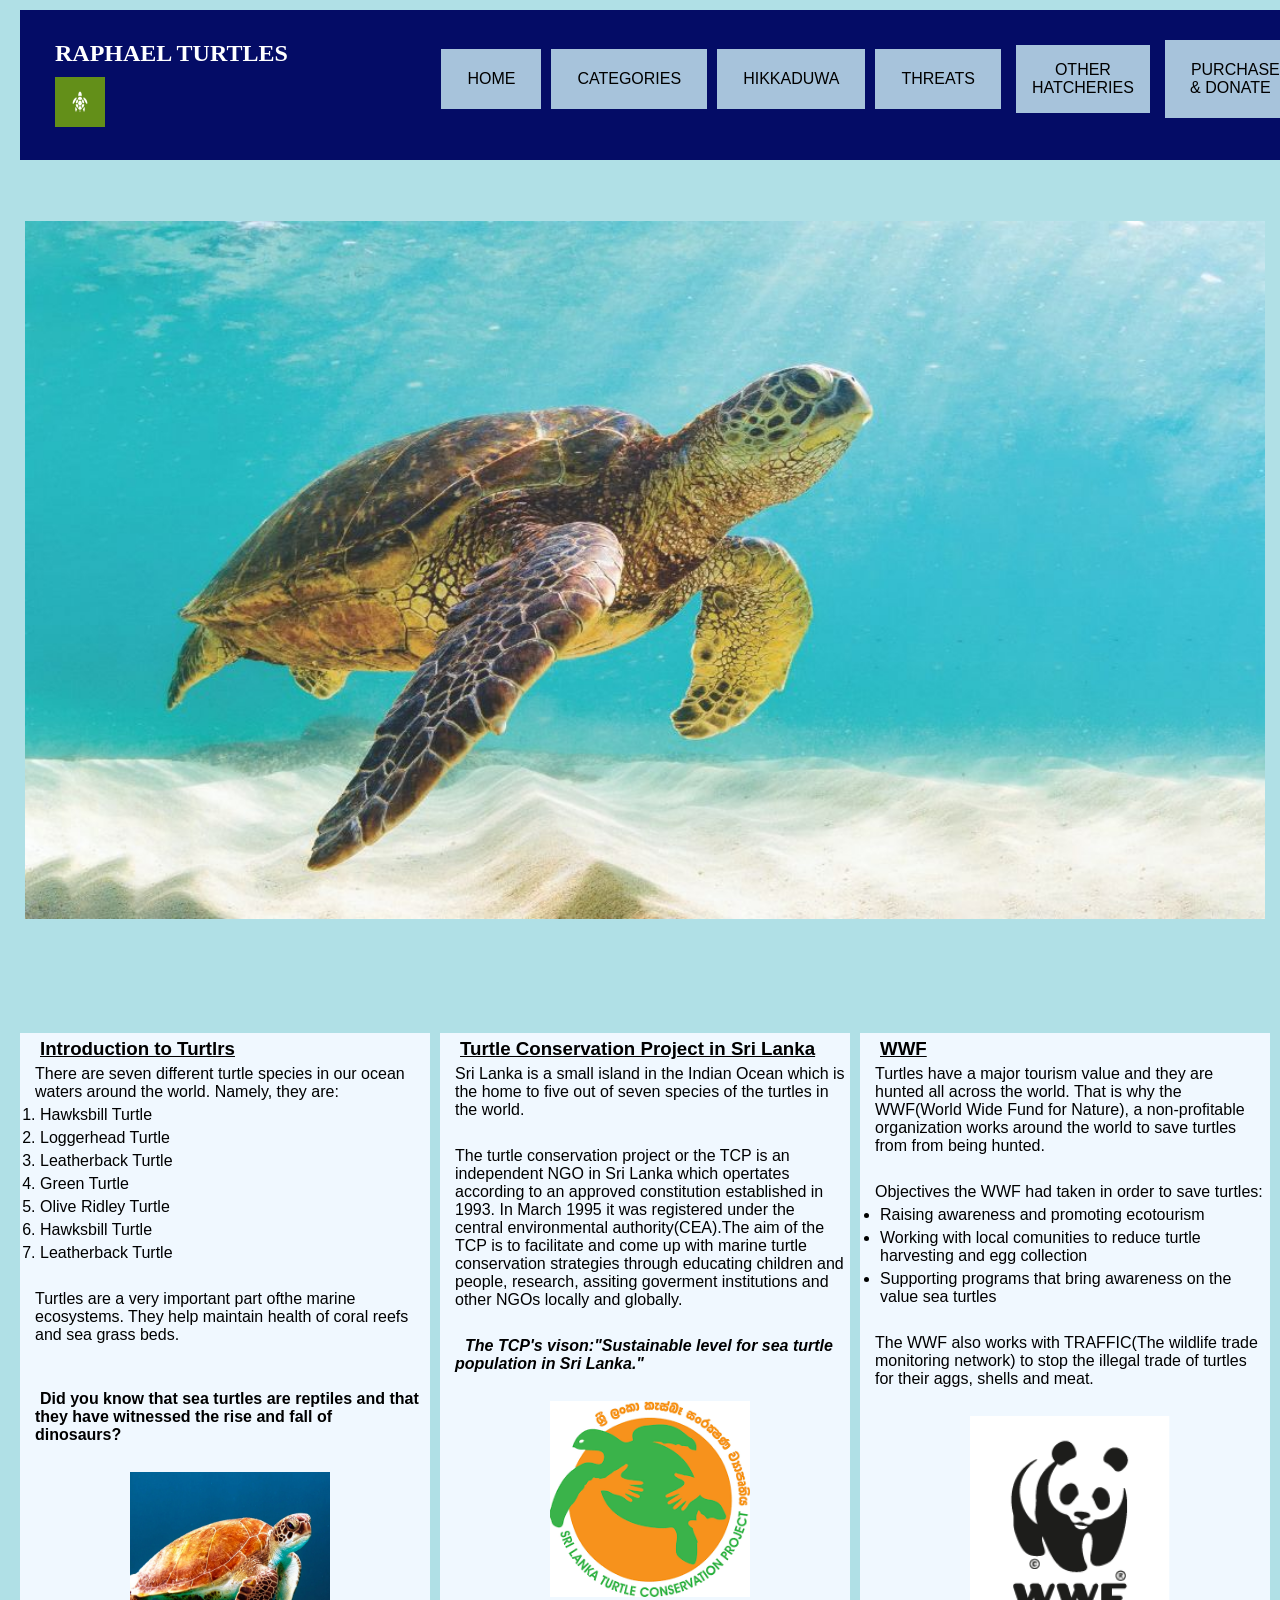
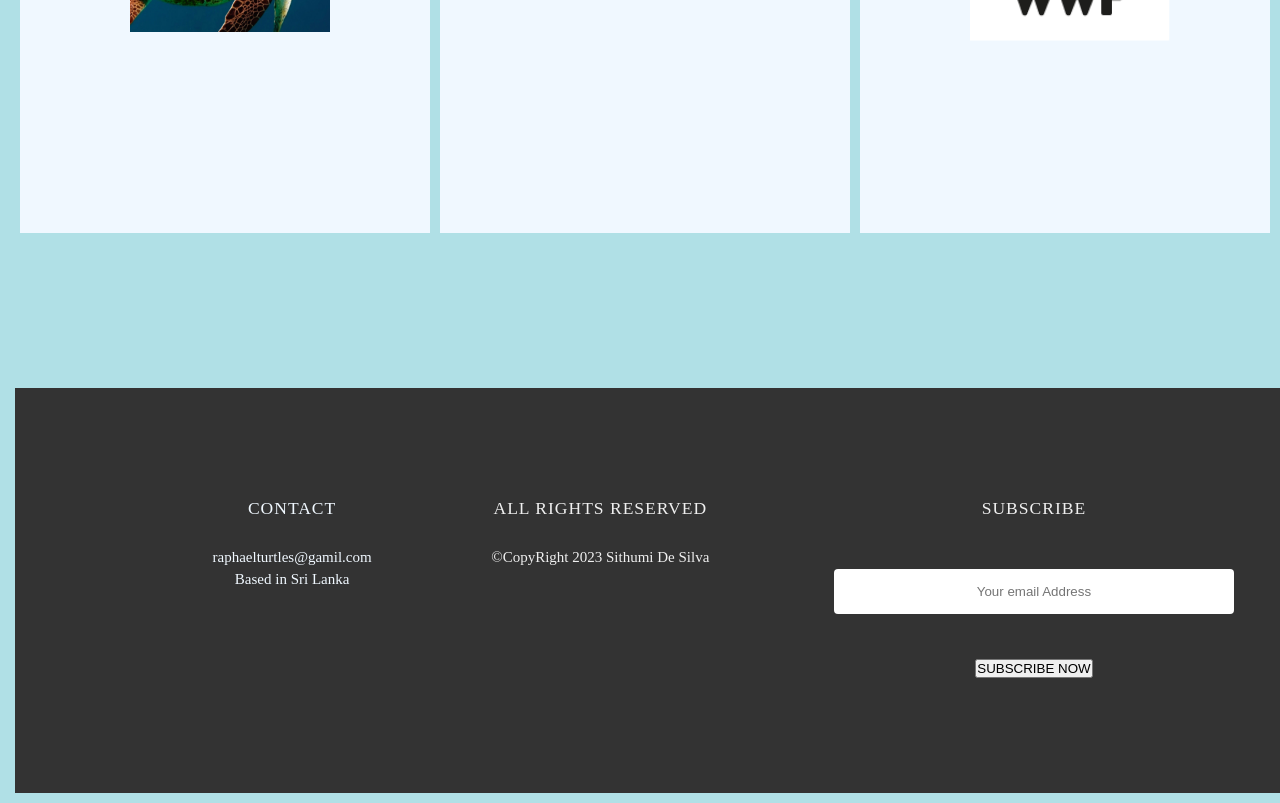
<file: index.html>
<!DOCTYPE html>
<html lang="en">
    <head>
        <title>Home Page</title>
        <meta name="view content" content="width=device-width, initial-scale=1.0">
        <link rel="stylesheet" href="styles/index.css">
    </head>
    <body>
        <!--Header area-->
        <header>
            <nav>
                <div class="header">
                <div class="mydiv">
                    <h1>Raphael Turtles</h1>
                    
                    <img src="Images/turtle logo.png" width="50px" height="50px" alt="logo" class="logo">
                </div>
                <br>
                <ul>
                <div class="navbar">
                    <button class="dropbtn"><li><a href="index.html">HOME</a></li></button>
                    <button class="dropbtn"><li><a href="TurtleCategories.html">CATEGORIES</a></li></button>
                    <button class="dropbtn"><li> <a href="Hikkaduwa.html">HIKKADUWA</a></li></button>
                    <button class="dropbtn"><li><a href="Threats.html">THREATS</a></li></button>
                    
                    <ul class="dropdown">
                        <button class="dropbtn">OTHER HATCHERIES</button>
                        <div class="dropdown-content">
                        <li><a href="Kosgoda.html">KOSGODA</a></li>
                        <li><a href="Bentota.html">BENTOTA</a></li>
                        </div>
                    </ul>
                    
                    <button class="dropbtn"><li><a href="PurchaseAndDonate.html">PURCHASE & DONATE</a></li></button>
                </div>
            </ul>
            </div>
            </nav>
        <br><br><br><br><br><br><br>
        <!--background picture-->
        <div class="backgroundpic">
            <img src="Images/turtle image.jpg" height="100%" width="100%">
        </div>
    </header>
     <br><br><br><br><br>

    <div class="box">
    <!--Content for box1-->
    <div class="box1">
        <h3><u>Introduction to Turtlrs</u></h3>
        <p>There are seven different turtle species in our ocean waters around the world. Namely, they are:</p>
         <ol>
            <li>Hawksbill Turtle</li>
            <li>Loggerhead Turtle</li>
            <li>Leatherback Turtle</li>
            <li>Green Turtle</li>
            <li>Olive Ridley Turtle</li>
            <li>Hawksbill Turtle</li>
            <li>Leatherback Turtle</li>
        </ol>
        <br>
         <p>Turtles are a very important part ofthe marine ecosystems. They help maintain health of coral reefs and sea grass beds.</p><br><br>
        <p><b>Did you know that sea turtles are reptiles and that they have witnessed the rise and fall of dinosaurs? </b></p><br>
        <img src="Images/Turtle index page.jpg" width="240px" height="160px" class="center">
    </div>
    <br><br><br><br>

     <!--Content for box2-->
    <div class="box2">
    <h3><u>Turtle Conservation Project in Sri Lanka</u></h3>
    <p>Sri Lanka is a small island in the Indian Ocean which is the home to five out of seven species of the turtles in the world.</p><br>
    <p>The turtle conservation project or the TCP is an independent NGO in Sri Lanka which opertates according to an approved constitution established in 1993.
       In March 1995 it was registered under the central environmental authority(CEA).The aim of the TCP is to facilitate and come up with 
       marine turtle conservation strategies through educating children and people, research, assiting goverment institutions and other NGOs locally and 
       globally.</p>
       <br>
       <p><b><i>The TCP's vison:"Sustainable level for sea turtle population in Sri Lanka."</i></b></p><br>
       <img src="Images/TCP.png" class="center">
    </div>

     <!--Content for box3-->
    <div class="box3">
        <h3><u>WWF</u></h3>
        <p>Turtles have a major tourism value and they are hunted all across the world. That is why the WWF(World Wide Fund for Nature), a 
            non-profitable organization works around the world to save turtles from from being hunted.</p><br>
        <p>Objectives the WWF had taken in order to save turtles:</p>
    <ul>
        <li>Raising awareness and promoting ecotourism</li>
        <li>Working with local comunities to reduce turtle harvesting and egg collection</li>
        <li>Supporting programs that bring awareness on the value sea turtles</li>
    </ul><br>
       <p>The WWF also works with TRAFFIC(The wildlife trade monitoring network) to stop the illegal trade of turtles for their aggs, shells and 
    meat.</p><br>
    <img src="Images/wwf.png" class="center">
    </div>
    </div>

    <!--Footer area-->
    <footer>
        
        <!--References:
            Marine Turtles (2016) Turtle Conservation Project (TCP) of Sri Lanka. Available at: http://www.sltcp.org/marine-turtles-tcp-sri-lanka/ (Accessed: 30 May 2023). 
            Sea turtle (no date) WWF. Available at: https://www.worldwildlife.org/species/sea-turtle (Accessed: 30 May 2023). 
        -->

        <div class="footer">

        <div class="col-1">
            <h3>CONTACT</h3>
            <p>raphaelturtles@gamil.com</p>
            <p>Based in Sri Lanka</p>  
        </div> 

        <div class="col-2">
         <h3>ALL RIGHTS RESERVED</h3>   
         &copy;CopyRight 2023 Sithumi De Silva
        </div>

        <div class="col-3">
            <h3>SUBSCRIBE</h3>   
             <form>
                <input type="email" placeholder="Your email Address" required>
                <br>
                <button type="submit">SUBSCRIBE NOW</button>
            </form>
        </div>
    </div>
    </footer>
    </body>
</html>
</file>
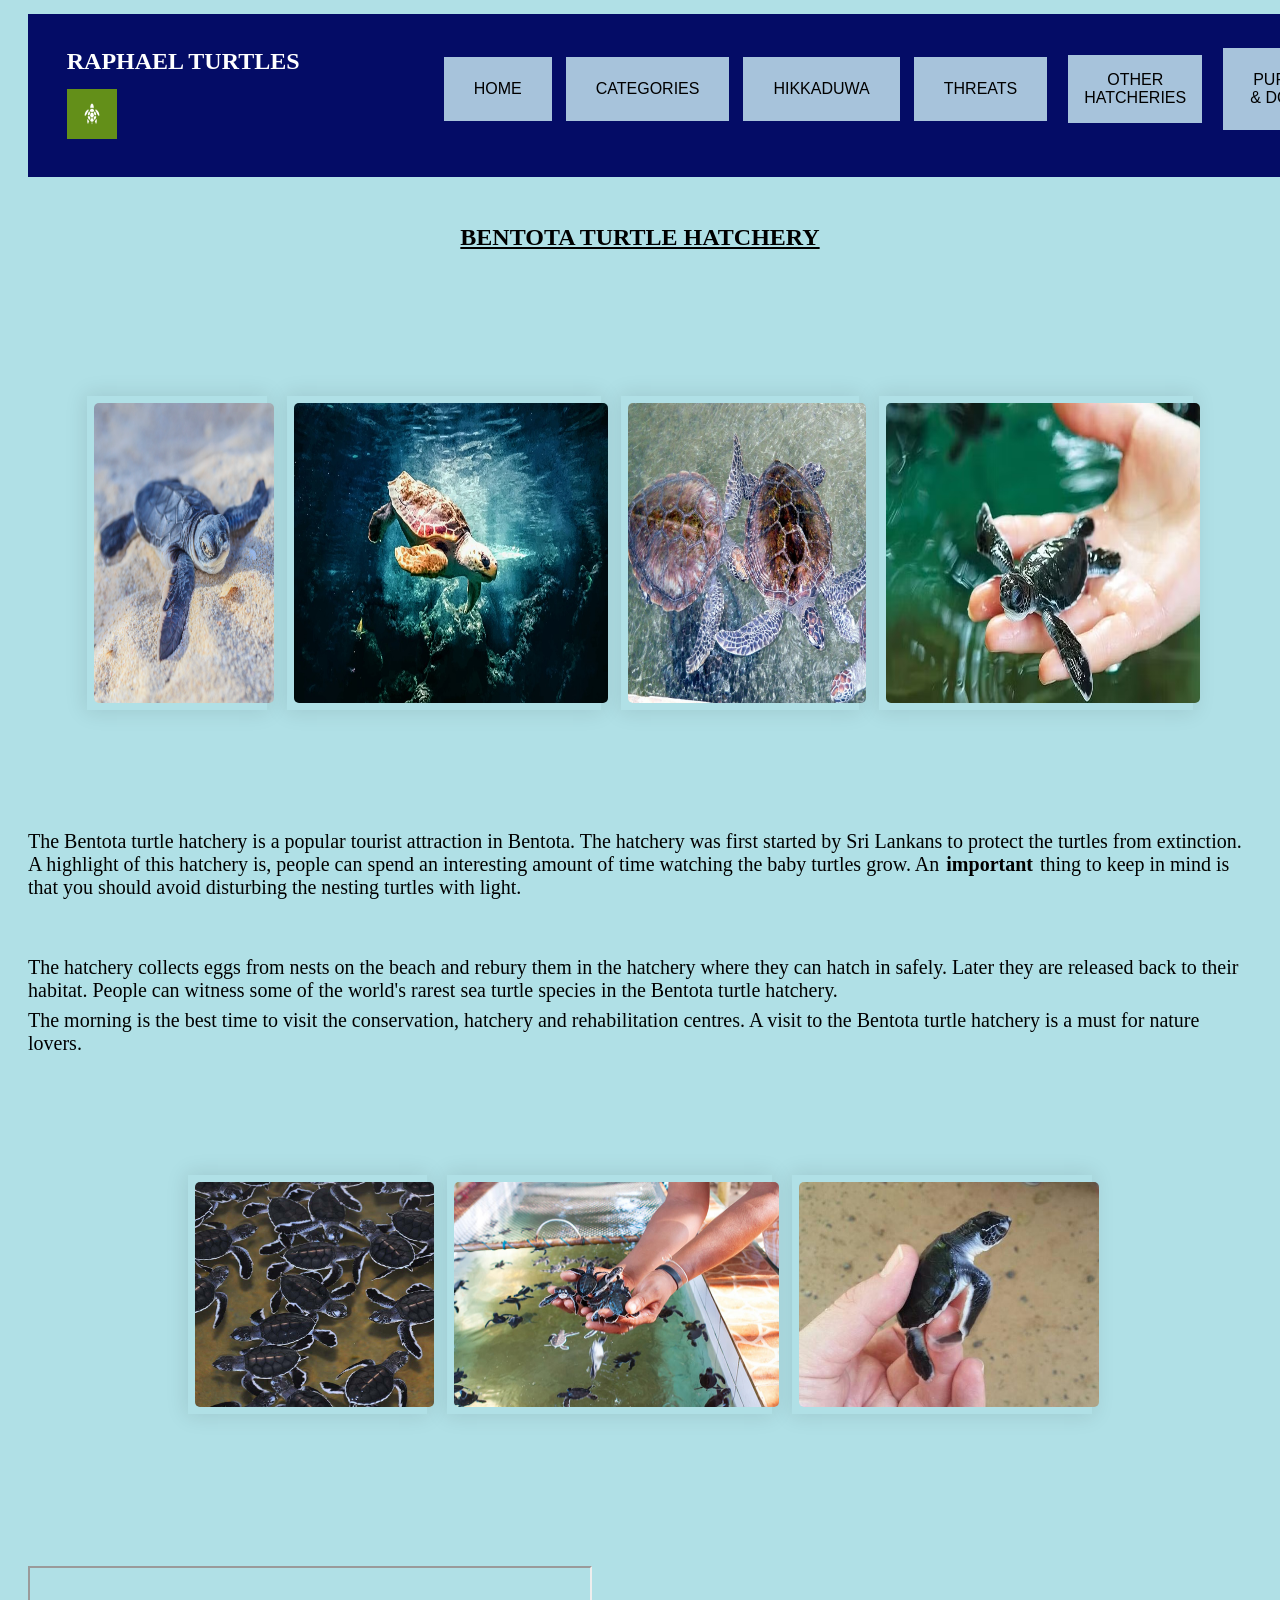
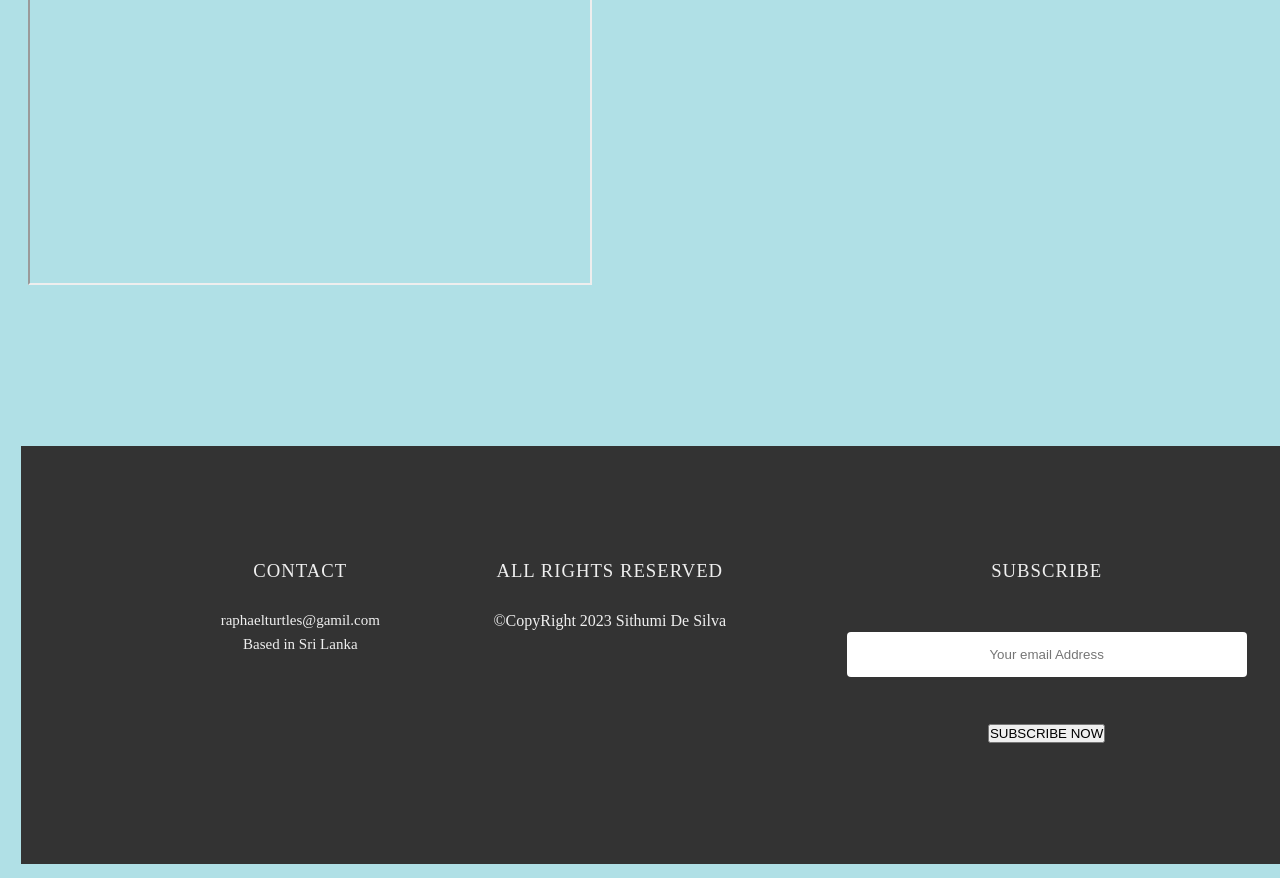
<file: Bentota.html>
<!DOCTYPE html>
<html lang="en">
    <head>
        <title>Home Page</title>
        <meta name="view content" content="width=device-width, initial-scale=1.0">
        <link rel="stylesheet" href="styles/bentota.css">
    </head>
    <body>
        <!--Header area-->
        <header>
            <nav>
                <div class="header">
                <div class="mydiv">
                    <h1>Raphael Turtles</h1>
                    <img src="Images/turtle logo.png" width="50px" height="50px" alt="logo" class="logo">
                </div>
                <br>
                <ul>
                <div class="navbar">
                    <button class="dropbtn"><li><a href="index.html">HOME</a></li></button>
                    <button class="dropbtn"><li><a href="TurtleCategories.html">CATEGORIES</a></li></button>
                    <button class="dropbtn"><li> <a href="Hikkaduwa.html">HIKKADUWA</a></li></button>
                    <button class="dropbtn"><li><a href="Threats.html">THREATS</a></li></button>
                    
                    <ul class="dropdown">
                        <button class="dropbtn">OTHER HATCHERIES</button>
                        <div class="dropdown-content">
                        <li><a href="Kosgoda.html">KOSGODA</a></li>
                        <li><a href="Bentota.html">BENTOTA</a></li>
                        </div>
                    </ul>
                    
                    <button class="dropbtn"><li><a href="PurchaseAndDonate.html">PURCHASE & DONATE</a></li></button>
                </div>
            </ul>
            </div>
            </nav>
            </header>
            <br><br><br><br><br><br><br>
            <!--Hatchery name-->
            <h2><u>BENTOTA TURTLE HATCHERY</u></h2>
            <br>
            
            <!--Image hover-->
            <div class="container">
                <div class="box">
                    <img src="Images/bentota2.jpg" width="500px" height="300px" alt="bentota2">
                </div>
                <div class="box">
                    <img src="Images/bentota4.jpg" width="500px" height="300px" alt="bentota4">
                </div>
                <div class="box">
                    <img src="Images/bentota7.jpg" width="500px" height="300px" alt="bentota7">
                </div>
                <div class="box">
                    <img src="Images/bentota8.avif" width="500px" height="300px" alt="bentota8">
                </div>
            </div>

            <!--section 1-->
            <section>
            <p>The Bentota turtle hatchery is a popular tourist attraction in Bentota. The hatchery was first started by Sri Lankans to protect the 
                turtles from extinction. A highlight of this hatchery is, people can spend an interesting amount of time watching the baby
                turtles grow. An<b>important</b>thing to keep in mind is that you should avoid disturbing the nesting turtles with light.</p>
                <br>
            </section>
            <br>

            <!--section 2-->
            <section>
            <p>The hatchery collects eggs from nests on the beach and rebury them in the hatchery where they can hatch in safely. Later they 
                are released back to their habitat. People can witness some of the world's rarest sea turtle species in the Bentota turtle 
            hatchery.</p>
            <p>The morning is the best time to visit the conservation, hatchery and rehabilitation centres. A visit to the Bentota turtle hatchery
                is a must for nature lovers. </p>
                
                      <!--Image hover-->
                    <div class="container">
                        <div class="box">
                            <img src="Images/bentota.jpg" width="300px" height="225px" alt="bentota">
                        </div>
                        <div class="box">
                            <img src="Images/bentota1.jpg" width="300px" height="225px" alt="bentota1">
                        </div>
                        <div class="box">
                            <img src="Images/bentota3.jpg" width="300px" height="225px" alt="bentota3">
                        </div>
                    </div>
        
            </section>
            <br>

            <!--section 3-->
            <!--Bentota hatchery map-->
            <section>
            <iframe width="560" height="315" src="https://www.youtube.com/embed/tS2ksezL2xs" title="YouTube video player" frameborder="1" allow="accelerometer; autoplay; clipboard-write; encrypted-media; gyroscope; picture-in-picture; web-share" allowfullscreen>
            </iframe>
            </section>
            
        <!--Footer area-->
        <footer>

            <!--References:
            (No date) Turtle Hatchery, bentota: How to reach, best time &amp; tips. Available at: https://www.thrillophilia.com/attractions/turtle-hatchery (Accessed: 30 May 2023). 
            Turtle hatchery: Attractions in bentota: Love sri lanka (2020) Love Sri Lanka -. Available at: https://www.lovesrilanka.org/turtle-hatchery/ (Accessed: 30 May 2023). 
            (No date) Turtle hatchery project in Bentota - Bentota turtle ... - makemytrip. Available at: https://www.makemytrip.com/travel-guide/bentota/turtle-hatchery-project-zoo-and-aquariums.html (Accessed: 29 May 2023). 
            -->

            <div class="footer">
            <div class="col-1">
                <h3>CONTACT</h3>
                <p class="fpara">raphaelturtles@gamil.com</p>
                <p class="fpara">Based in Sri Lanka</p>
            </div> 
    
            <div class="col-2">
             <h3>ALL RIGHTS RESERVED</h3>   
             &copy;CopyRight 2023 Sithumi De Silva
            </div>
    
            <div class="col-3">
                <h3>SUBSCRIBE</h3>
                
                <form>
                    <input type="email" placeholder="Your email Address" required>
                    <br>
                    <button type="submit">SUBSCRIBE NOW</button>
                </form>
            </div>
        </div>
    </footer>     
    </body>
    </html>
</file>
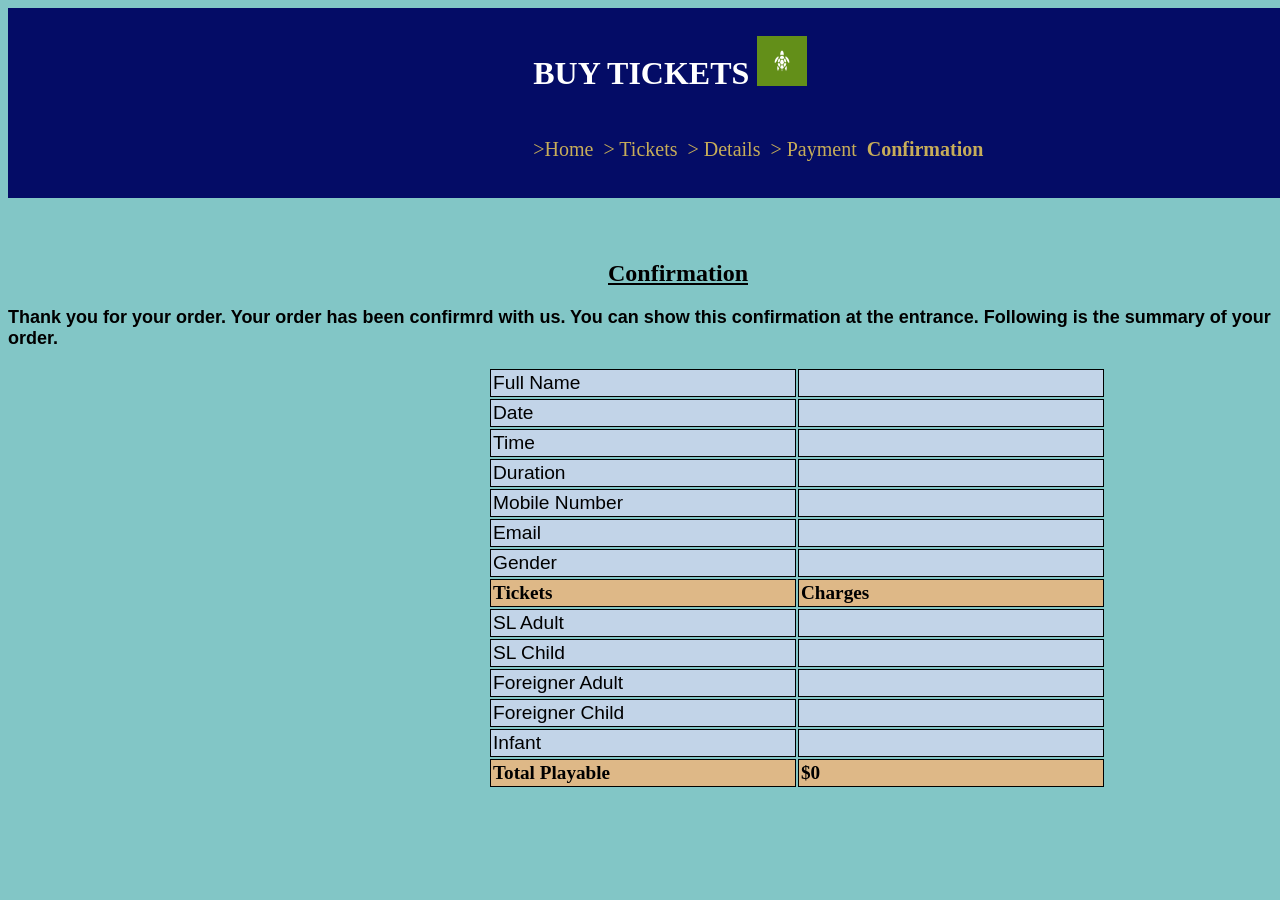
<file: confirmation.html>
<!DOCTYPE html>
<html lang="en">
    <head>
        <title>Confirmation Page</title>
        <meta name="view content" content="width=device-width, initial-scale=1.0">
        <link rel="stylesheet" href="styles/confirmation.css">
    </head>
    <body>
        <header>        
             <nav>
                <div class="header">
                <div class="mydiv">
                    <div class="contents">
                    &nbsp; <img src="Images/turtle logo.png" width="50px" height="50px" alt="logo" class="logo">
                <h1><b>Buy Tickets</b></h1>
                <div class="header1">
                    <p><a href="index.html" class="homebutton">
                       &gt;Home &nbsp;</a> &gt; Tickets &nbsp;&gt; Details</b> &nbsp;&gt; Payment &nbsp;<b>Confirmation &nbsp;</b></p>
                </div>
                </div>
                </div>
                </div>
        </nav>
        </header>
        <br><br><br><br><br><br><br><br><br>
        <div class="subheading">
        <h2><u><b>Confirmation</b></u></h2>
        </div>
       
        <div class="message">
            <p>Thank you for your order. Your order has been confirmrd with us. You can show this confirmation
                at the entrance. Following is the summary of your order.
            </p>
        </div>

        <!--Summary Table-->
        <div id="summary-details">
        <table>
            <tr>
                <td>Full Name</td>
                <td id="summaryFullName"></td>
            </tr>
            <tr>
                <td>Date</td>
                <td id="summaryDate"></td>
            </tr>
            <tr>
                <td>Time</td>
                <td id="summaryTime"></td>
            </tr>
            <tr>
                <td>Duration</td>
                <td id="summaryDuration"></td>
            </tr>
            <tr>
                <td>Mobile Number</td>
                <td id="summaryMobile"></td>
            </tr>
            <tr>
                <td>Email</td>
                <td id="summaryEmail"></td>
            </tr>
            <tr>
                <td>Gender</td>
                <td id="summaryGender"></td>
            </tr>
            <tr>
                <th>Tickets</th>
                <th>Charges</th>
            </tr>
            <tr id="slAdult">
                <td>SL Adult</td>
                <td id="summarySLAdult"></td>
            </tr>
            <tr id="slChild">
                <td>SL Child</td>
                <td id="summarySLChild"></td>
            </tr>
            <tr id="fAdult">
                <td>Foreigner Adult</td>
                <td id="summaryForeignerAdult"></td>
            </tr>
            <tr id="fChild">
                <td>Foreigner Child</td>
                <td id="summaryForeignerChild"></td>
            </tr>
            <tr id="infant">
                <td>Infant</td>
                <td id="summaryInfant"></td>
            </tr>
            <tr>
                <th>Total Playable</th>
                <th id="summaryTotalPlayable">$0</th>
            </tr>
        </table>
        </div>
        <br><br><br>
        
          <script src="javascript/confirmation.js"></script>  
        
    </body>
</html>
</file>
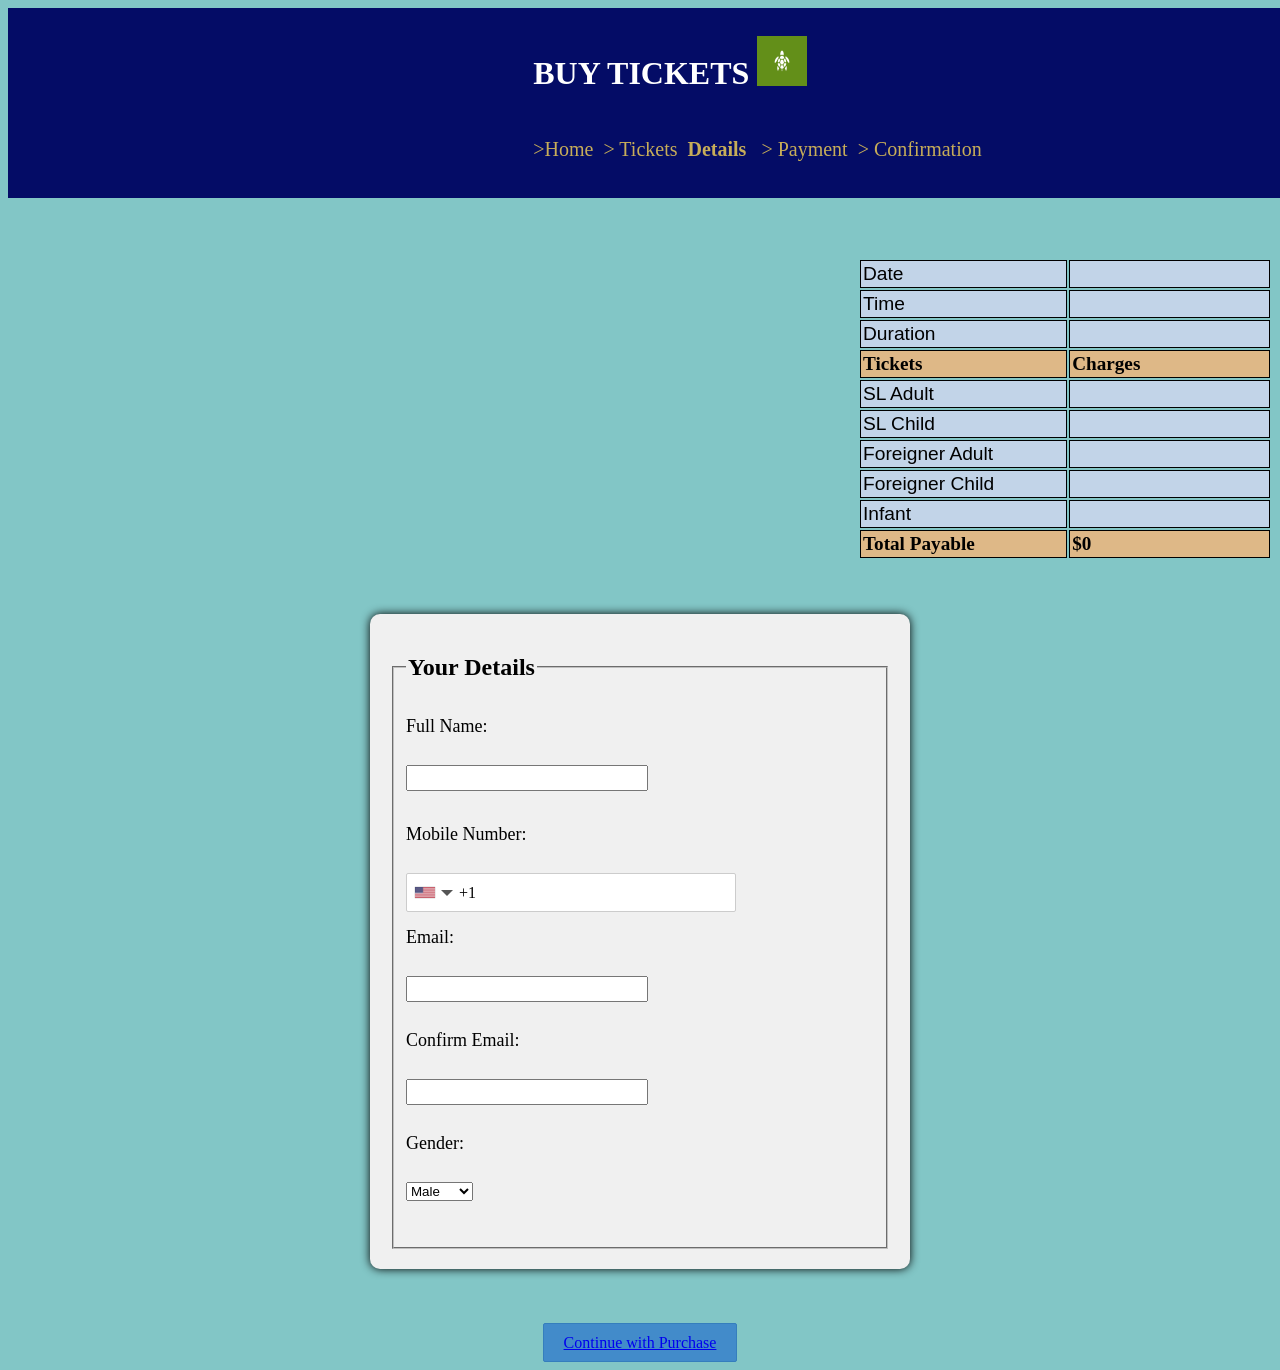
<file: details.html>
<!DOCTYPE html>
<html lang="en">
    <head>
        <title>Details Page</title>
        <meta name="view content" content="width=device-width, initial-scale=1.0">
        <link rel="stylesheet" href="styles/details.css">
        <link rel="stylesheet" href="international-telephone-input.css">
        
        
    
    </head>
    <body>
        <header>
            <nav>
                <div class="header">
                <div class="mydiv">
                    <div class="contents">
                    &nbsp; <img src="Images/turtle logo.png" width="50px" height="50px" alt="logo" class="logo">
                <h1><b>Buy Tickets</b></h1>
                <div class="header1">
                    <p><a href="index.html" class="homebutton">
                       &gt;Home &nbsp;</a> &gt; Tickets &nbsp;<b>Details &nbsp;</b> &nbsp;&gt; Payment &nbsp;&gt; Confirmation</p>
                </div>
                </div>
                </div>
                </div>
        
        </nav>
        </header>
        <br> <br><br><br><br><br><br><br><br><br>
       <!--Summary Table-->
       <div id="summary-details">
       <table>
        <tr>
            <td>Date</td>
            <td id="date"></td>
        </tr>
        <tr>
            <td>Time</td>
            <td id="thours"></td>
        </tr>
        <tr>
            <td>Duration</td>
            <td id="duration"></td>
        </tr>
        <tr>
            <th>Tickets</th>
            <th>Charges</th>
        </tr>
        <tr id="slAdult">
            <td id="sladultSummary">SL Adult</td>
            <td id="sladultSummaryPrice"></td>
        </tr>
        <tr id="slChild">
            <td id="slchildSummary">SL Child</td>
            <td id="slchildSummaryPrice"></td>
        </tr>
        <tr id="fAdult">
            <td id="fadultSummary">Foreigner Adult</td>
            <td id="fadultSummaryPrice"></td>
        </tr>
        <tr id="fChild">
            <td id="fchildSummary">Foreigner Child</td>
            <td id="fchildSummaryPrice"></td>
        </tr>
        <tr id="infant">
            <td id="infantSummary">Infant</td>
            <td id="infantSummaryPrice"></td>
        </tr>
        <tr>
            <th>Total Payable</th>
            <th id="totalpayableSummary">$0</th>
        </tr>
    </table>
    </div>
    <br><br><br>
       
    <!--Details form-->
       
       <div class="container">
        <form method="get" id="detailsForm">
            <fieldset>
                <legend><h2><b>Your Details</b></h2></legend>
                
                <div class="detailsform">
                 <label for="fname">Full Name:</label><br>
                 <input type="text" id="fname" name="fname" required><br><br>
                 <div class="error-message" id="fnameError"></div>
                 </div>

                 <div class="iti">
                 
                    <label for="mnumber">Mobile Number:</label><br>
                    <style>

                
                        .iti {
                            position: relative;
                            display: inline-block;
                        }
                
                        input[type=tel] {
                            padding-right: 6px;
                            padding-left: 52px;
                            margin-left: 0;
                
                            position: relative;
                            z-index: 0;
                            margin-top: 0 !important;
                            margin-bottom: 0 !important;
                            margin-right: 0;
                            border: 1px solid #CCC;
                            width: 270px;
                            height: 35px;
                            /* padding: 6px 12px; */
                            border-radius: 2px;
                            font-family: inherit;
                            font-size: 100%;
                            color: inherit;
                        }
                
                        button {
                            color: #FFF;
                            background-color: #428BCA;
                            border: 1px solid #357EBD;
                            height: 39px;
                            margin: 0;
                            padding: 6px 20px;
                            border-radius: 2px;
                            font-family: inherit;
                            font-size: 100%;
                        }
                
                        button:hover {
                            background-color: #3276B1;
                            border-color: #285E8E;
                            cursor: pointer;
                        }
                    </style>
                    <div class="iti">
                        <input  type="tel" id="mobile" name="mnumber">
                    </div>
                    <div class="error-message" id="mnumberError"></div>
                
                </div>
            
                <div class="detailsform">
                 <label for="email">Email:</label><br>
                 <input type="email" id="email" name=email required><br><br>
                 <div class="error-message" id="emailError"></div>
                 </div>

                 <div class="detailsform">
                 <label for="cemail">Confirm Email:</label><br>
                 <input type="email" id="cemail" name="cemail" required><br><br>
                 <div class="error-message" id="cemailError"></div>
                 </div>

                 <div class="detailsform">
                 <label for="gender">Gender:</label><br>
                 <select name="gender" id="gender">
                    <option value="male">Male</option>
                    <option value="female">Female</option>
                 </select>
                </div>
                <br><br>
            </fieldset>
         </form>
     </div>
        <br><br><br>
        <div class="button">
            <button type="button" id="saveDetailsButton" disabled>
                <a href="payment.html">Continue with Purchase</a>
            </button>
        </div>
        <script src="javascript/details.js"></script>
        <script src="international-telephone-input.js"></script>
        
    </body>
</html>
</file>
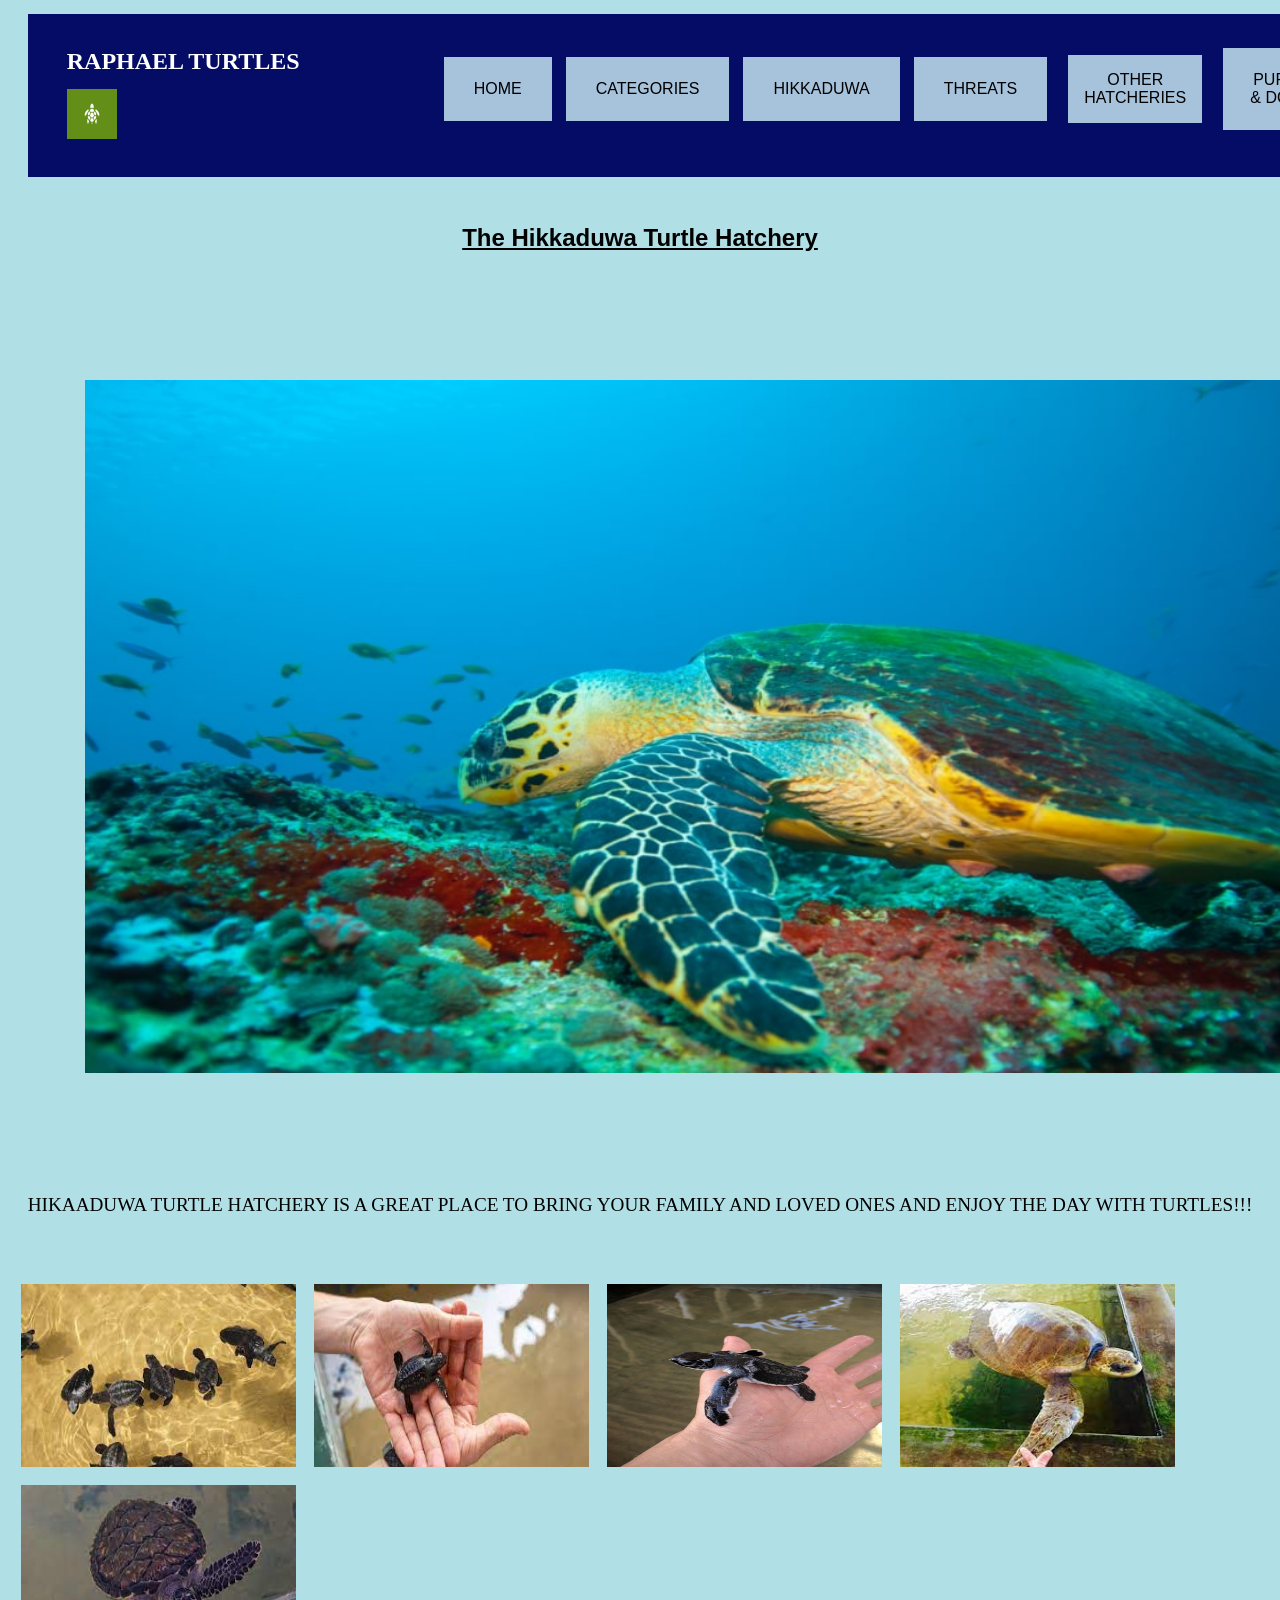
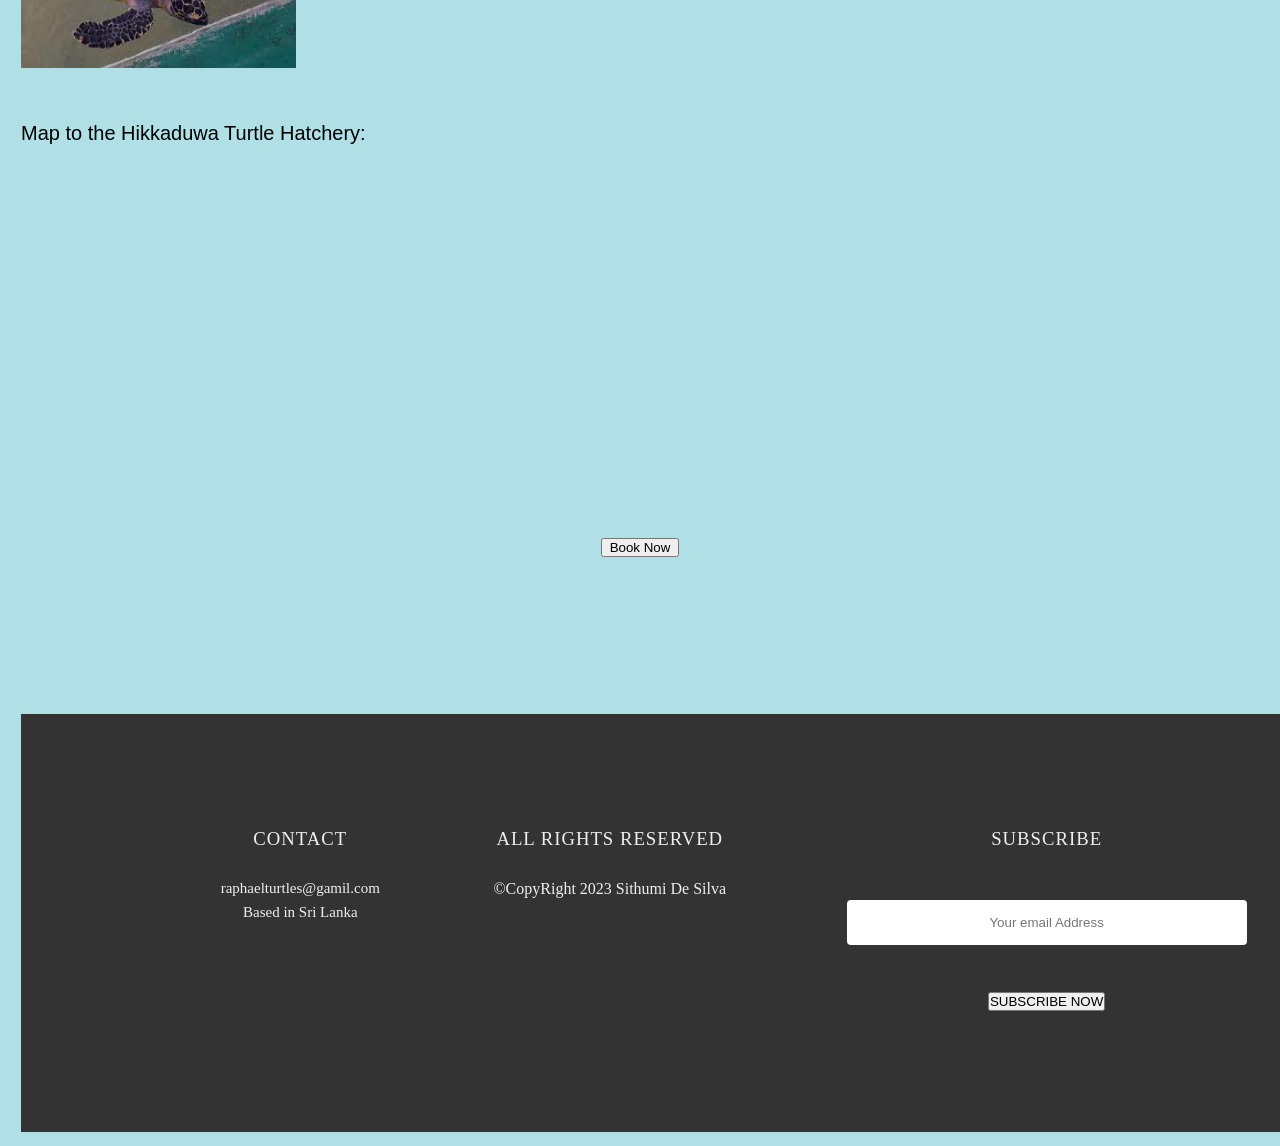
<file: Hikkaduwa.html>
<!DOCTYPE html>
<html lang="en">
    <head>
        <title>Home Page</title>
        <meta name="view content" content="width=device-width, initial-scale=1.0">
        <link rel="stylesheet" href="styles/hikkaduwa.css">
    </head>
    <body>
            <!--Header area-->
            <header>
                <nav>
                    <div class="header">
                    <div class="mydiv">
                        <h1>Raphael Turtles</h1>
                        <img src="Images/turtle logo.png" width="50px" height="50px" class="logo" alt="logo">
                    </div>
                    <br>
                    <ul>
                    <div class="navbar">
                        <button class="dropbtn"><li><a href="index.html">HOME</a></li></button>
                        <button class="dropbtn"><li><a href="TurtleCategories.html">CATEGORIES</a></li></button>
                        <button class="dropbtn"><li> <a href="Hikkaduwa.html">HIKKADUWA</a></li></button>
                        <button class="dropbtn"><li><a href="Threats.html">THREATS</a></li></button>
                        
                        <ul class="dropdown">
                            <button class="dropbtn">OTHER HATCHERIES</button>
                            <div class="dropdown-content">
                            <li><a href="Kosgoda.html">KOSGODA</a></li>
                            <li><a href="Bentota.html">BENTOTA</a></li>
                            </div>
                        </ul>
                        
                        <button class="dropbtn"><li><a href="PurchaseAndDonate.html">PURCHASE & DONATE</a></li></button>
                    </div>
                </ul>
                </div>
                </nav>
                </header>
                <br><br><br><br><br><br><br>
            <!--description on kikkaduwa turtle hatchery-->
            <h2><u>The Hikkaduwa Turtle Hatchery</u></h2>
            <div class="container">
                <div class="card">
                    <img src="Images/turtle image1.jpg" alt="background pic">
                    <div class="info">
            <p>The Hikkaduwa turtle hatchery is a center with the aim of conserving some of the endangered turtle species in the world.<br>
               This was initially started as a community project to help protoct the biodiversity of the Southern coast, now it's a fully
               fledged hatchery <br>and a rescue centre.
               <br><br><br>
             Presently there are five species of turtles that are taken care of in the hatchery and they are: Olive Ridley Turtle,
                Leatherback Turtle, <br>Loggerhead Turtle, Hawksbill Turtle and Green Turtle. 
                <br><br><br>
             The facilities in the hatchery is state-of-the art, complete with water tanks to care for new born turtles, along with the adult <br>
                turtle species that have been rescued from sea due to injuries. <br>A peculiar sight in the centre is the area in which the turtles 
                lay their eggs.
             </p>
                <br>
                <dl>
                    <dt>Things to do in the hatchery:</dt>
                    <ul type="square" class="things">
                        <li>You can take part in the baby turtles releasing process</li> 
                        <li>You can see the baby turtles in action in their protected surroundings</li>
                        <li>You might get to see a baby turtle hatch</li>
                        <li>You can observe the turtle eggs in their different patterns</li>
                    </ul>   
                </dl>
                   </div>
                </div>
            </div> 
            <!-- New Paragraph-->
            <p class="para">HIKAADUWA TURTLE HATCHERY IS A GREAT PLACE TO BRING YOUR FAMILY AND LOVED ONES AND ENJOY THE DAY WITH TURTLES!!!</p>
            <br><br><br>
            <img src="Images/HTH.jpg" width="275px" height="183px" alt="hikkaduwa">
            <img src="Images/HTH1.jpg" width="275px" height="183px" alt="hikkaduwa1">
            <img src="Images/HTH2.jpg" width="275px" height="183px" alt="hikkaduwa2">
            <img src="Images/HTH3.jpg" width="275px" height="183px" alt="hikkaduwa3">
            <img src="Images/HTH4.jpg" width="275px" height="183px" alt="hikkaduwa4">
            <br><br><br>
            <p>Map to the Hikkaduwa Turtle Hatchery:</p>
            <br>
            <iframe src="https://www.google.com/maps/embed?pb=!1m18!1m12!1m3!1d3966.7516178604733!2d80.08787647490453!3d6.164009293823244!2m3!1f0!2f0!3f0!3m2!1i1024!2i768!4f13.1!3m3!1m2!1s0x3ae182a9ecb0c635%3A0xbd3561821dfbe76b!2sSea%20Turtle%20Hatchery%20%26%20Rescue%20Center!5e0!3m2!1sen!2slk!4v1684593876536!5m2!1sen!2slk" width="400" height="300" style="border:0;" allowfullscreen="" loading="lazy" referrerpolicy="no-referrer-when-downgrade"></iframe>
            <br><br><br>
            
            <div class="button">
            <button>
                <a href="tickets.html">Book Now</a>
            </button>
            </div>

            <!--Footer area-->
            <footer>

                 <!--References:
                Sea turtle hatchery and rescue centre: Attractions in Hikkaduwa: Love sri lanka (2023) Love Sri Lanka -. Available at: https://www.lovesrilanka.org/sea-turtle-hatchery-and-rescue-centre/ (Accessed: 30 May 2023). 
                Sea turtle hatchery &amp; rescue center (2020) Things To Do in Sri Lanka. Available at: https://www.thingstodosrilanka.com/listing/sea-turtle-hatchery-rescue-center/ (Accessed: 30 May 2023). 
                 -->

                <div class="footer">

                <div class="col-1">
                    <h3>CONTACT</h3>
                    <p class="fpara">raphaelturtles@gamil.com</p>
                    <p class="fpara">Based in Sri Lanka</p>
                </div> 
        
                <div class="col-2">
                 <h3>ALL RIGHTS RESERVED</h3>   
                 &copy;CopyRight 2023 Sithumi De Silva
                </div>
        
                <div class="col-3">
                    <h3>SUBSCRIBE</h3>
                    <form>
                        <input type="email" placeholder="Your email Address" required>
                        <br>
                        <button type="submit">SUBSCRIBE NOW</button>
                    </form>
                </div>
            </div>
        </footer> 
        </body>
    </html>
</file>
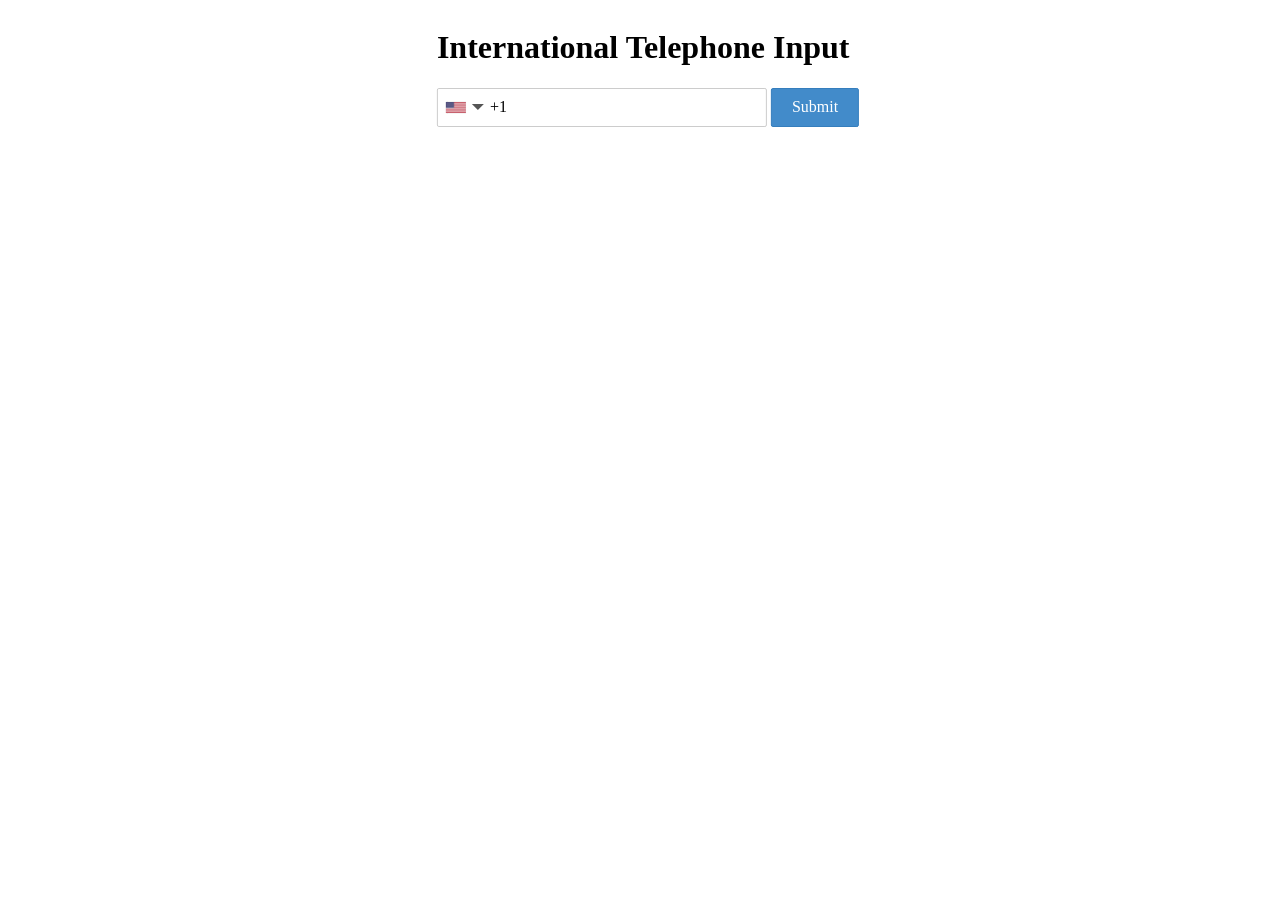
<file: index2.html>
<!DOCTYPE html>
<html lang="en">
<head>
    <meta charset="UTF-8">
    <meta http-equiv="X-UA-Compatible" content="IE=edge">
    <meta name="viewport" content="width=device-width, initial-scale=1.0">
    <link rel="stylesheet" href="international-telephone-input.css">
    <title>International Telephone Input</title>

    <style>
        body {
            position: absolute;
            left: 50% !important;
            transform: translateX(-50%) !important;
        }

        ul {
            top: 100% !important;
            transform: translateY(0%) !important;
        }

        .iti {
            position: relative;
            display: inline-block;
        }

        input[type=tel] {
            padding-right: 6px;
            padding-left: 52px;
            margin-left: 0;

            position: relative;
            z-index: 0;
            margin-top: 0 !important;
            margin-bottom: 0 !important;
            margin-right: 0;
            border: 1px solid #CCC;
            width: 270px;
            height: 35px;
            /* padding: 6px 12px; */
            border-radius: 2px;
            font-family: inherit;
            font-size: 100%;
            color: inherit;
        }

        button {
            color: #FFF;
            background-color: #428BCA;
            border: 1px solid #357EBD;
            height: 39px;
            margin: 0;
            padding: 6px 20px;
            border-radius: 2px;
            font-family: inherit;
            font-size: 100%;
        }

        button:hover {
            background-color: #3276B1;
            border-color: #285E8E;
            cursor: pointer;
        }
    </style>
</head>
<body>
    <h1 class="phone-label">International Telephone Input</h1>
    <form>
        <div class="iti">
            <input type="tel" name="phone">
        </div>
        <button type="submit">Submit</button>
    </form>

    <script src="international-telephone-input.js"></script>
</body>
</html>
</file>
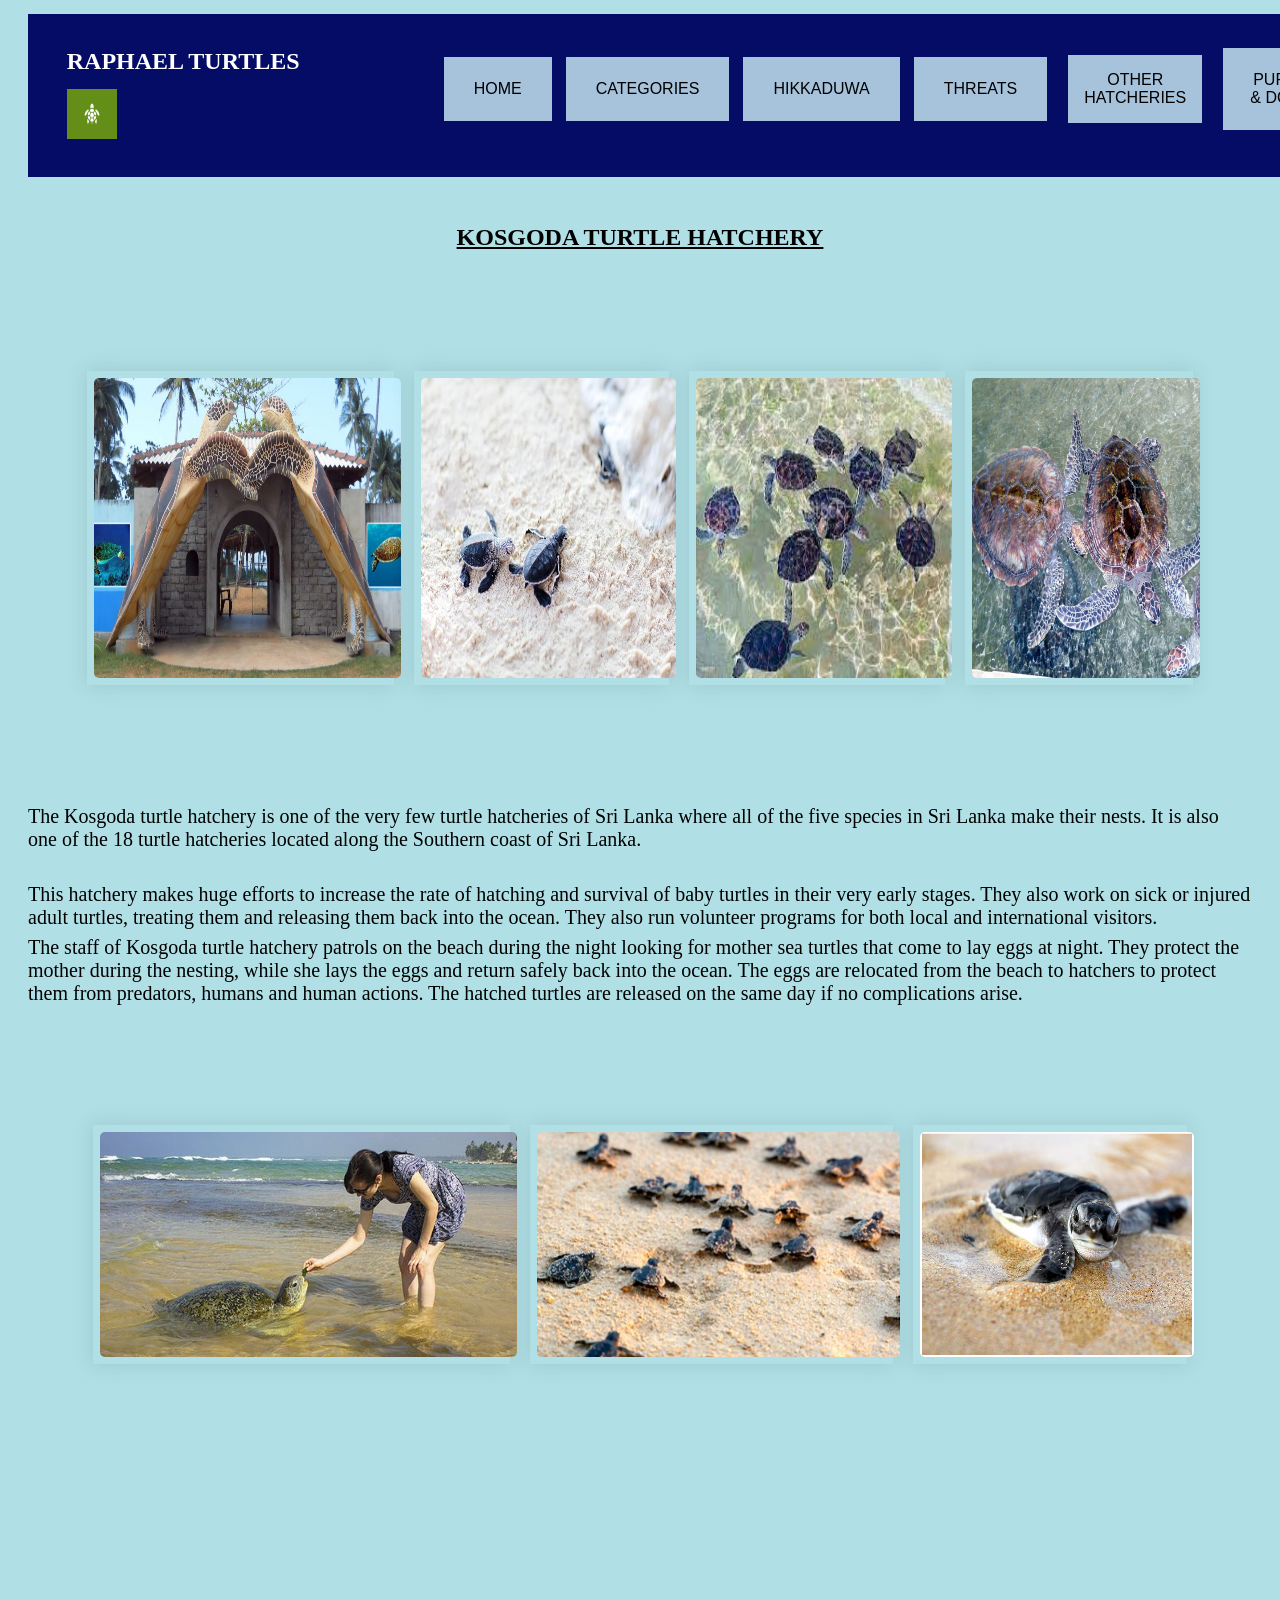
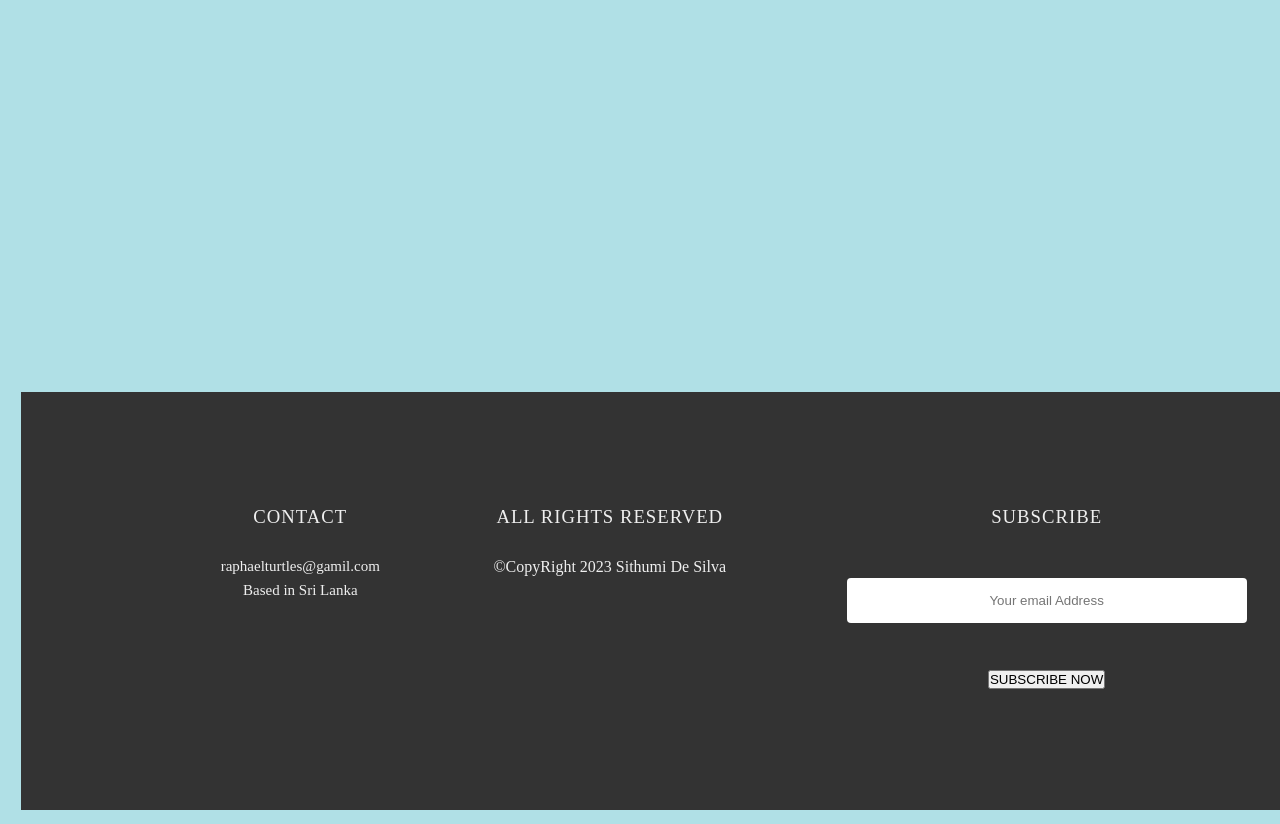
<file: Kosgoda.html>
<!DOCTYPE html>
<html lang="en">
    <head>
        <title>Home Page</title>
        <meta name="view content" content="width=device-width, initial-scale=1.0">
        <link rel="stylesheet" href="styles/kosgoda.css">
    </head>
    <body>
        <!--Header area-->
        <header>
            <nav>
                <div class="header">
                <div class="mydiv">
                    <h1>Raphael Turtles</h1>
                    <img src="Images/turtle logo.png" width="50px" height="50px" alt="logo" class="logo">
                </div>
                <br>
                <ul>
                <div class="navbar">
                    <button class="dropbtn"><li><a href="index.html">HOME</a></li></button>
                    <button class="dropbtn"><li><a href="TurtleCategories.html">CATEGORIES</a></li></button>
                    <button class="dropbtn"><li> <a href="Hikkaduwa.html">HIKKADUWA</a></li></button>
                    <button class="dropbtn"><li><a href="Threats.html">THREATS</a></li></button>
                    
                    <ul class="dropdown">
                        <button class="dropbtn">OTHER HATCHERIES</button>
                        <div class="dropdown-content">
                        <li><a href="Kosgoda.html">KOSGODA</a></li>
                        <li><a href="Bentota.html">BENTOTA</a></li>
                        </div>
                    </ul>
                    
                    <button class="dropbtn"><li><a href="PurchaseAndDonate.html">PURCHASE & DONATE</a></li></button>
                </div>
            </ul>
            </div>
            </nav>
            </header>
            <br><br><br><br><br><br><br>
            <!--Hatchery name-->
            <h2><u>KOSGODA TURTLE HATCHERY</u></h2>
            
            <!--Image hover-->
                    <div class="container">
                        <div class="box">
                            <img src="Images/kosgoda.jpg" width="500px" height="300px" alt="kosgoda">
                        </div>
                        <div class="box">
                            <img src="Images/kosgoda4.jpg" width="500px" height="300px" alt="kosgoda4"> 
                        </div>
                        <div class="box">
                            <img src="Images/bentota6.jpg" width="500px" height="300px" alt="kosgoda6">
                        </div>
                        <div class="box">
                            <img src="Images/bentota7.jpg" width="500px" height="300px" alt="kosgoda7">
                        </div>
                    </div>

            <!--section 1-->
             <section>
                 <p>The Kosgoda turtle hatchery is one of the very few turtle hatcheries of Sri Lanka where all of the five 
                     species in Sri Lanka make their nests. It is also one of the 18 turtle hatcheries located along the Southern coast of
                      Sri Lanka.
                </p>
             </section>  
               <br>

             <!--section 2-->
             <section>
                <p>This hatchery makes huge efforts to increase the rate of hatching and survival of baby turtles in their very early stages.
                    They also work on sick or injured adult turtles, treating them and releasing them back into the ocean. They also run volunteer
                    programs for both local and international visitors.
                </p>
                <p>The staff of Kosgoda turtle hatchery patrols on the beach during the night looking for mother sea turtles that come to lay 
                    eggs at night.  They protect the mother during the nesting, while she lays the eggs and return safely back into the ocean.
                    The eggs are relocated from the beach to hatchers to protect them from predators, humans and human actions. The hatched turtles are 
                    released on the same day if no complications arise. </p>
                    
                    <!--Image hover-->
                    <div class="container">
                        <div class="box">
                            <img src="Images/kosgoda1.jpg" width="300px" height="225px" alt="kosgoda1">
                        </div>
                        <div class="box">
                            <img src="Images/kosgoda3.jpg" width="300px" height="225px" alt="kosgoda3">
                        </div>
                        <div class="box">
                            <img src="Images/kosgoda2.png" width="300px" height="225px" alt="kosgoda2">
                        </div>
                    </div>
                    
                 </section>
                 <br>

             <!--Section 3-->
             <!--Hikkaduwa hatchery map-->
             <section>
                <iframe width="560" height="315" src="https://www.youtube.com/embed/aR0kUIY9ndg" title="YouTube video player" frameborder="0" allow="accelerometer; autoplay; clipboard-write; encrypted-media; gyroscope; picture-in-picture; web-share" allowfullscreen>
                </iframe>   
             </section>

             <!--Footer area-->
            <footer>

                <!--References:
                Adventure (no date) Kosgoda Turtle Hatchery | Sea Turtle Conservation Project. Available at: https://www.cinnamonhotels.com/cinnamonbeyberuwala/experiences/kosgoda-turtle-hatchery (Accessed: 30 May 2023). 
                Kosgoda Turtle Hatchery (no date) Lakpura LLC. Available at: https://lk.lakpura.com/pages/kosgoda-turtle-hatchery (Accessed: 30 May 2023). 
                -->

            <div class="footer">
            <div class="col-1">
                <h3>CONTACT</h3>
                <p class="fpara">raphaelturtles@gamil.com</p>
                <p class="fpara">Based in Sri Lanka</p>
            </div> 
    
            <div class="col-2">
             <h3>ALL RIGHTS RESERVED</h3>   
             &copy;CopyRight 2023 Sithumi De Silva
            </div>
    
            <div class="col-3">
                <h3>SUBSCRIBE</h3>
                
                <form>
                    <input type="email" placeholder="Your email Address" required>
                    <br>
                    <button type="submit">SUBSCRIBE NOW</button>
                </form>
            </div>
        </div>
    </footer>  
    </body>
</html>
</file>
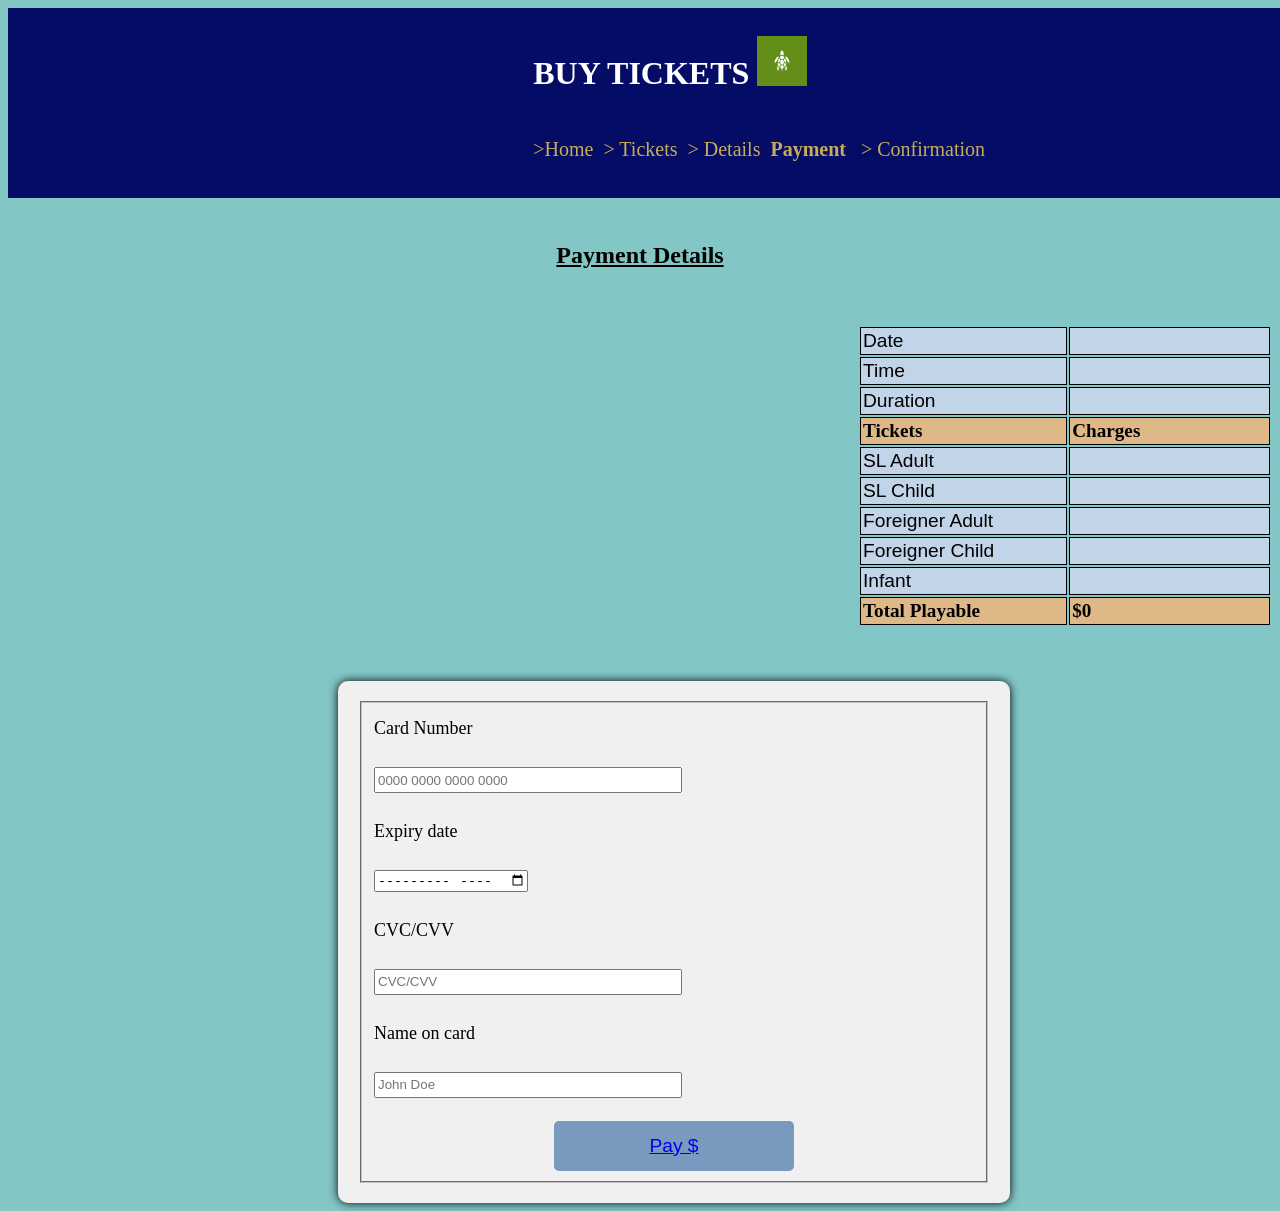
<file: payment.html>
<!DOCTYPE html>
<html lang="en">
    <head>
        <title>Payment Page</title>
        <meta name="view content" content="width=device-width, initial-scale=1.0">
        <link rel="stylesheet" href="styles/payment.css">
    </head>
    <body>
        <header>
            <nav>
                <div class="header">
                <div class="mydiv">
                    <div class="contents">
                    &nbsp; <img src="Images/turtle logo.png" width="50px" height="50px" alt="logo" class="logo">
                <h1><b>Buy Tickets</b></h1>
                <div class="header1">
                    <p><a href="index.html" class="homebutton">
                       &gt;Home &nbsp;</a> &gt; Tickets &nbsp;&gt; Details</b> &nbsp;<b>Payment &nbsp;</b> &nbsp;&gt; Confirmation</p>
                </div>
                </div>
                </div>
                </div>
        
        </nav>
        </header>
        <br><br><br><br><br><br><br><br>
        <div class="subheading">
        <h2><b><u>Payment Details</u></b></h2>
        </div>
        <br><br>
        
        <!--Summary Table-->
        <div id="summary-details">
        <table>
            <tr>
                <td>Date</td>
                <td id="date"></td>
            </tr>
            <tr>
                <td>Time</td>
                <td id="thours"></td>
            </tr>
            <tr>
                <td>Duration</td>
                <td id="duration"></td>
            </tr>
            <tr>
                <th>Tickets</th>
                <th>Charges</th>
            </tr>
            <tr id="slAdult">
                <td id="sladultSummary">SL Adult</td>
                <td id="sladultSummaryPrice"></td>
            </tr>
            <tr id="slChild">
                <td id="slchildSummary">SL Child</td>
                <td id="slchildSummaryPrice"></td>
            </tr>
            <tr id="fAdult">
                <td id="fadultSummary">Foreigner Adult</td>
                <td id="fadultSummaryPrice"></td>
            </tr>
            <tr id="fChild">
                <td id="fchildSummary">Foreigner Child</td>
                <td id="fchildSummaryPrice"></td>
            </tr>
            <tr id="infant">
                <td id="infantSummary">Infant</td>
                <td id="infantSummaryPrice"></td>
            </tr>
            <tr>
                <th>Total Playable</th>
                <th id="totalplayableSummary">$0</th>
            </tr>
        </table>
        </div>
        <br><br><br>

        <!--Payment form-->
        <div class="paymentForm">
        <form method="get" id="paymentform">
           <fieldset>
            <div class="payment-form">
            <label for="cnumber">Card Number</label><br>
            <input type="number" id="cnumber" name="cnumber"  min="16" max="16" required placeholder="0000 0000 0000 0000"><br><br>
            <div class="error-message" id="cnumberError"></div>
            </div>
             
            <div class="payment-form">
            <label for="expdate">Expiry date</label><br>
            <input type="month" id="expdate" name="expdate" required placeholder="MM/YY"><br><br>
            <div class="error-message" id="expdateError"></div>
            </div>
            
            <div class="payment-form">
            <label for="cvv">CVC/CVV</label><br>
            <input type="number" id="cvv" name="cvv" min="4" max="4" required placeholder="CVC/CVV"><br><br>
            <div class="error-message" id="cvvError"></div>
            </div>

            <div class="payment-form">
            <label for="cvv">Name on card</label><br>
            <input type="text" id="cname" name="cname" required placeholder="John Doe"><br><br>
            <div class="error-message" id="cnameError"></div>
            </div>

            <div class="button">
                <button type="button" id="payButton" disabled>
                    <a href="confirmation.html">Pay $</a>
                </button>
                </div>

         </fieldset>
        </form>
        </div>
        <script src="javascript/payment.js"></script>
     </body>
</html>
</file>
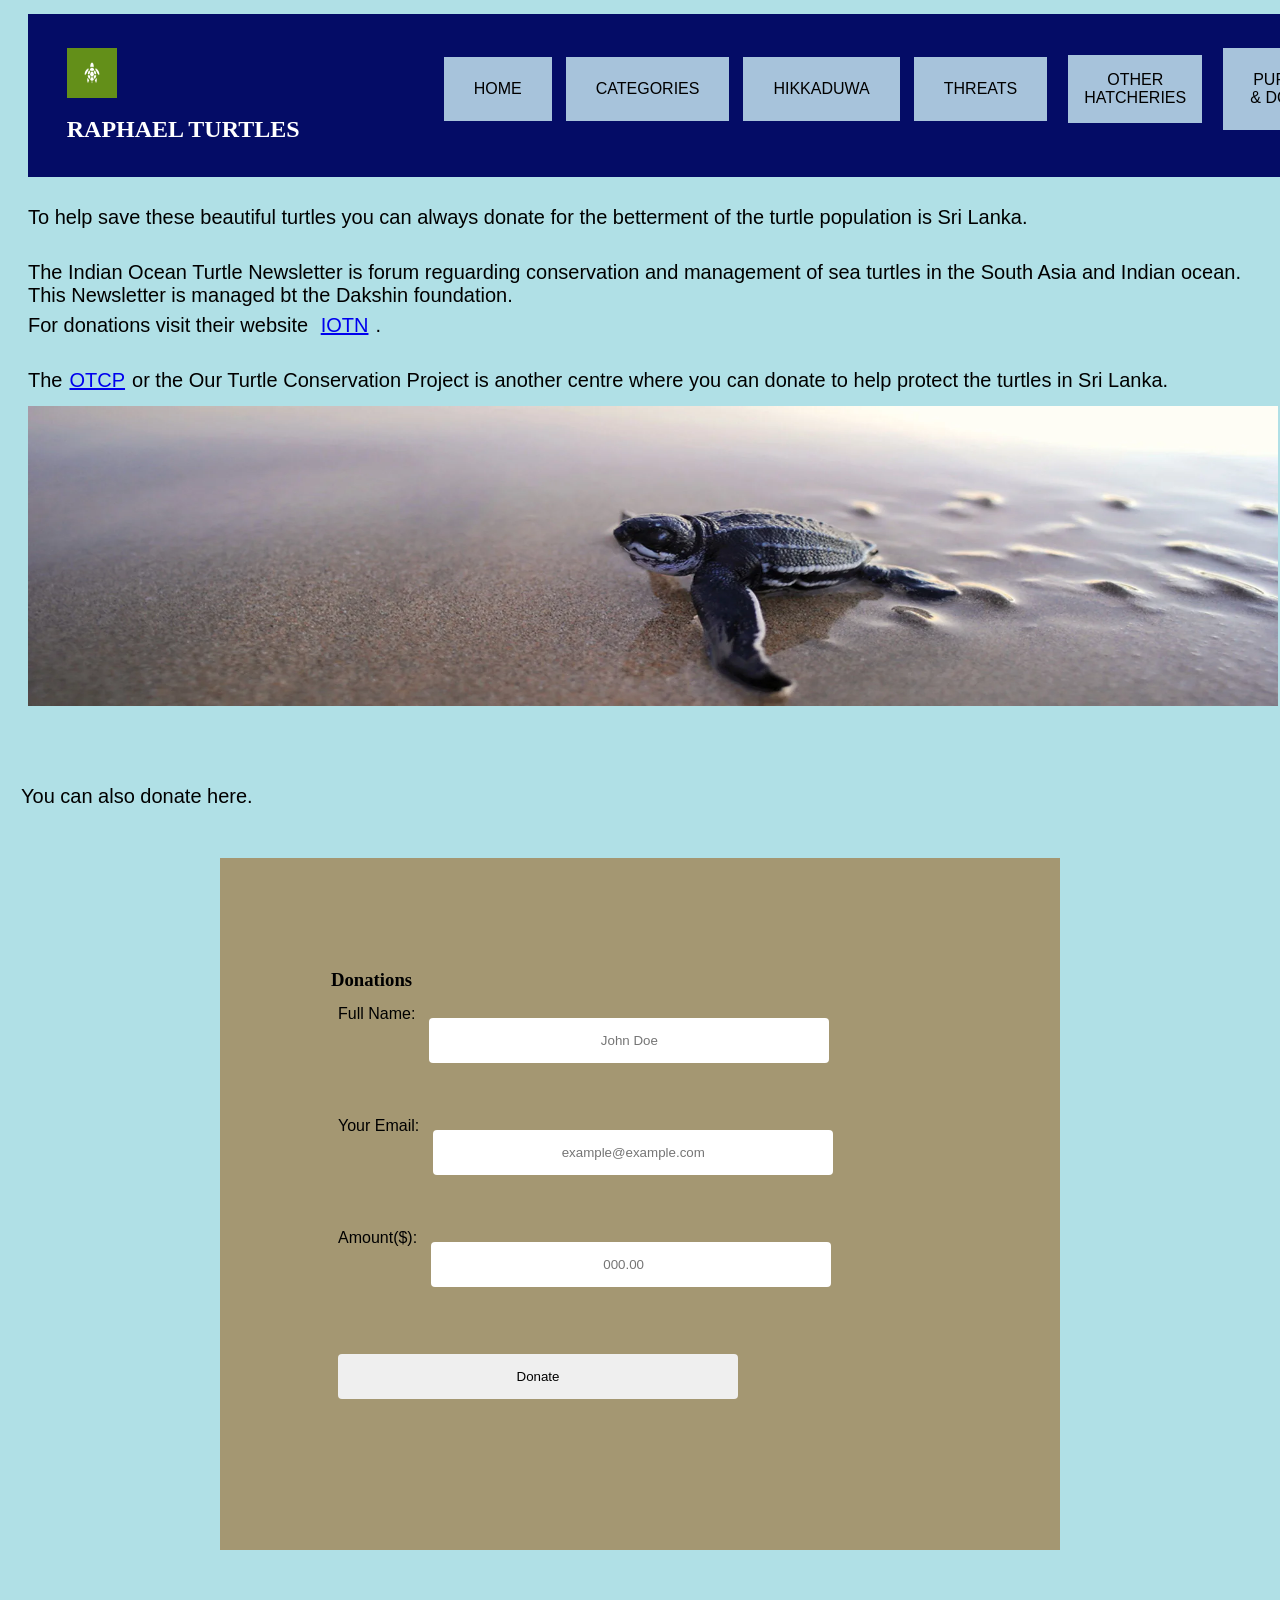
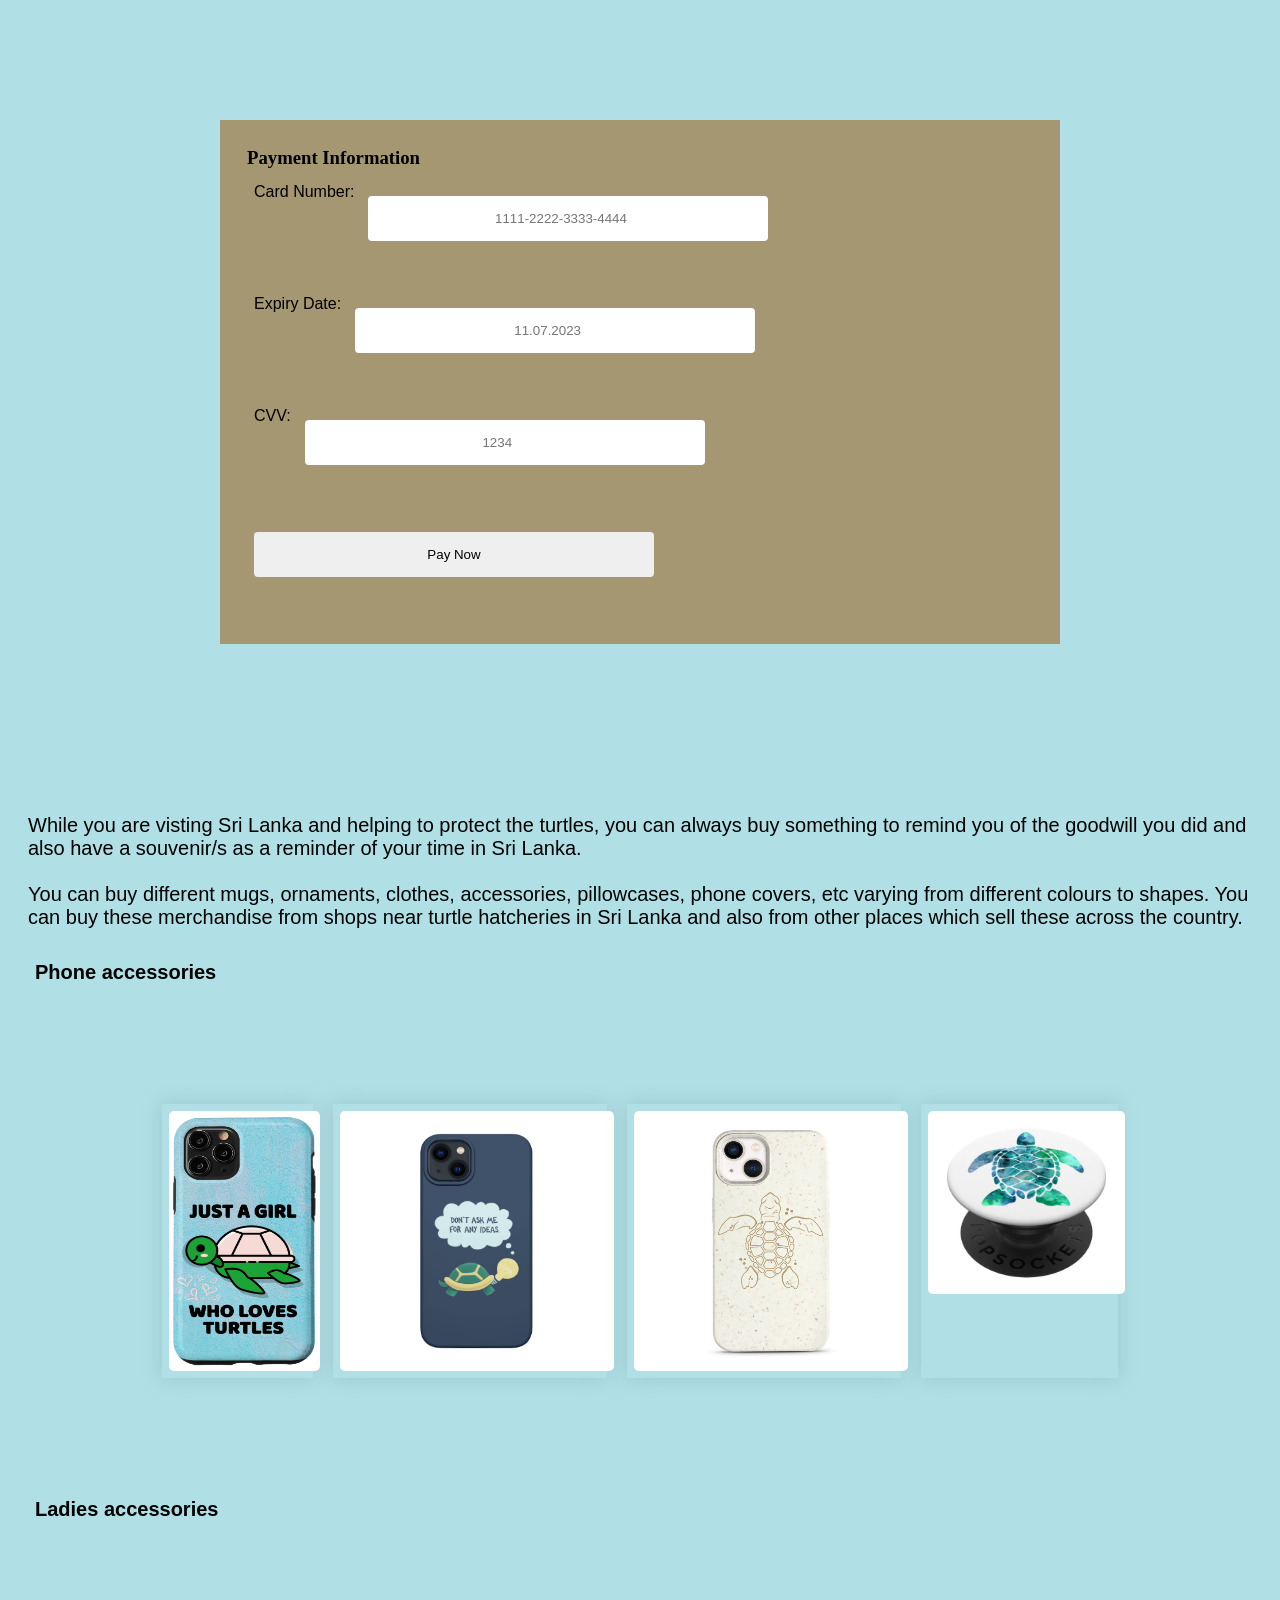
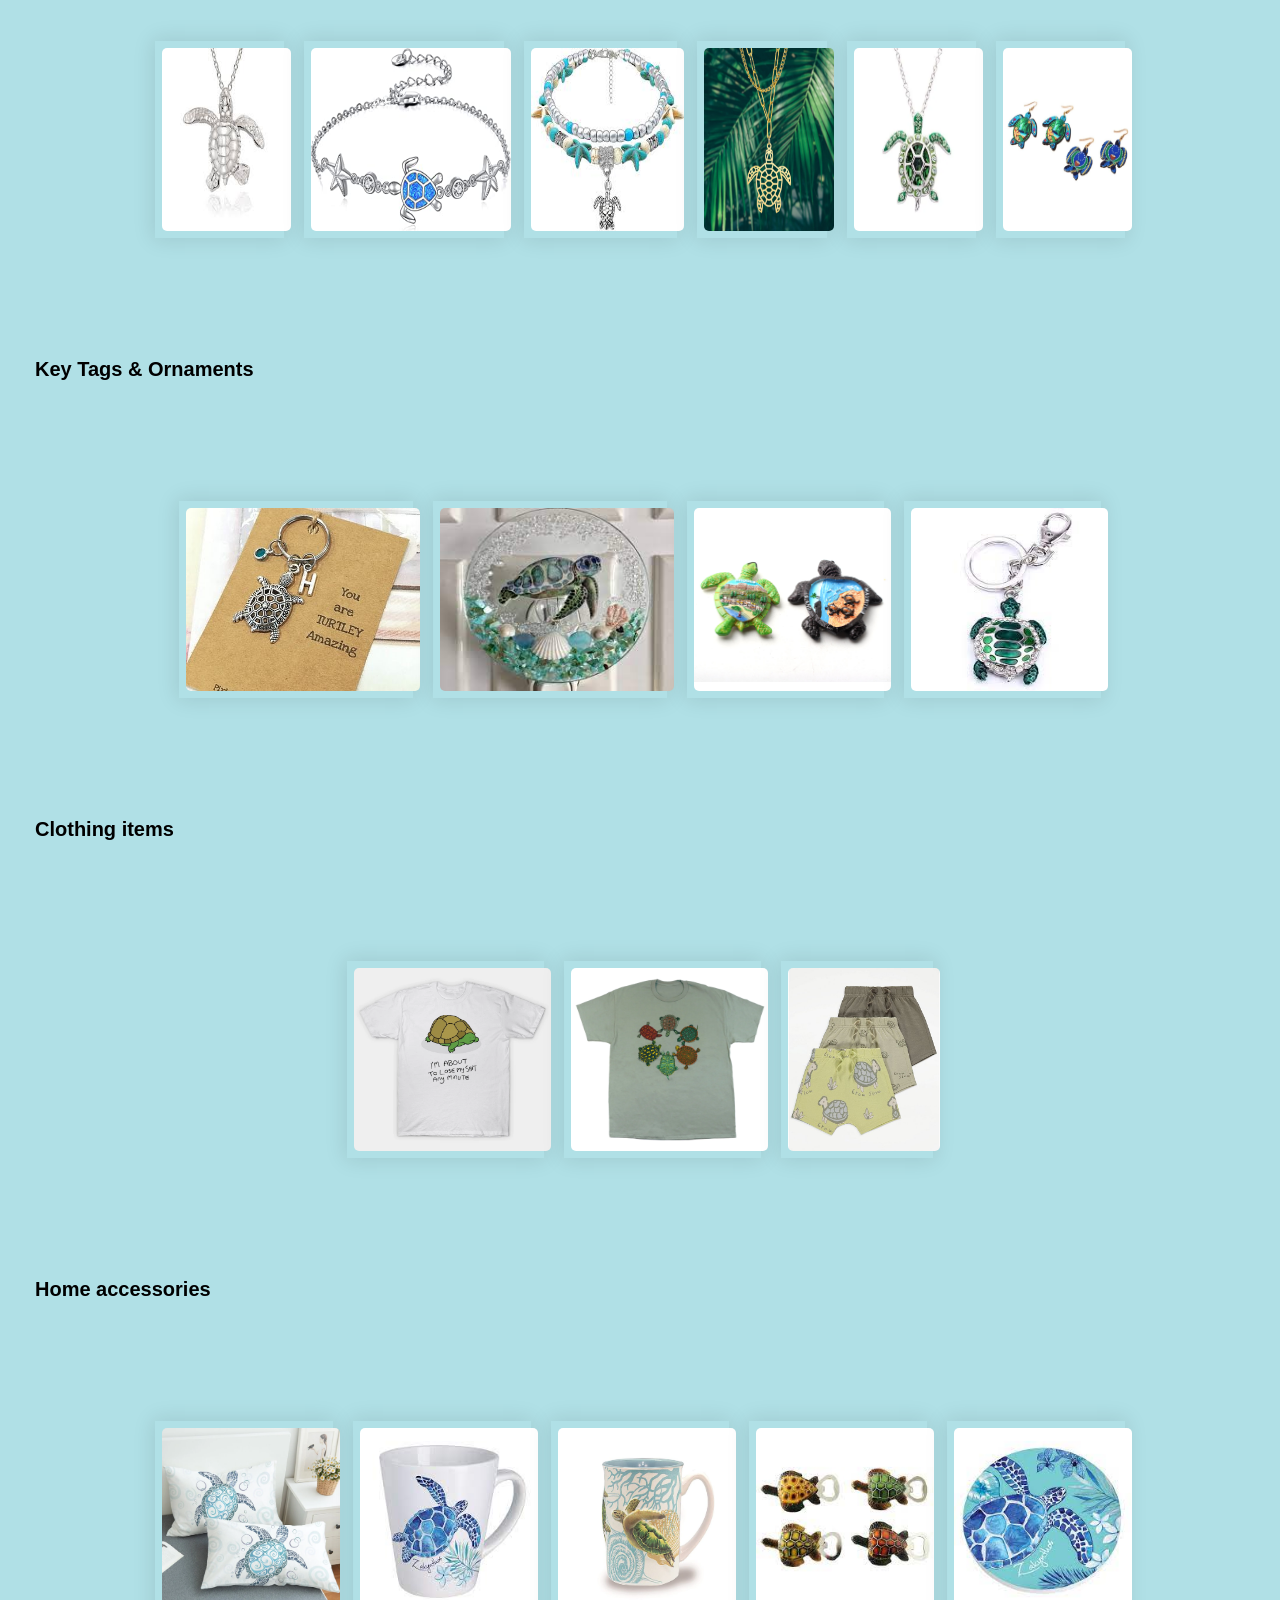
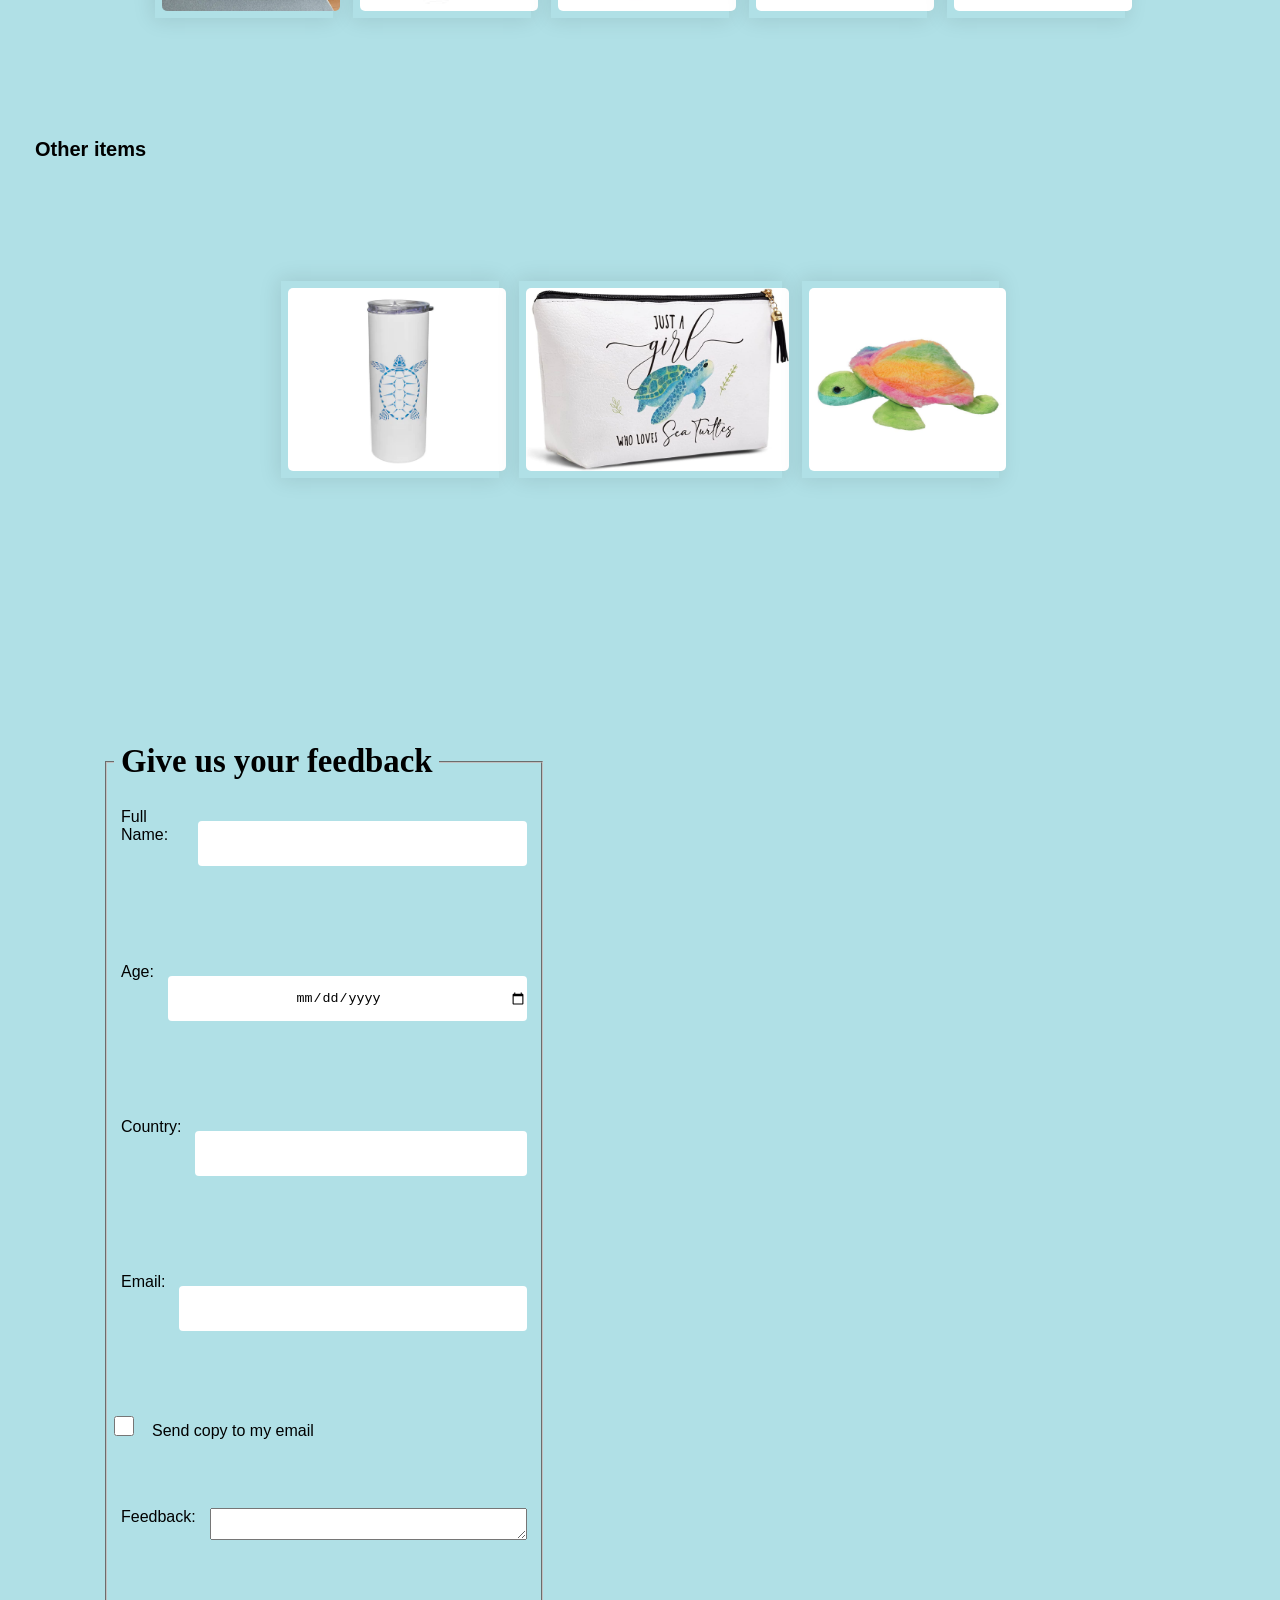
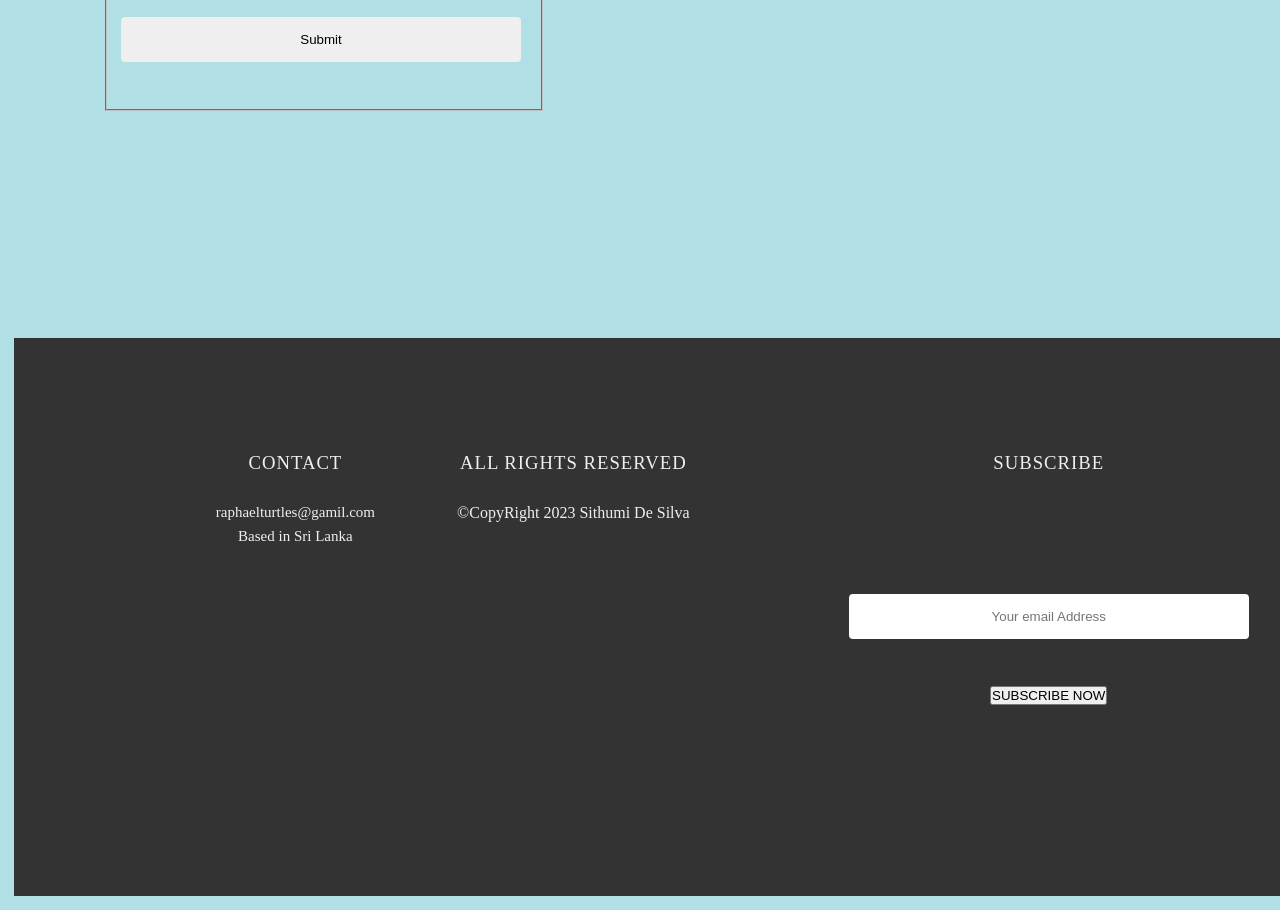
<file: PurchaseAndDonate.html>
<!DOCTYPE html>
<html lang="en">
    <head>
        <title>Home Page</title>
        <meta name="view content" content="width=device-width, initial-scale=1.0">
        <link rel="stylesheet" href="styles/purchaseanddonate.css">
    </head>
    <body>
        <!--Header area-->
        <header>
            <nav>
                <div class="header">
                <div class="mydiv">
                    <img src="Images/turtle logo.png" width="50px" height="50px" alt="logo" class="logo">
                    <h1>Raphael Turtles</h1>
                </div>
                <br>
                <ul>
                <div class="navbar">
                    <button class="dropbtn"><li><a href="index.html">HOME</a></li></button>
                    <button class="dropbtn"><li><a href="TurtleCategories.html">CATEGORIES</a></li></button>
                    <button class="dropbtn"><li> <a href="Hikkaduwa.html">HIKKADUWA</a></li></button>
                    <button class="dropbtn"><li><a href="Threats.html">THREATS</a></li></button>
                    
                    <ul class="dropdown">
                        <button class="dropbtn">OTHER HATCHERIES</button>
                        <div class="dropdown-content">
                        <li><a href="Kosgoda.html">KOSGODA</a></li>
                        <li><a href="Bentota.html">BENTOTA</a></li>
                        </div>
                    </ul>
                    
                    <button class="dropbtn"><li><a href="PurchaseAndDonate.html">PURCHASE & DONATE</a></li></button>
                </div>
            </ul>
            </div>
            </nav>
            </header>
            <br><br><br><br><br><br>

            <!--Donate section-->
            <section>
            <p>To help save these beautiful turtles you can always donate for the betterment of the turtle population is Sri Lanka.</p><br>
             <p>The Indian Ocean Turtle Newsletter is forum reguarding conservation and management of sea turtles in the South Asia and 
                Indian ocean. This Newsletter is managed bt the Dakshin foundation. </p>
                <p>For donations visit their website
                <a href="https://www.iotn.org/iotn17-02-sea-turtle-hatcheries-in-sri-lanka-their-activities-and-potential-contribution-to-sea-turtle-conservation/">
                    IOTN</a>.</p>
                    <br>
                <p>The<a href="https://ourturtleproject.wixsite.com/otcp/otcp-donate">OTCP</a>or the Our Turtle Conservation Project is another 
                centre where you can donate to help protect the turtles in Sri Lanka.  </p> 
                <img src="Images/donations.webp" height="300px" width="1250px" alt="donations">
            </section>
            <br><br><br>

            <p>You can also donate here.</p>

             <!--Donations form-->
             <div class="container">
                <div class="form-wrapper">
                    <form action="donations.php" method="post" class="donation-form">
                    <h3>Donations</h3>
                        <div class="form-group">
                            <label for="fname">Full Name:</label>
                            <input type="text" id="fname" name="fname" maxlength="20" placeholder="John Doe" required>
                        </div>

                        <div class="form-group">
                            <label for="e-mail">Your Email:</label>
                            <input type="email" id="e-mail" name="e-mail" maxlength="30" placeholder="example@example.com" required>
                        </div>

                        <div class="form-group">
                            <label for="amount">Amount($):</label>
                            <input type="number" id="amount" name="amount" min="350.00" placeholder="000.00" required>
                        </div>

                        <div class="form-group">
                            <input type="submit" value="Donate">
                        </div>

                     </form>
                </div>
            </div>

            <!--Payment Information-->
            <form action="payment.php" method="post">
            <div class="container">
            <h3>Payment Information</h3>

            <div class="form-group">
                 <label for="cardnumber">Card Number:</label>
                 <input type="number" id="cardnumber" name="cardnumber"placeholder="1111-2222-3333-4444" required>
            </div>

            <div class="form-group">
                <label for="expdate">Expiry Date:</label>
                <input type="number" id="cardnumber" name="cardnumber" placeholder="11.07.2023" required>
            </div>

           <div class="form-group">
            <label for="cvv">CVV:</label>
            <input type="number" id="cvv" name="cvv" placeholder="1234" required>
           </div>

           <div class="form-group">
            <input type="submit" value="Pay Now">
           </div>

           </div>
         </form> 

     <br><br>
            <!--Purchase section-->
            <section>
             <p>While you are visting Sri Lanka and helping to protect the turtles, you can always buy something to remind you of the goodwill
                you did and also have a souvenir/s as a reminder of your time in Sri Lanka.<br><br>
                You can buy different mugs, ornaments, clothes, accessories, pillowcases, phone covers, etc varying from different colours to shapes.
               You can buy these merchandise from shops near turtle hatcheries in Sri Lanka and also from other places which sell these
            across the country. </p> <br>
            <!--Merchandise for tourists-->

            <!--Images of phone accessories-->
            <p><b>Phone accessories</b></p>
             
            <!--Image hover-->
            <div class="containerimg">
            <div class="box">
            <img src="Images/turtle phone case.jpg" width="190px" height="260px" alt="phonecase">
            </div>
            <div class="box">
            <img src="Images/turtle phone case1.jpg" width="250px" height="260px" alt="phonecase1">
            </div>
            <div class="box">
            <img src="Images/turtle phone case2.webp" width="250px" height="260px" alt="phonecase2">  
            </div>
            <div class="box">
            <img src="Images/turtle merchandise.jpg" width="275px" height="183px" alt="tmurchandise">
            </div>
            </div>

             <!--Images of phone accessories-->
            <p><b>Ladies accessories</b></p>

             <!--Image hover-->
             <div class="containerimg">
            <div class="box">
            <img src="Images/turtle merchandise2.jpg" width="275px" height="183px" alt="merchandise2">
            </div>
            <div class="box">
            <img src="Images/bracelet.jpg" width="275px" height="183px" alt="bracelet">
            </div>
            <div class="box">
            <img src="Images/bracelet1.jpg" width="275px" height="183px" alt="bracelet1">
            </div>
            <div class="box">
            <img src="Images/necklace.webp" width="275px" height="183px" alt="necklace">
            </div>
            <div class="box">
            <img src="Images/necklace1.webp" width="275px" height="183px" alt="necklace1">
            </div>
            <div class="box">
            <img src="Images/earings.webp" width="275px" height="183px" alt="earings">
            </div>
            </div>

             <!--Images of tags and ornaments-->
            <p><b>Key Tags & Ornaments</b></p>

             <!--Image hover-->
             <div class="containerimg">
            <div class="box">
            <img src="Images/turtle-keychain.jpg" width="275px" height="183px" alt="tkeychain">
            </div>
            <div class="box">
            <img src="Images/turtle merchandise1.jpg" width="275px" height="183px" alt="tmerchandise1">
            </div>
            <div class="box">
            <img src="Images/ornament.jpg" width="275px" height="183px" alt="ornament">
            </div>
            <div class="box">
            <img src="Images/keytag.jpg" width="275px" height="183px" alt="keytag">
            </div>
            </div>

             <!--Images of clothing items-->
            <p><b>Clothing items</b></p>

             <!--Image hover-->
             <div class="containerimg">
             <div class="box">
            <img src="Images/t shirt.webp" width="275px" height="183px" alt="tshirt">
            </div>
            <div class="box">
            <img src="Images/t shirt1.webp" width="275px" height="183px" alt="tshirt1">
            </div>
            <div class="box">
            <img src="Images/shorts.jpg" width="275px" height="183px" alt="short">
            </div>
            </div>

             <!--Images of home accessories-->
            <p><b>Home accessories</b></p>

             <!--Image hover-->
             <div class="containerimg">
            <div class="box">
            <img src="Images/sea-turtle-pillowcase.webp" width="275px" height="183px" alt="tpillowcase"> 
            </div>
            <div class="box">
            <img src="Images/mug.jpg" width="275px" height="183px" alt="mug"> 
            </div>
            <div class="box">
            <img src="Images/mug1.jpg" width="275px" height="183px" alt="mug1">
            </div>
            <div class="box">
            <img src="Images/ornament1.jpg" width="275px" height="183px" alt="ornament1">
            </div>
            <div class="box">
            <img src="Images/coasters.jpg" width="275px" height="183px" alt="coasters">
            </div>
            </div>

             <!--Images of other items-->
            <p><b>Other items</b></p>

             <!--Image hover-->
             <div class="containerimg">
            <div class="box">
            <img src="Images/turtle merchandise3.webp" width="275px" height="183px" alt="tmerchandise3">
            </div>
            <div class="box">
            <img src="Images/turtle purse.jpg" width="275px" height="183px" alt="tpurse">
            </div>
            <div class="box">
            <img src="Images/turtle-plush.jpg" width="275px" height="183px" alt="tplush">
            </div>
            </div>
            </section>
            <br><br><br>

            <!--Feedback Form-->
            <form action="feedback.php" method="post">
                <div class="fb-container">
                <fieldset>
                    <legend><h3>Give us your feedback</h3></legend>
   
                       <div class="fb-form">
                       <label for="name">Full Name:</label>
                       <input type="text" id="name" length="30" required>
                       </div>
   
                       <br><br>
   
                       <div class="fb-form">
                       <label for="age">Age:</label>
                       <input type="date" id="age" required>
                       </div>
   
                       <br><br>
   
                       <div class="fb-form">
                       <label for="country">Country:</label>
                       <input type="text" id="country" length="20" required>
                       </div>
   
                       <br><br>
   
                       <div class="fb-form">
                       <label for="email">Email:</label>
                       <input type="text" id="email" required>
                       </div>
                       <br>
                       <!--Insert a checkbox-->
                       <input type="checkbox" name="emailcopy" id="emailcopy">
                       <label for="emailcopy">Send copy to my email</label>
                       <!--checkbox done-->

                       
   
                       <br><br>
   
                       <div class="fb-form">
                       <label for="review">Feedback:</label>
                       <textarea name="review" id="review" required></textarea>
                       </div>
                       <br><br>
   
                       <div class="fb-form">
                       <input type="submit" value="Submit">
                       </div>

                 </fielset>
                </div>
               </form>
   

               <!--Footer area-->
               <div class="footer">
                <div class="col-1">
                    <h3>CONTACT</h3>
                    <p class="fpara">raphaelturtles@gamil.com</p>
                    <p class="fpara">Based in Sri Lanka</p>
                </div> 
        
                <div class="col-2">
                 <h3>ALL RIGHTS RESERVED</h3>   
                 &copy;CopyRight 2023 Sithumi De Silva
                </div>
        
                <div class="col-3">
                    <h3>SUBSCRIBE</h3>
                    
                    <form>
                        <input type="email" placeholder="Your email Address" required>
                        <br>
                        <button type="submit">SUBSCRIBE NOW</button>
                    </form>
                </div>
            </div>
        </footer>       
        </body>
        </html>
</file>
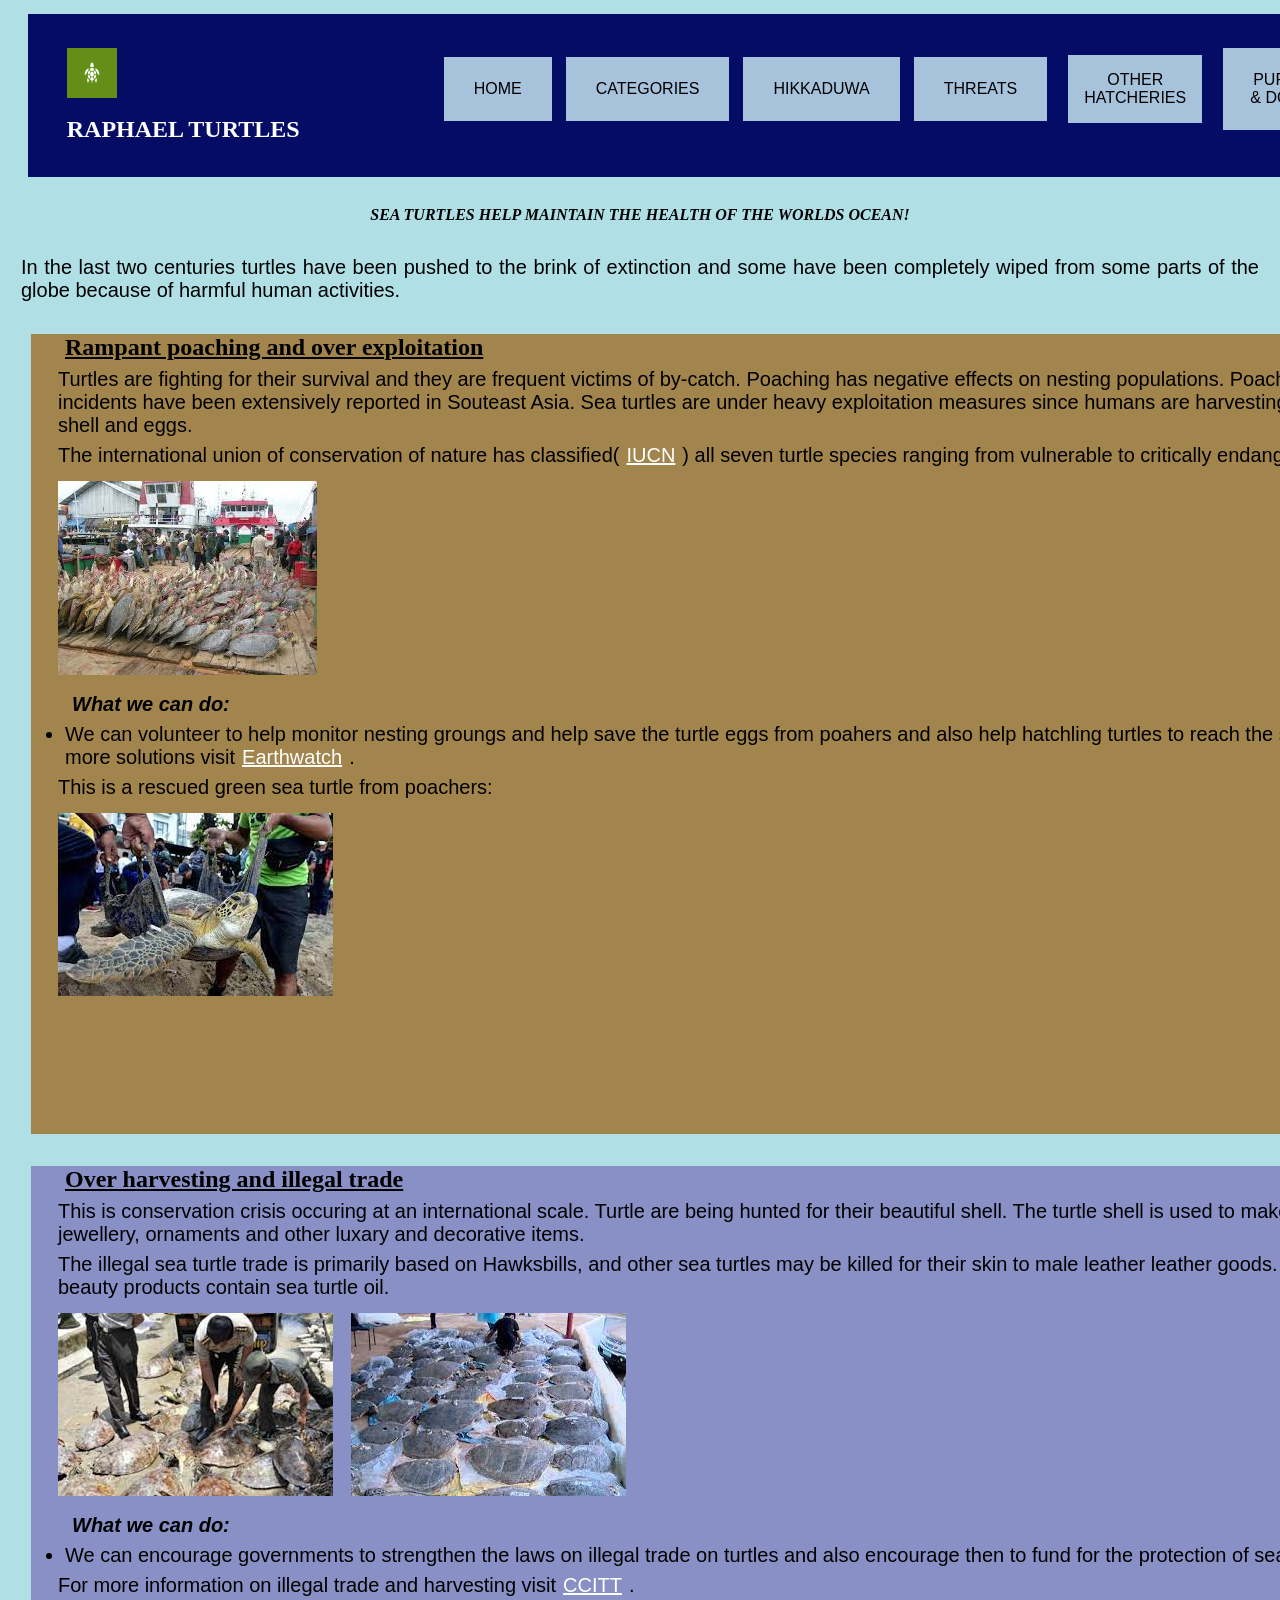
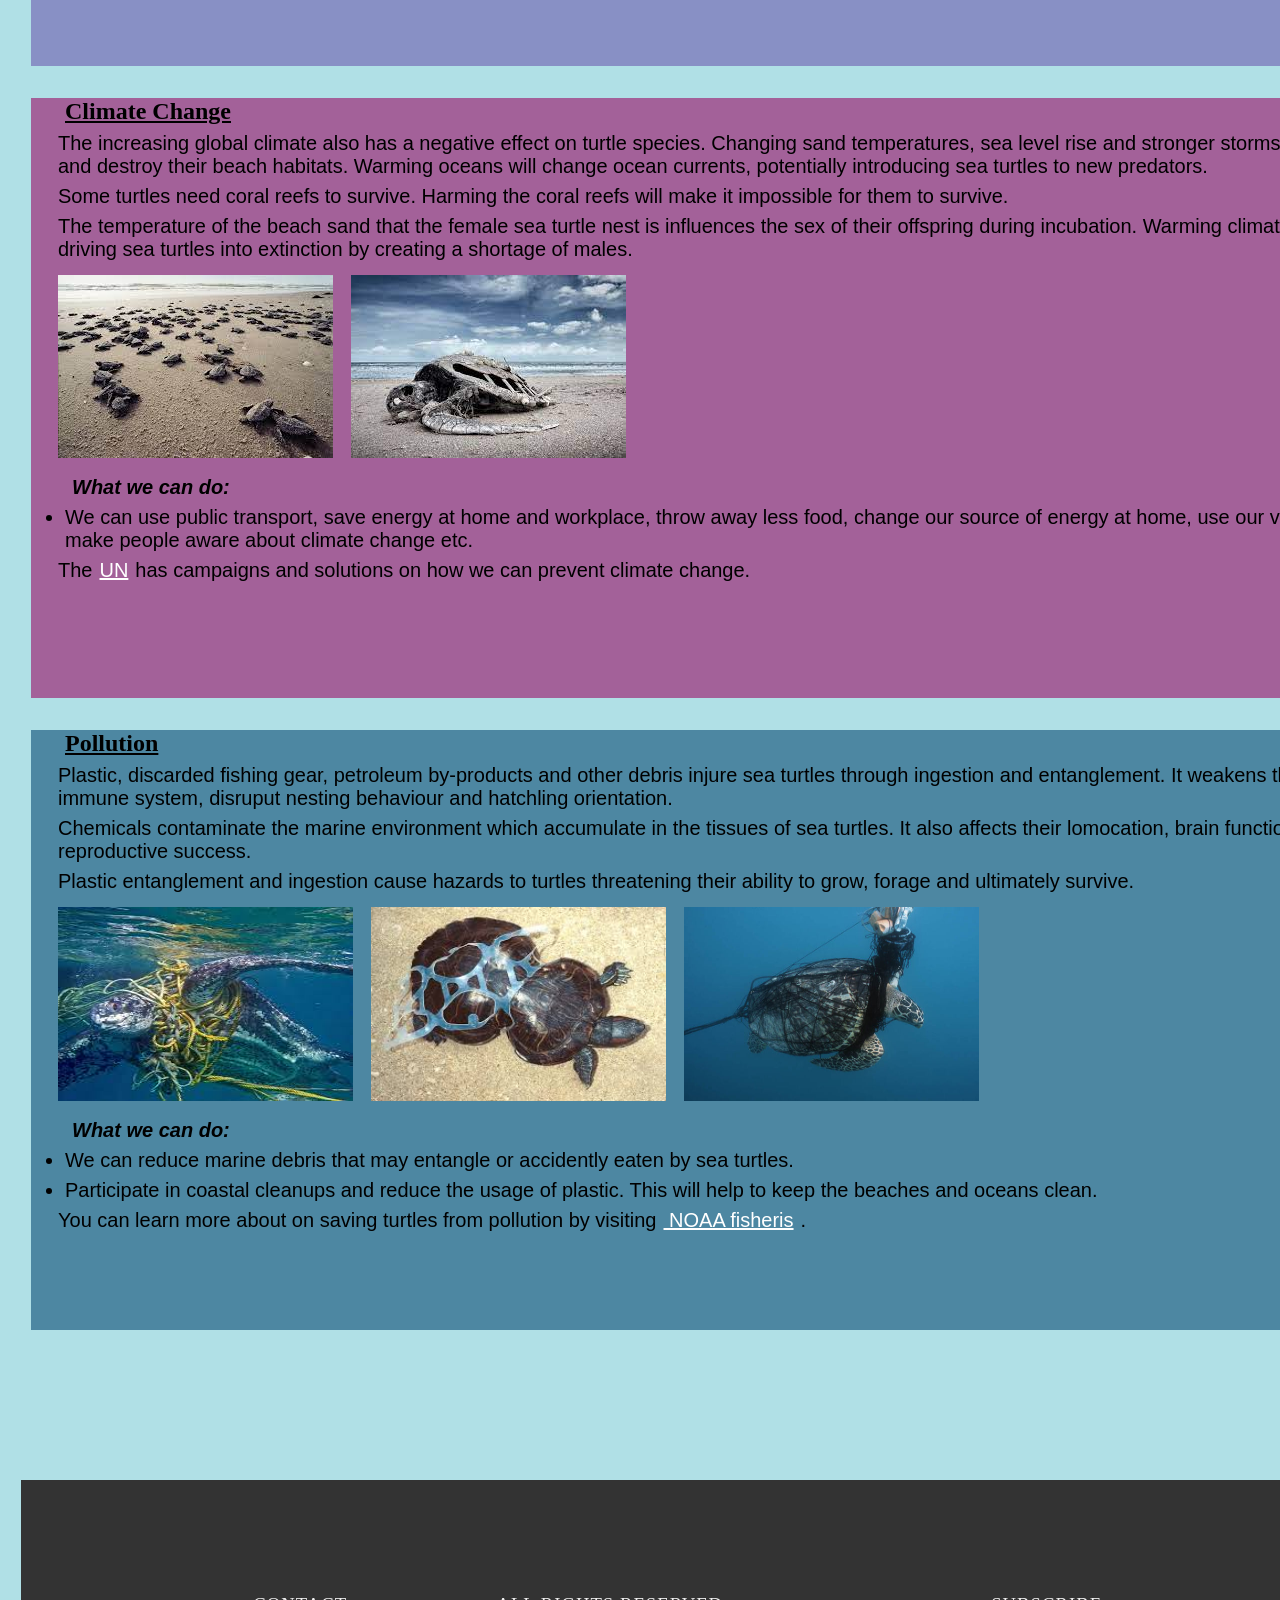
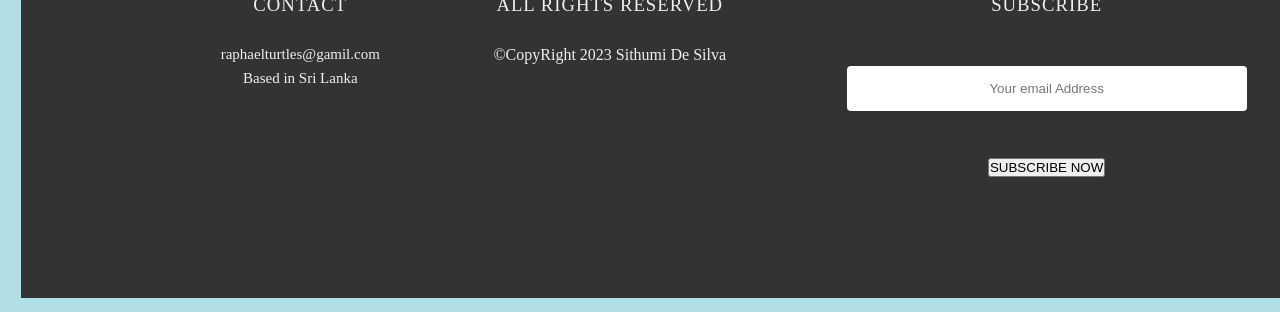
<file: Threats.html>
<!DOCTYPE html>
<html lang="en">
    <head>
        <title>Home Page</title>
        <meta name="view content" content="width=device-width, initial-scale=1.0">
        <link rel="stylesheet" href="styles/threat.css">
    </head>
    <body>
        <!--Header area-->
        <header>
            <nav>
                <div class="header">
                <div class="mydiv">
                    <img src="Images/turtle logo.png" width="50px" height="50px" alt="logo" class="logo">
                    <h1>Raphael Turtles</h1>
                </div>
                <br>
                <ul>
                <div class="navbar">
                    <button class="dropbtn"><li><a href="index.html">HOME</a></li></button>
                    <button class="dropbtn"><li><a href="TurtleCategories.html">CATEGORIES</a></li></button>
                    <button class="dropbtn"><li> <a href="Hikkaduwa.html">HIKKADUWA</a></li></button>
                    <button class="dropbtn"><li><a href="Threats.html">THREATS</a></li></button>
                    
                    <ul class="dropdown">
                        <button class="dropbtn">OTHER HATCHERIES</button>
                        <div class="dropdown-content">
                        <li><a href="Kosgoda.html">KOSGODA</a></li>
                        <li><a href="Bentota.html">BENTOTA</a></li>
                        </div>
                    </ul>
                    
                    <button class="dropbtn"><li><a href="PurchaseAndDonate.html">PURCHASE & DONATE</a></li></button>
                </div>
            </ul>
            </div>
            </nav>
            </header>
            <br><br><br><br><br><br>

            <p class="subheading"><i><b>SEA TURTLES HELP MAINTAIN THE HEALTH OF THE WORLDS OCEAN!</b></i></p>
            <br>

            <p class="para1">In the last two centuries turtles have been pushed to the brink of extinction and some have been completely wiped from some 
                parts of the globe because of harmful human activities. </p><br>

            <!--Section 1-->    
            <section>
                <!--Threat 1 content-->
                <div class="threat1">
                <h4><u>Rampant poaching and over exploitation</u></h4>
                <p>Turtles are fighting for their survival and they are frequent victims of by-catch. Poaching has negative effects on 
                    nesting populations. Poaching incidents have been extensively reported in Souteast Asia. Sea turtles are under 
                    heavy exploitation measures since humans are harvesting their meat, shell and eggs.</p>
                   <p>The international union of conservation of nature has classified(<a href="http://www.iucn.org/">IUCN</a>) all seven turtle 
                    species ranging from vulnerable to critically endangered.</p>
                    <img src="Images/poaching.jpg" alt="poaching">
                    <p><b><i>What we can do:</i></b></p>
                    <ul class="list">
                        <li>We can volunteer to help monitor nesting groungs and help save the turtle eggs from poahers and also help hatchling turtles
                        to reach the sea. For more solutions visit<a href="https://earthwatch.org/stories/the-night-watch?gclid=EAIaIQobChMI3ZLg0fqF_wIVGZNmAh2FQwW2EAAYAiAAEgKEb_D_BwE">Earthwatch</a>.
                    </li>
                    </ul>
                    <p>This is a rescued green sea turtle from poachers:</p><img src="Images/recued turtle from poachers.jpg">
                </div>
                </section><br>

            <!--Section 2-->
            <section>
                <!--Threat 2 content-->
                <div class="threat2">
                <h4><u>Over harvesting and illegal trade</u></h4>
                <p>This is conservation crisis occuring at an international scale. Turtle are being hunted for their beautiful shell. The turtle shell
                    is used to make combs, jewellery, ornaments and other luxary and decorative items.</p>
                 <p>The illegal sea turtle trade is primarily based on Hawksbills, and other sea turtles may be killed for their skin to male leather 
                    leather goods. Also certain beauty products contain sea turtle oil. </p>   
                    <img src="Images/illegal trade.jpg" alt="illegaltrade">
                    <img src="Images/illegal trade1.jpg" alt="illegaltrade1">
                    <br>
                    <p><b><i>What we can do:</i></b></p>
                    <ul class="list">
                    <li>We can encourage governments to strengthen the laws on illegal trade on turtles and also encourage then to fund for 
                        the protection of sea turtles.</li>
                    </ul>       
                    <p>For more information on illegal trade and harvesting visit<a href="https://parcplace.org/species/collaborative-to-combat-the-illegal-trade-in-turtles/">CCITT</a>.</p>
                </div>
                </section><br>

            <!--Section 3-->
            <section>
                <!--Threat 3 content-->
                <div class="threat3">
                <h4><u>Climate Change</u></h4>  
                <p>The increasing global climate also has a negative effect on turtle species. Changing sand temperatures, sea level rise and 
                    stronger storms will erode and destroy their beach habitats. Warming oceans will change ocean currents, potentially
                introducing sea turtles to new predators.</p>
                <p>Some turtles need coral reefs to survive. Harming the coral reefs will make it impossible for them to survive.</p>
                <p>The temperature of the beach sand that the female sea turtle nest is influences the sex of their offspring during incubation.
                    Warming climate may be driving sea turtles into extinction by creating a shortage of males.  </p>
                    <img src="Images/climate change.jpg" alt="climatechange">
                    <img src="Images/climate change1.jpg" alt="climatechange1">
                    <p><b><i>What we can do:</i></b></p>
                    <ul class="list">
                        <li>We can use public transport, save energy at home and workplace, throw away less food, change our source of energy
                            at home, use our voices to make people aware about climate change etc.</li>
                    </ul>
                    <p>The<a href="https://www.un.org/actnow?gclid=EAIaIQobChMIwt-7-fyG_wIVSJlmAh0NVQ-kEAAYASAAEgLCwvD_BwE">UN</a>has campaigns
                    and solutions on how we can prevent climate change.</p>
                </div>
                </section><br>

            <!--Section 4-->
            <section>
                <!--Threat 4 content-->
                <div class="threat4">
                <h4><u>Pollution</u></h4> 
                <p>Plastic, discarded fishing gear, petroleum by-products and other debris injure sea turtles through ingestion and 
                    entanglement. It weakens the turtle's immune system, disruput nesting behaviour and hatchling orientation. </p>
                <p>Chemicals contaminate the marine environment which accumulate in the tissues of sea turtles. It also affects their lomocation,
                       brain functioning and reproductive success.  </p>
                <p>Plastic entanglement and ingestion cause hazards to turtles threatening their ability to grow, forage and ultimately survive.</p>
                <img src="Images/pollution.jpg" width="295px" height="194px" alt="pollution">
                <img src="Images/pollution1.jpg" width="295px" height="194px" alt="pollution1">
                <img src="Images/pollution2.jpg" width="295px" height="194px" alt="pollution2">
                <p><b><i>What we can do:</i></b></p>
                <ul class="list">
                    <li>We can reduce marine debris that may entangle or accidently eaten by sea turtles.</li>
                    <li>Participate in coastal cleanups and reduce the usage of plastic. This will help to keep the beaches and oceans clean.</li>  
                </ul>
                <p>You can learn more about on saving turtles from pollution by visiting<a href="https://www.fisheries.noaa.gov/feature-story/what-can-you-do-save-sea-turtles#:~:text=What%20Can%20You%20Do%20to%20Protect%20Sea%20Turtle%20Habitat%3F,other%20creatures%20that%20live%20there.">
                    NOAA fisheris</a>.</p>
                </div> 
            </section>

        <!--Footer area-->
        <footer>
            
            <!--References:
             Save Marine Habitat for sea turtles (2022) Rainforest Trust. Available at: https://www.rainforesttrust.org/saving-endangered-species/sea-turtles/?utm_source=google-grant (Accessed: 30 May 2023). 
             Author links open overlay panelJuanita Joseph a b et al. (2019) Mass sea turtle slaughter at Pulau Tiga, Malaysia: Genetic studies indicate poaching locations and its potential effects, Global Ecology and Conservation. Available at: https://www.sciencedirect.com/science/article/pii/S2351989419300174 (Accessed: 30 May 2023). 
             Information about sea turtles: Threats from illegal Shell Trade (no date) Sea Turtle Conservancy. Available at: https://conserveturtles.org/information-sea-turtles-threats-illegal-shell-trade/ (Accessed: 30 May 2023). 
             Climate change puts pressure on sea turtles – climate change: Vital signs of the planet (2022) NASA. Available at: https://climate.nasa.gov/news/2879/climate-change-puts-pressure-on-sea-turtles/ (Accessed: 30 May 2023). 
             Threats to sea turtles (2022) Oceana Europe. Available at: https://europe.oceana.org/threats-sea-turtles/ (Accessed: 30 May 2023). 
             Sea turtle (no date a) WWF. Available at: https://www.worldwildlife.org/species/sea-turtle (Accessed: 30 May 2023). 
            -->

            <div class="footer">
            <div class="col-1">
                <h3>CONTACT</h3>
                <p class="fpara">raphaelturtles@gamil.com</p>
                <p class="fpara">Based in Sri Lanka</p>
            </div> 
    
            <div class="col-2">
             <h3>ALL RIGHTS RESERVED</h3>   
             &copy;CopyRight 2023 Sithumi De Silva
            </div>
    
            <div class="col-3">
                <h3>SUBSCRIBE</h3>
                <form>
                    <input type="email" placeholder="Your email Address" required>
                    <br>
                    <button type="submit">SUBSCRIBE NOW</button>
                </form>
            </div>
        </div>
    </footer>       
    </body>
</html>
</file>
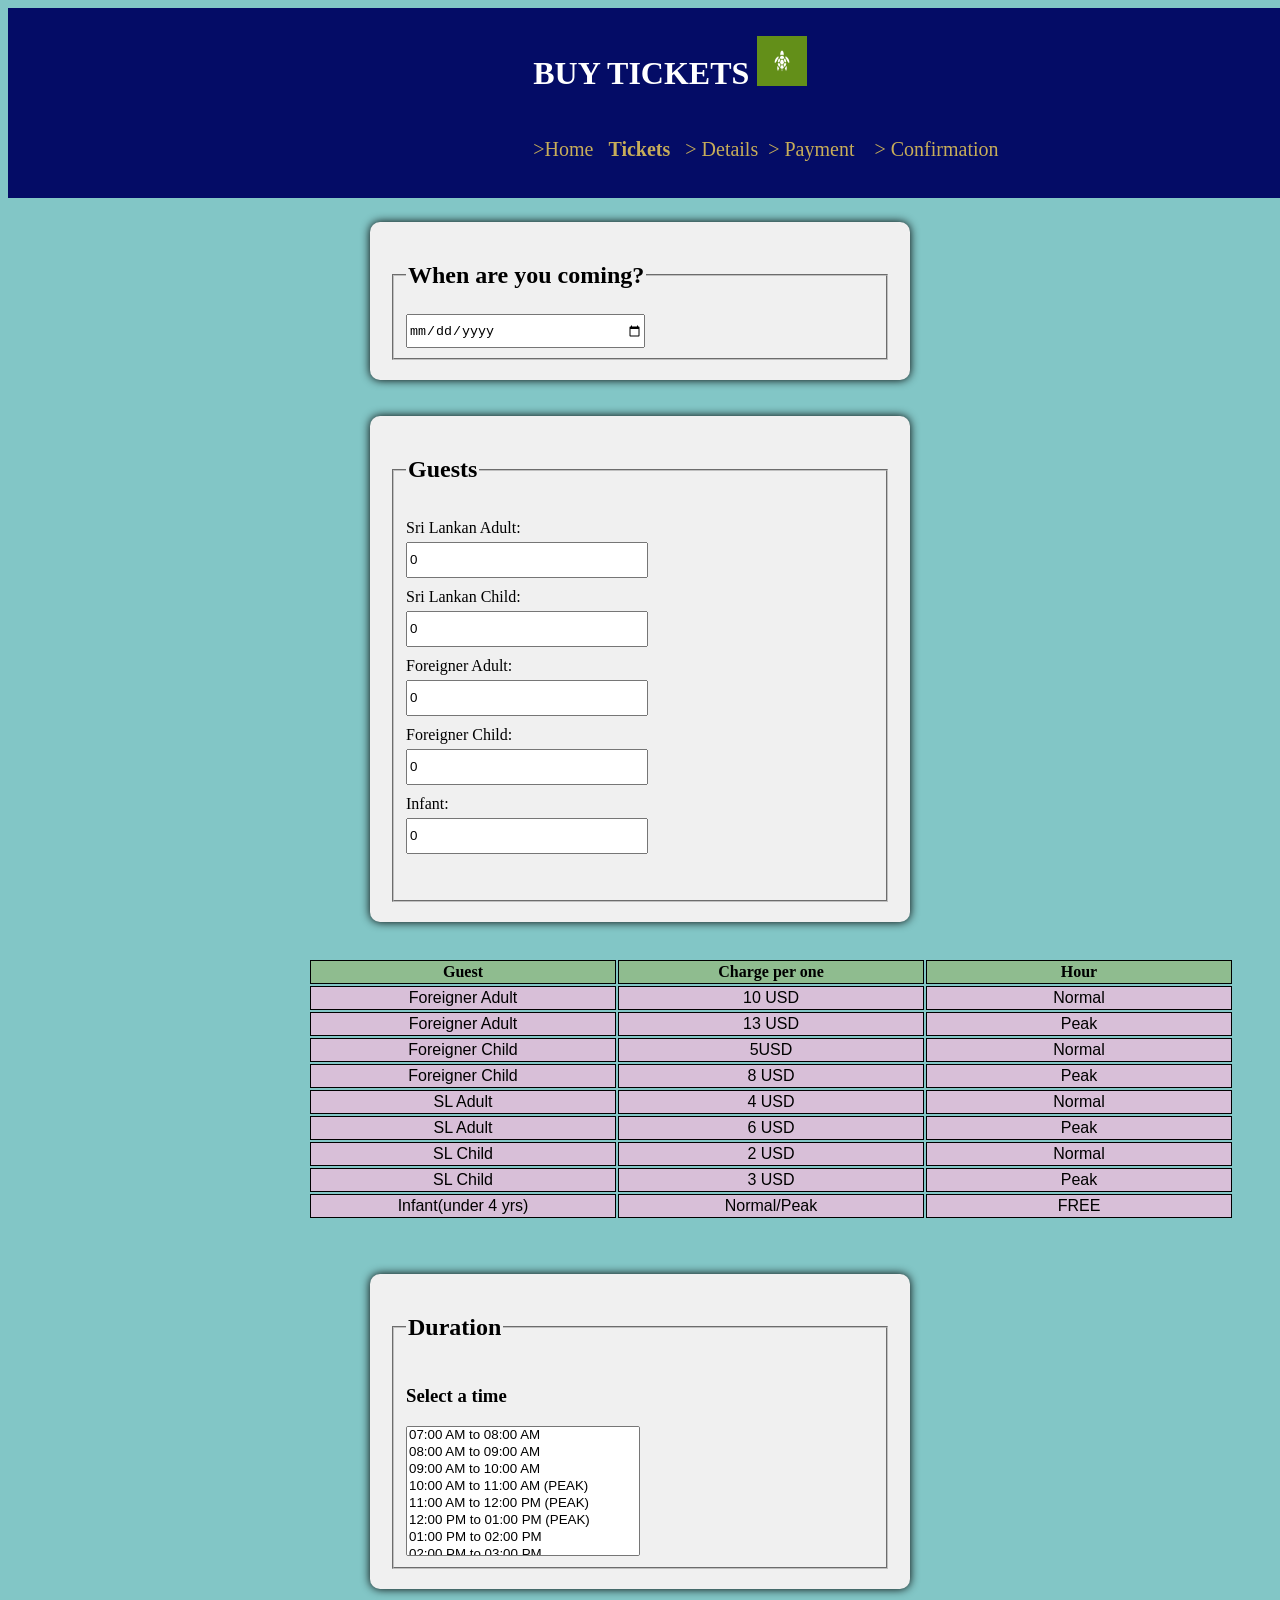
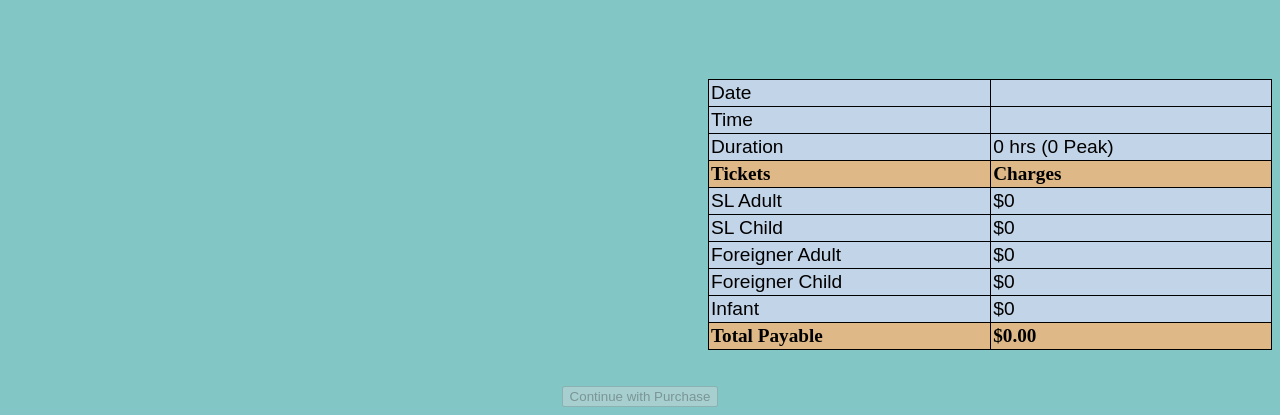
<file: tickets.html>
<!DOCTYPE html>
<html lang="en">
    <head>
        <title>Tickets Page</title>
        <meta name="view content" content="width=device-width, initial-scale=1.0">
        <link rel="stylesheet" href="styles/tickets.css">
       
    <body>
        <header>
            <nav>
                <div class="header">
                <div class="mydiv">
                    <div class="contents">
                    &nbsp; <img src="Images/turtle logo.png" width="50px" height="50px" alt="logo" class="logo">
                <h1><b>Buy Tickets</b></h1>
                <div class="header1">
                    <p><a href="index.html" class="homebutton">
                       &gt;Home &nbsp;</a> &nbsp;<b>Tickets &nbsp;</b>&nbsp;&gt; Details </b> &nbsp;&gt; Payment &nbsp; &nbsp;&gt; Confirmation</p>
                </div>
                </div>
                </div>
                </div>
        
        </nav>
        </header>
        <br><br><br><br><br><br><br><br>
       
        <form method="get" id="calendar">
            <!--Calendar form-->
            <div class="calendar">
                <fieldset>
                 <legend><h2>When are you coming?</h2></legend>
                <input class="date" type="date">
               </fieldset> 
            </div>
            <br><br>

            <!--Guests form-->
            <div class="guests">
            <fieldset>
            <legend><h2>Guests</h2></legend>
               <label for="sladult">Sri Lankan Adult:</label>
               <input type="number" id="sladult" name="sladult" value="0" min="0"><br>

               <label for="slchild">Sri Lankan Child:</label>
               <input type="number" id="slchild" name="slchild" value="0" min="0"><br>

               <label for="fadult">Foreigner Adult:</label>
               <input type="number" id="fadult" name="fadult" value="0" min="0"><br>

               <label for="fchild">Foreigner Child:</label>
               <input type="number" id="fchild" name="fchild" value="0" min="0"><br>

               <label for="infant">Infant:</label>
               <input type="number" id="infant" name="infant" value="0" min="0"><br>
               <br><br>
               
               
                 </fieldset>
                </div>
                <br><br>

                 <!--Price list table-->
        <div class="pricelist">
            <table>
                <tr>
                <th>Guest</th>
                <th>Charge per one</th>
                <th>Hour</th>
                </tr>
                <tr>
                    <td>Foreigner Adult</td>
                    <td>10 USD</td>
                    <td>Normal</td>
                </tr>
                <tr>
                    <td>Foreigner Adult</td>
                    <td>13 USD</td>
                    <td>Peak</td>
                </tr>
                <tr>
                    <td>Foreigner Child</td>
                    <td>5USD</td>
                    <td>Normal</td>
                </tr>
                <tr>
                    <td>Foreigner Child</td>
                    <td>8 USD</td>
                    <td>Peak</td>
                </tr>
                <tr>
                    <td>SL Adult</td>
                    <td>4 USD</td>
                    <td>Normal</td>
                </tr>
                <tr>
                    <td>SL Adult</td>
                    <td>6 USD</td>
                    <td>Peak</td>
                </tr>
                <tr>
                    <td>SL Child</td>
                    <td>2 USD</td>
                    <td>Normal</td>
                </tr>
                <tr>
                    <td>SL Child</td>
                    <td>3 USD</td>
                    <td>Peak</td>
                </tr>
                <tr>
                    <td>Infant(under 4 yrs)</td>
                    <td>Normal/Peak</td>
                    <td>FREE</td>
                </tr>
            </table>
            </div>
            <br><br><br>

            <!--Duration form-->
            <div class="duration">
            <fieldset>
            <legend><h2>Duration</h2></legend>
            
                <h3>Select a time </h3>
                <select name="time" class="time" multiple onchange="updateDuration(this)">
                <option  value="07:00 AM to 08:00 AM" >07:00 AM to 08:00 AM</option><br>
                <option value="08:00 AM to 09:00 AM" >08:00 AM to 09:00 AM</option><br>
                <option value="09:00 AM to 10:00 AM" >09:00 AM to 10:00 AM</option><br>
                <option value="10:00 AM to 11:00 AM" >10:00 AM to 11:00 AM (PEAK)</option><br>
                <option value="11:00 AM to 12:00 PM" >11:00 AM to 12:00 PM (PEAK)</option><br>                
                <option value="12:00 PM to 01:00 PM" >12:00 PM to 01:00 PM (PEAK)</option><br>                
                <option value="01:00 PM to 02:00 PM" >01:00 PM to 02:00 PM</option><br>
                <option value="02:00 PM to 03:00 PM" >02:00 PM to 03:00 PM</option><br>
                <option value="03:00 PM to 04:00 PM" >03:00 PM to 04:00 PM (PEAK)</option><br>
                <option value="04:00 PM to 05:00 PM" >04:00 PM to 05:00 PM (PEAK)</option><br>
                <option value="05:00 PM to 06:00 PM" >05:00 PM to 06:00 PM (PEAK)</option><br>
            </select>
            </fieldset>
            </div>
        </form>
        <br><br>
        
       
        <br><br><br>

        <!--Summary Table-->
        <table class="summary" id="summary">
            <tr>
                <td>Date</td>
                <td id="date"></td>
            </tr>
            <tr>
                <td>Time</td>
                <td id="thours"></td>
            </tr>
            <tr>
                <td>Duration</td>
                <td id="duration"></td>
            </tr>
            <tr>
                <th>Tickets</th>
                <th>Charges</th>
            </tr>
            <tr id="slAdult">
                <td id="sladultSummary">SL Adult</td>
                <td id="sladultSummaryPrice"></td>
            </tr>
            <tr id="slChild">
                <td id="slchildSummary">SL Child</td>
                <td id="slchildSummaryPrice"></td>
            </tr>
            <tr id="fAdult">
                <td id="fadultSummary">Foreigner Adult</td>
                <td id="fadultSummaryPrice"></td>
            </tr>
            <tr id="fChild">
                <td id="fchildSummary">Foreigner Child</td>
                <td id="fchildSummaryPrice"></td>
            </tr>
            <tr id="infant">
                <td id="infantSummary">Infant</td>
                <td id="infantSummaryPrice"></td>
            </tr>
            <tr>
                <th>Total Payable</th>
                <th id="totalpayableSummary">$0</th>
            </tr>
        </table>
            <br><br>
            <div class="button" id="purchase-button">
        <button type="button" disabled>
            <a href="details.html">Continue with Purchase</a>
        </button>
        </div>
       
        <script src="javascript/tickets.js"></script>
    </body>
</html>
</file>
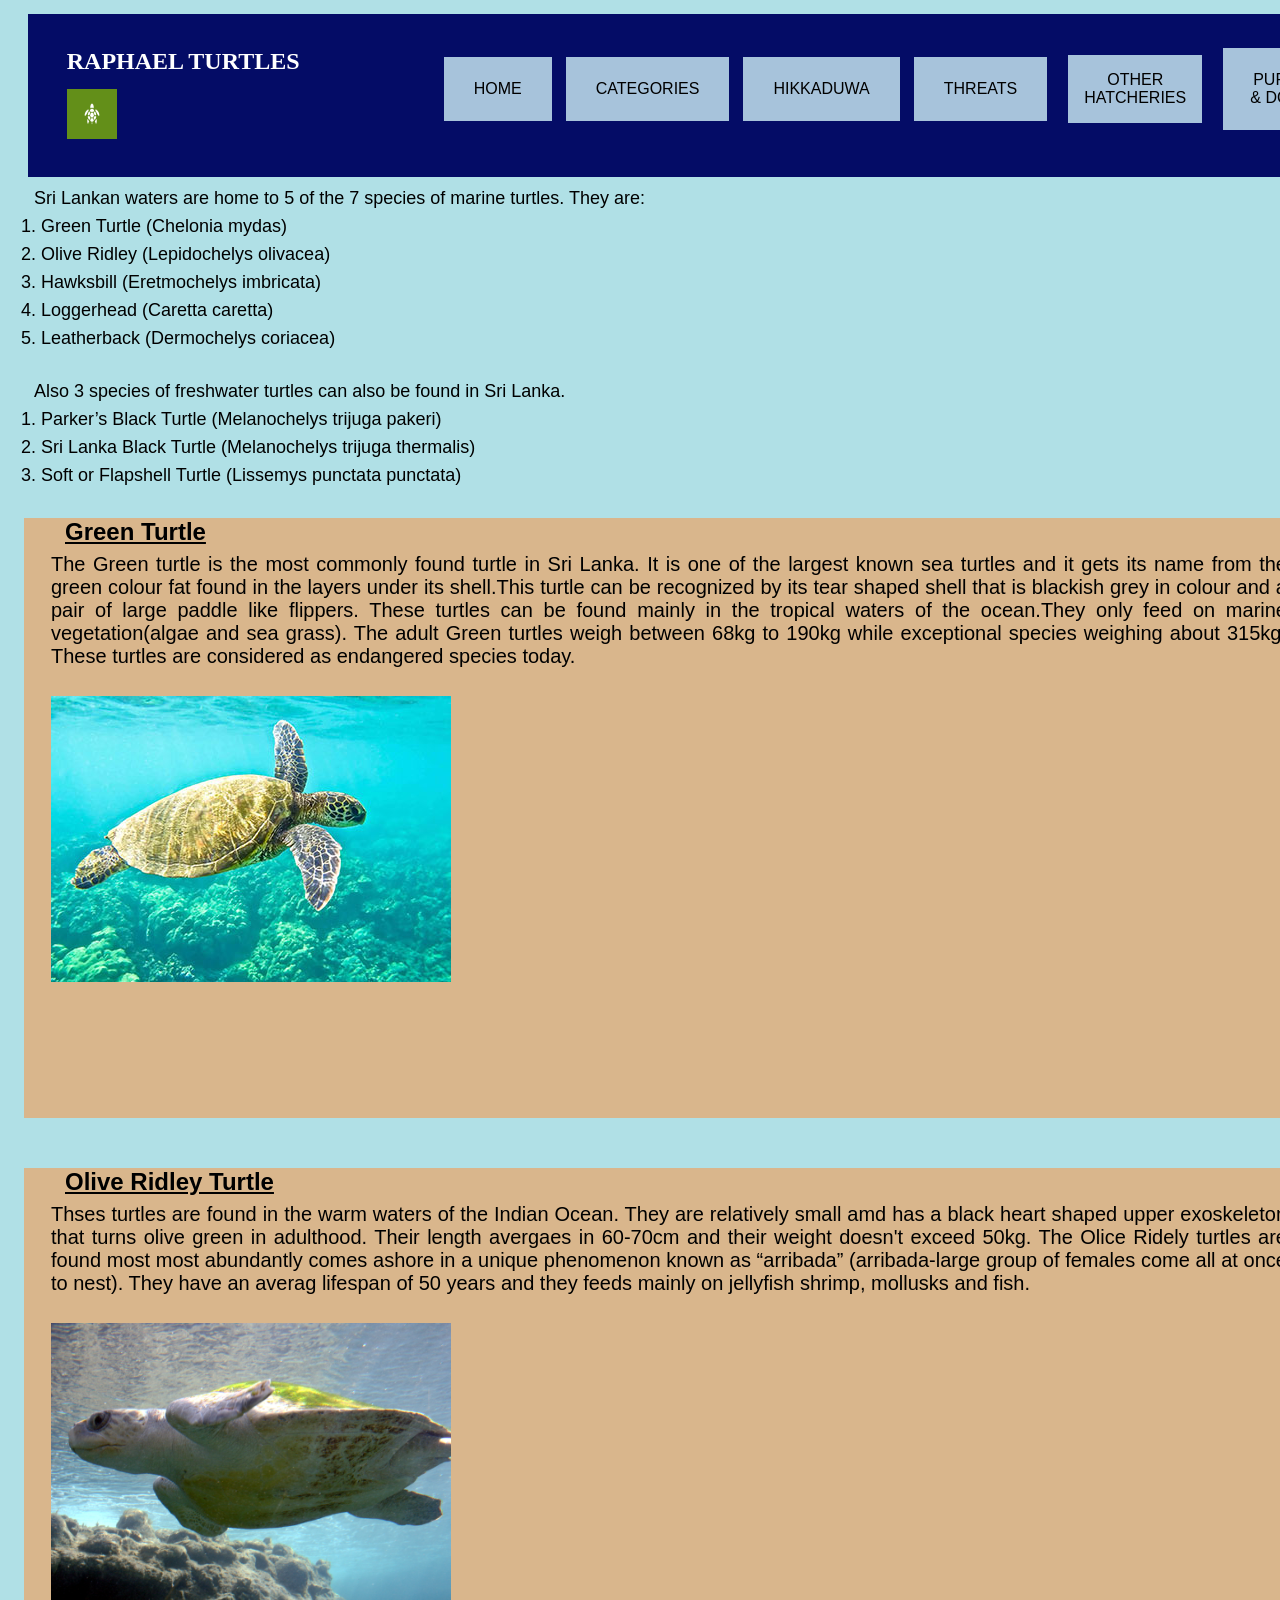
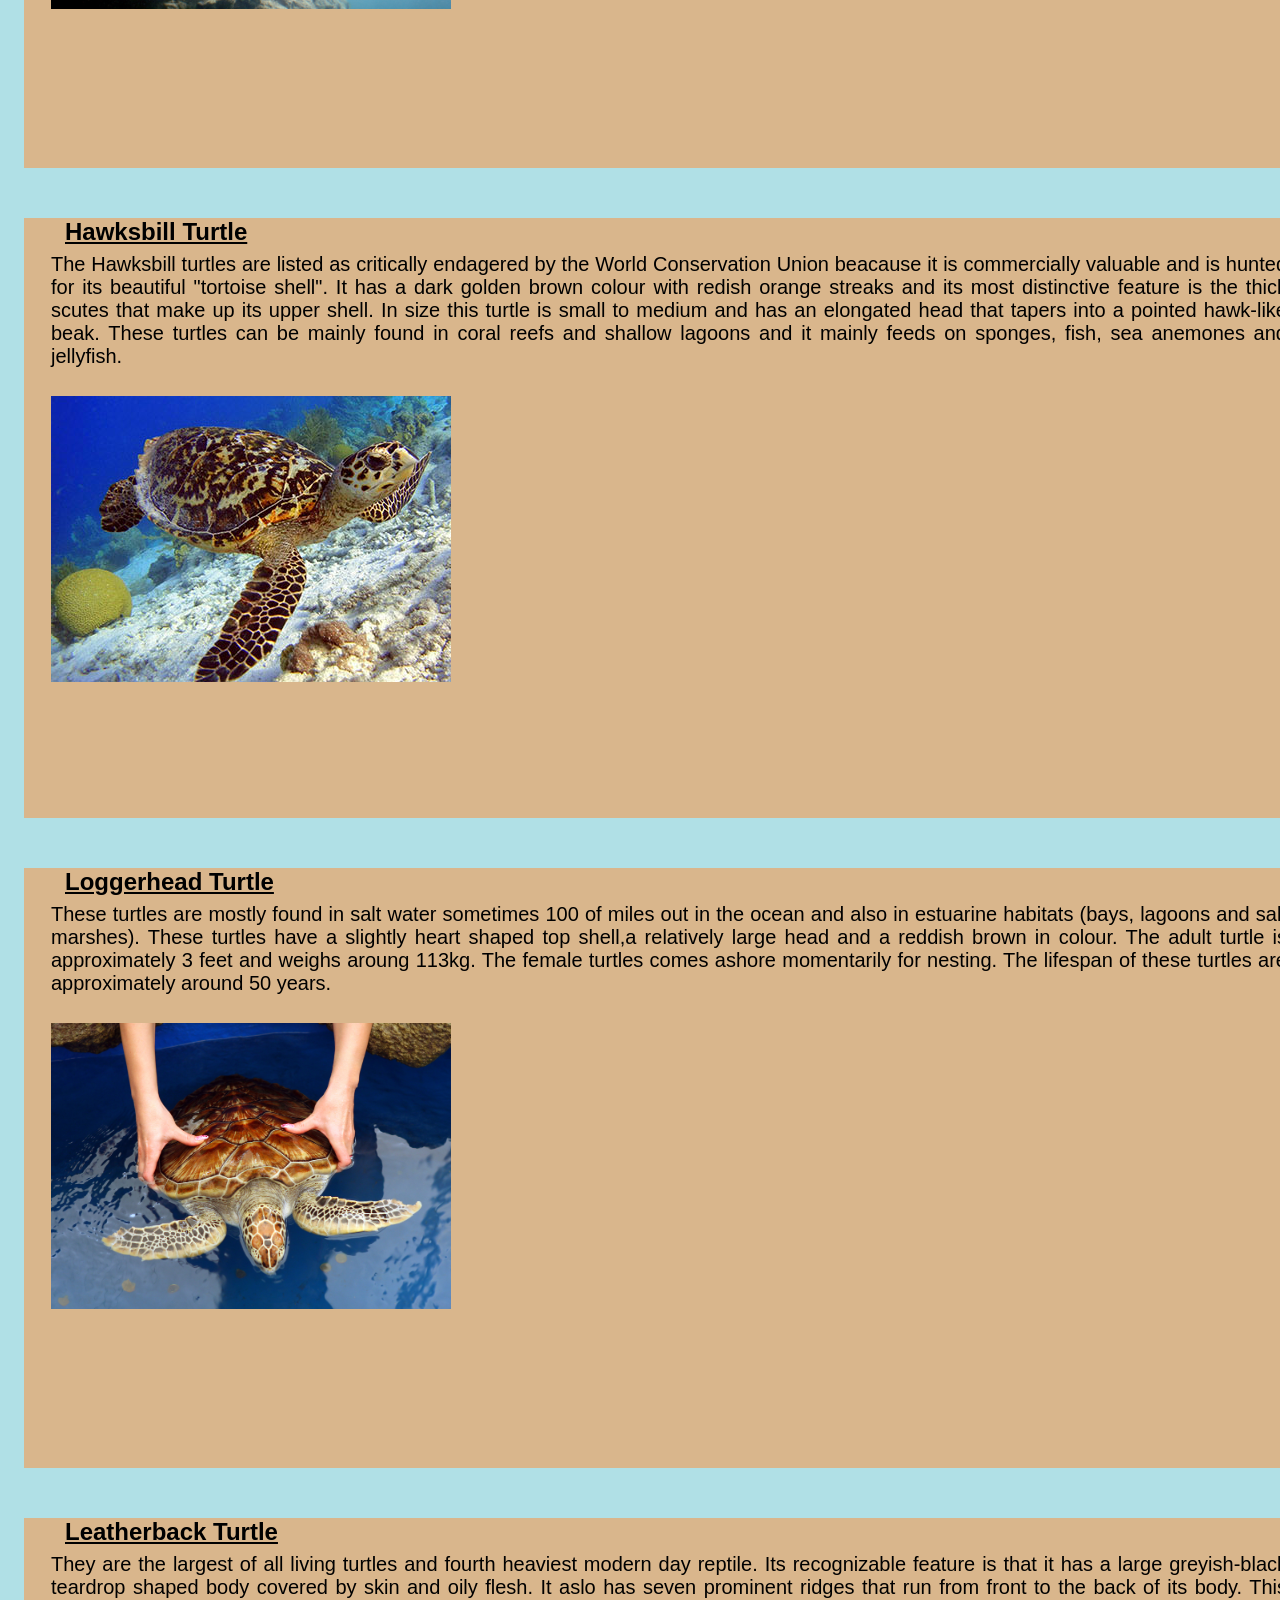
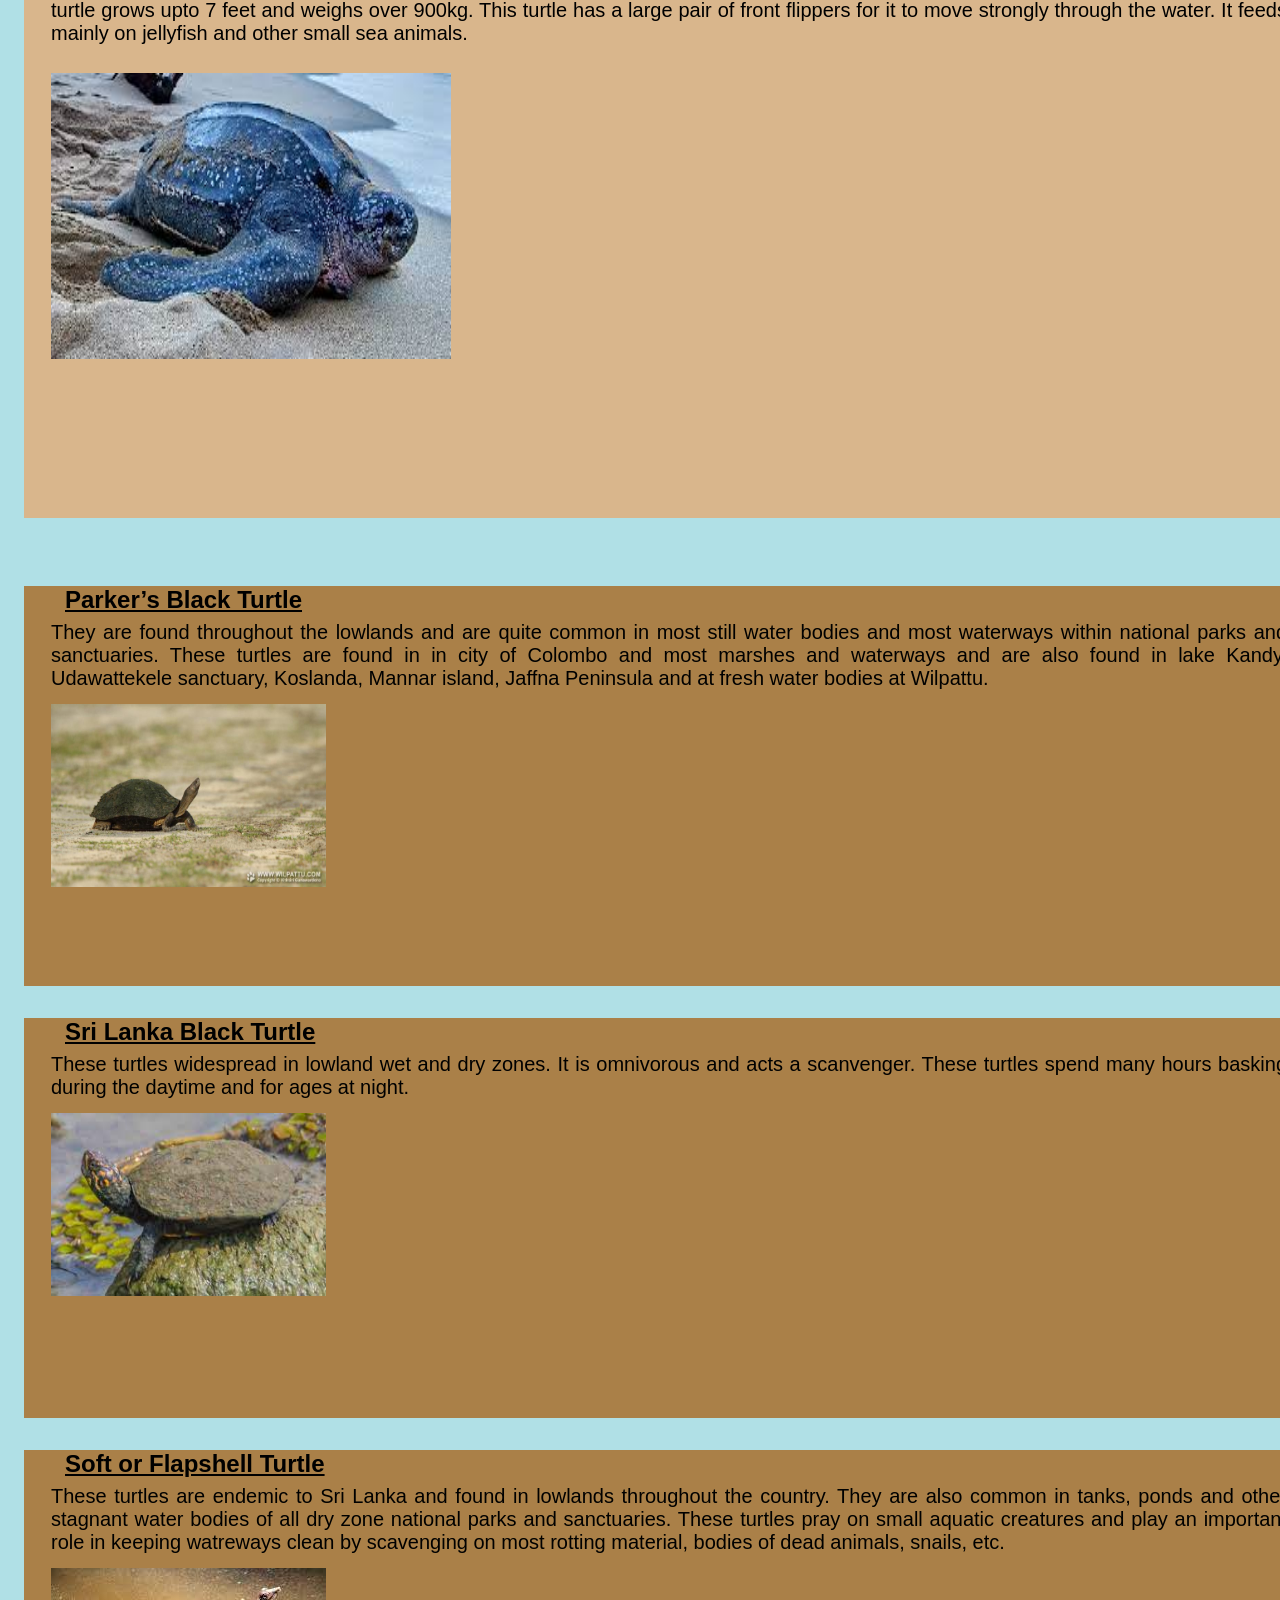
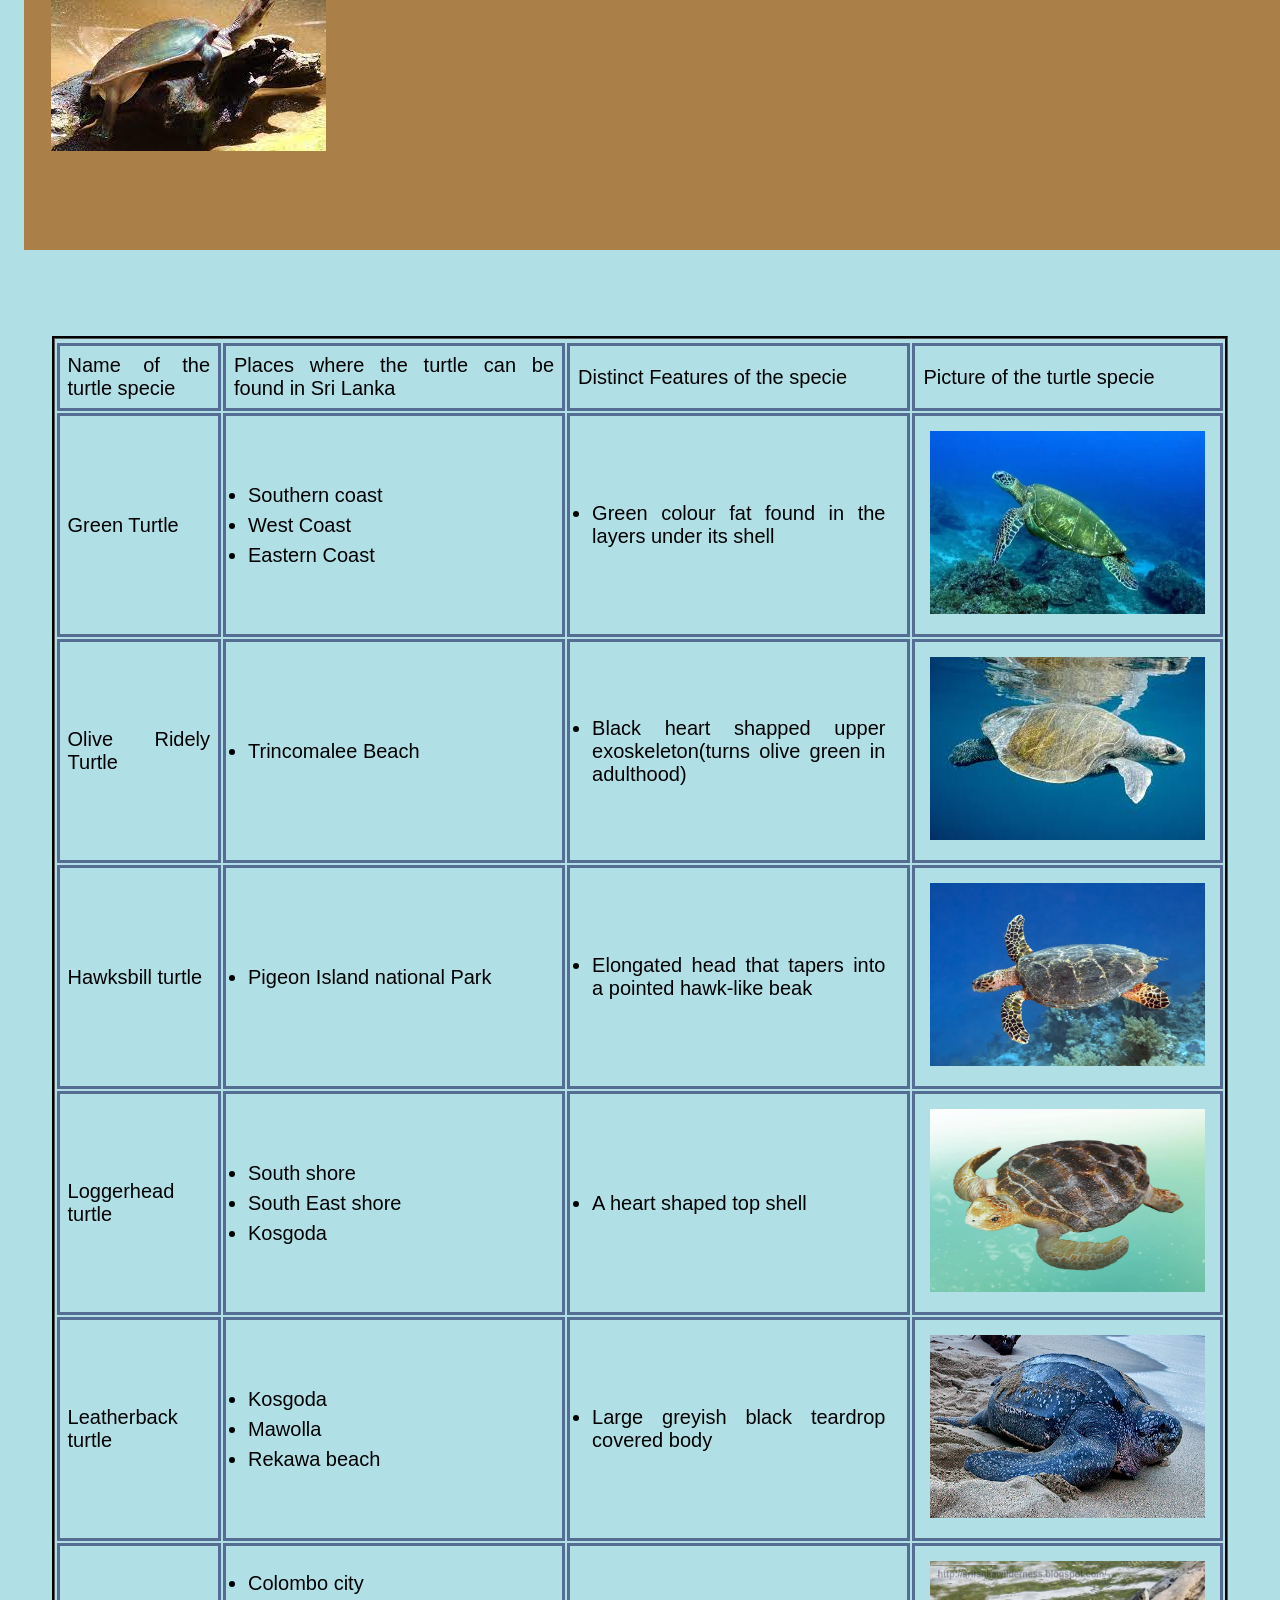
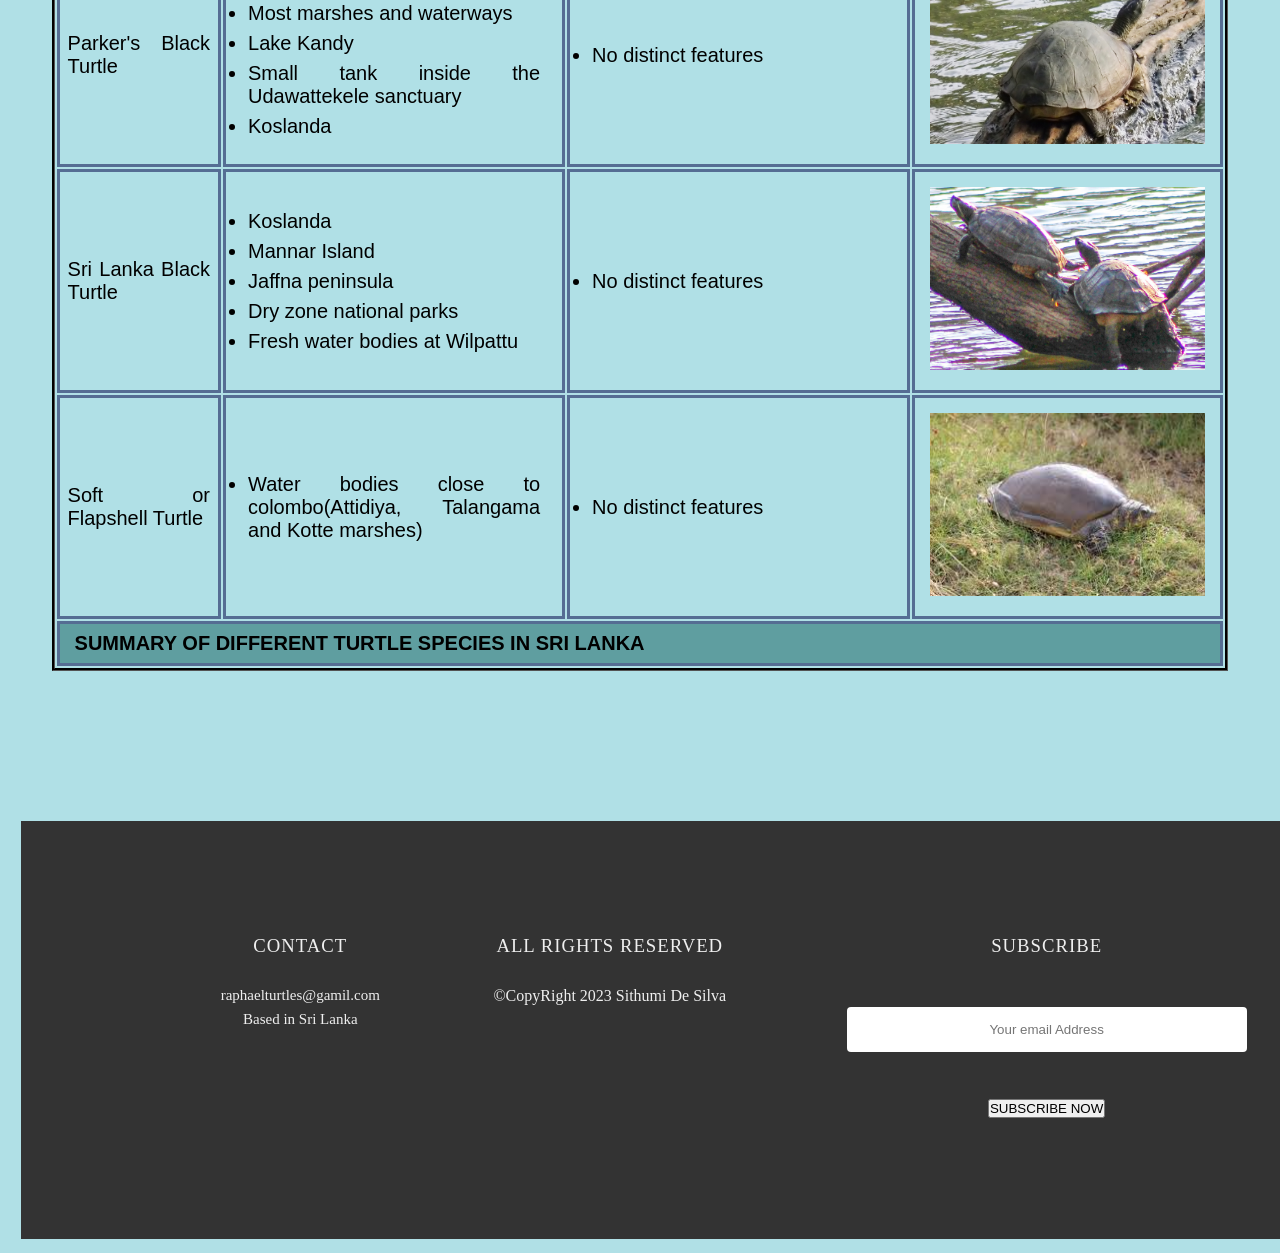
<file: TurtleCategories.html>
<!DOCTYPE html>
<html lang="en"> 
    <head>
        <title>Turtle Categories</title>
        <meta name="view content" content="width=device-width, initial-scale=1.0">
        <link rel="stylesheet" href="styles/turtlecategories.css">
    </head>
    <body>
        <!--Header area-->
        <header>
            <nav>
                <div class="header">
                <div class="mydiv">
                    <h1>Raphael Turtles</h1>
                    <img src="Images/turtle logo.png" width="50px" height="50px" alt="logo" class="logo">
                </div>
                <br>
                <ul>
                <div class="navbar">
                    <button class="dropbtn"><li><a href="index.html">HOME</a></li></button>
                    <button class="dropbtn"><li><a href="TurtleCategories.html">CATEGORIES</a></li></button>
                    <button class="dropbtn"><li> <a href="Hikkaduwa.html">HIKKADUWA</a></li></button>
                    <button class="dropbtn"><li><a href="Threats.html">THREATS</a></li></button>
                    
                    <ul class="dropdown">
                        <button class="dropbtn">OTHER HATCHERIES</button>
                        <div class="dropdown-content">
                        <li><a href="Kosgoda.html">KOSGODA</a></li>
                        <li><a href="Bentota.html">BENTOTA</a></li>
                        </div>
                    </ul>
                    
                    <button class="dropbtn"><li><a href="PurchaseAndDonate.html">PURCHASE & DONATE</a></li></button>
                </div>
            </ul>
            </div>
            </nav>
            </header>
        <br><br><br><br><br>
        <p class="type">Sri Lankan waters are home to 5 of the 7 species of marine turtles. 
            They are: </p>
            <ol class="type">
                <li>Green Turtle (Chelonia mydas)</li>
                <li>Olive Ridley (Lepidochelys olivacea)</li>
                <li> Hawksbill (Eretmochelys imbricata)</li>
                <li>Loggerhead (Caretta caretta)</li>
                <li>Leatherback (Dermochelys coriacea)</li>
            </ol>
            <br>
            <p class="type">Also 3 species of freshwater turtles can also be found in Sri Lanka.
                <ol class="type">
                    <li>Parker’s Black Turtle (Melanochelys trijuga pakeri)</li>
                    <li>Sri Lanka Black Turtle (Melanochelys trijuga thermalis)</li>
                    <li>Soft or Flapshell Turtle (Lissemys punctata punctata)</li>
                </ol>
            </p>
            <br>

            <!--Green Turtle content-->
            <div class="para1">
            <h2><b><u>Green Turtle</u></b></h2>
             <p>The Green turtle is the most commonly found turtle in Sri Lanka. It is one of the largest known sea turtles and it
                gets its name from the green colour fat found in the layers under its shell.This turtle can be recognized by its tear shaped shell 
                that is blackish grey in colour and a pair of large paddle like flippers. These turtles can be found mainly in the tropical
                waters of the  ocean.They only feed on marine vegetation(algae and sea grass). The adult Green turtles weigh between 68kg to 190kg 
                while exceptional species weighing about 315kg. These turtles are considered as endangered species today.
             </p>
             <img src="Images/green-turtle05.jpg" alt="greenturtle">
             <iframe src="https://www.google.com/maps/embed?pb=!1m18!1m12!1m3!1d3966.9940322317493!2d80.09714807490423!3d6.13150299385531!2m3!1f0!2f0!3f0!3m2!1i1024!2i768!4f13.1!3m3!1m2!1s0x3ae177e243ea8b73%3A0xaca30606dd7a85c7!2sTurtle%20Beach%20-%20Hikkaduwa!5e0!3m2!1sen!2slk!4v1684245602805!5m2!1sen!2slk" width="400" height="300" style="border:0;" allowfullscreen="" loading="lazy" referrerpolicy="no-referrer-when-downgrade"></iframe>
            </div>
             <br><br>

             <!--Olive Ridely Turtle content-->
             <div class="para2">
            <h2><b><u>Olive Ridley Turtle</u></b></h2>
             <p>Thses turtles are found in the warm waters of the Indian Ocean. They are relatively small amd has a black heart 
                shaped upper exoskeleton that turns olive green in adulthood. Their length avergaes in 60-70cm and their weight doesn't exceed 50kg.
                The Olice Ridely turtles are found most  most abundantly comes ashore in a unique phenomenon known as  “arribada”
                (arribada-large group of females come all at once to nest). They have an averag lifespan of 50 years and they feeds mainly on 
                jellyfish shrimp, mollusks and fish.</p>
                <img src="Images/Olive ridley turtle.jpg" height="286px" width="400px" alt="oliveridley">
                <iframe src="https://www.google.com/maps/embed?pb=!1m18!1m12!1m3!1d3945.041498289378!2d81.22273487492888!3d8.592008691452907!2m3!1f0!2f0!3f0!3m2!1i1024!2i768!4f13.1!3m3!1m2!1s0x3afbbdbead86e2d7%3A0x5f10dcc183f4e301!2strincomalee%20town%20beach!5e0!3m2!1sen!2slk!4v1684245489955!5m2!1sen!2slk" width="400" height="300" style="border:0;" allowfullscreen="" loading="lazy" referrerpolicy="no-referrer-when-downgrade"></iframe>
             </div>
                <br><br>

            <!--Hawksbill Turtle content-->
            <div class="para3">
            <h2><b><u>Hawksbill Turtle</u></b></h2>
            <p>The Hawksbill turtles are listed as critically endagered by the World Conservation Union beacause it is commercially
                valuable  and is hunted for its beautiful "tortoise shell". It has a dark golden brown colour with redish orange streaks
                and its most distinctive feature is the thick scutes that make up its upper shell. In size this turtle is small to medium and 
                has an elongated head that tapers into a pointed hawk-like beak. These turtles can be mainly found in coral reefs and shallow 
            lagoons and it mainly feeds on sponges, fish, sea anemones and jellyfish.</p>
            <img src="Images/hawksbill-turtle.jpg" alt="hawksbill">
            <iframe src="https://www.google.com/maps/embed?pb=!1m18!1m12!1m3!1d3943.680886880437!2d81.20183947493032!3d8.72182129132778!2m3!1f0!2f0!3f0!3m2!1i1024!2i768!4f13.1!3m3!1m2!1s0x3afbbfbf56b2326f%3A0x7b13c75a4db5fbcf!2sPigeon%20Island%20Marine%20National%20Park!5e0!3m2!1sen!2slk!4v1684245392162!5m2!1sen!2slk" width="400" height="300" style="border:0;" allowfullscreen="" loading="lazy" referrerpolicy="no-referrer-when-downgrade"></iframe>
            </div>
            <br><br>
            <!--Loggerhead Turtle content-->
            <div class="para4">
            <h2><b><u>Loggerhead Turtle</u></b></h2>
            <p>
                These turtles are mostly found in salt water sometimes 100 of miles out in the ocean and also in estuarine habitats
                (bays, lagoons and salt marshes). These turtles have a slightly heart shaped top shell,a relatively large head and a reddish brown 
                in colour. The adult turtle is approximately 3 feet and weighs aroung 113kg. The female turtles comes ashore momentarily for nesting.
                The lifespan of these turtles are approximately around 50 years.</p>
                <img src="Images/loggerhead turtle.jpg" height="286px" width="400px" alt="loggerhead">
                <iframe src="https://www.google.com/maps/embed?pb=!1m18!1m12!1m3!1d3961.54218785546!2d79.86062977491034!3d6.825396693172475!2m3!1f0!2f0!3f0!3m2!1i1024!2i768!4f13.1!3m3!1m2!1s0x3ae25b255330b8fb%3A0x2823bf49696eb1c3!2sSea%20Turtles%20Conservation%20Station!5e0!3m2!1sen!2slk!4v1684245336243!5m2!1sen!2slk" width="400" height="300" style="border:0;" allowfullscreen="" loading="lazy" referrerpolicy="no-referrer-when-downgrade"></iframe>
                <iframe src="https://www.google.com/maps/embed?pb=!1m18!1m12!1m3!1d3968.0140911829963!2d80.30928707490304!3d5.992794993992269!2m3!1f0!2f0!3f0!3m2!1i1024!2i768!4f13.1!3m3!1m2!1s0x3ae16d2566b265fb%3A0x82bd6dd1057e0126!2sSea%20Turtle%20Farm%20%26%20Hatchery%20koggala!5e0!3m2!1sen!2slk!4v1684229597433!5m2!1sen!2slk" width="400" height="300" style="border:0;" allowfullscreen="" loading="lazy" referrerpolicy="no-referrer-when-downgrade"></iframe>
               </div>
                <br><br>

            <!--Leatherback Turtle content-->
            <div class="para5">
            <h2><b><u>Leatherback Turtle</u></b></h2>
            <p>
                They are the largest of all living turtles and fourth heaviest modern day reptile. Its recognizable feature is that it has a 
                large greyish-black teardrop shaped body covered by skin and oily flesh. It aslo has seven prominent ridges that run from front to
                the back of its body. This turtle grows upto 7 feet and weighs over 900kg. This turtle has a large pair of front flippers for it to 
                move strongly through the water. It feeds mainly on jellyfish and other small sea animals.
            </p>
            <img src="Images/Leatherback turtle1.jpg" width="400px" height="286px" alt="leatherback">    
            <iframe src="https://www.google.com/maps/embed?pb=!1m18!1m12!1m3!1d15870.584980964231!2d80.8503345462667!3d6.043180503078914!2m3!1f0!2f0!3f0!3m2!1i1024!2i768!4f13.1!3m3!1m2!1s0x3ae6b5f45ab3a78d%3A0x40cd389a8beb90d5!2sRekawa%20Beach!5e0!3m2!1sen!2slk!4v1684229396480!5m2!1sen!2slk" width="400" height="300" style="border:0;" allowfullscreen="" loading="lazy" referrerpolicy="no-referrer-when-downgrade"></iframe>
            </div>
            <br><br><br>

            <!--Parker's Black Turtle content-->
            <div class="para6">
            <h2><b><u>Parker’s Black Turtle</u></b></h2>
            <p>They are found throughout the lowlands and are quite common in most still water bodies and most waterways within 
                national parks and sanctuaries. These turtles are found in  in city of Colombo and most marshes and waterways and are also found
                in lake Kandy, Udawattekele sanctuary, Koslanda, Mannar island, Jaffna Peninsula and at fresh water bodies at Wilpattu. </p>
                <img src="Images/ParkersBlackTurtle.jpg" width="275px" height="183px" alt="parkersblack">
            </div>
            <br>

            <!--Sri Lankan Black Turtle content-->
            <div class="para7">
            <h2><b><u>Sri Lanka Black Turtle</u></b></h2>
            <p>These turtles widespread in lowland wet and dry zones. It is omnivorous and acts a scanvenger. These turtles spend
                many hours basking during the daytime and for ages at night.</p>
                <img src="Images/Sri Lanka Black Turtle.jpg" width="275px" height="183px" alt="srilankanblack">
            </div>
             <br>

            <!--Soft or Flapshell Turtle content-->
            <div class="para8">
            <h2><b><u>Soft or Flapshell Turtle</u></b></h2>
            <p>These turtles are endemic to Sri Lanka and found in lowlands throughout the country. They are also common in tanks, 
                ponds and other stagnant water bodies of all dry zone national parks and sanctuaries. These turtles pray on small aquatic 
                creatures and play an important role in keeping watreways clean by scavenging on most rotting material, bodies of dead animals, 
                snails, etc.</p>
                <img src="Images/Flapshell turtle.jpg" alt="flapshell">
            </div>  
            <br><br><br><br>

            <!--Add a table summary-->
            <table>
                    <th>
                        <tr>
                        <td>Name of the turtle specie</td>
                        <td>Places where the turtle can be found in Sri Lanka</td>
                        <td> Distinct Features of the specie</td>
                        <td>Picture of the turtle specie</td>
                        </tr>
                    </th>
                    <tr>
                    <td>Green Turtle</td>
                    <td>
                        <ul>
                            <li>Southern coast</li>
                            <li>West Coast </li>
                            <li>Eastern Coast</li>

                        </ul>
                    </td>
                    <td>
                        <ul>
                            <li>Green colour fat found in the layers under its shell</li>
                        </ul>
                    </td>
                    <td><img src="Images/Green_Sea_Turtle.webp" width="275px" height="183px" alt="greenturtle"></td>
                    </tr>
                    <tr>
                    <td>Olive Ridely Turtle</td>
                    <td>
                        <ul>
                            <li>Trincomalee Beach</li>
                        </ul>
                    </td>
                    <td>
                        <ul>
                            <li>Black heart shapped upper exoskeleton(turns olive green in adulthood)</li>
                        </ul>
                    </td>
                    <td><img src="Images/Olive Ridley1.jpg" alt="oliveridley"></td>
                    </tr>
                    <tr>
                    <td>Hawksbill turtle</td>
                    <td>
                        <ul>
                            <li>Pigeon Island national Park</li>
                        </ul>
                    </td>
                    <td>
                        <ul>
                            <li>Elongated head that tapers into a pointed hawk-like beak</li>
                        </ul>
                    </td>
                    <td><img src="Images/Hawsbill-Turtle1.webp" width="275px" height="183px" alt="hawksbill"></td>
                    </tr>
                    <tr>
                    <td>Loggerhead turtle</td>
                    <td>
                        <ul>
                            <li>South shore</li>
                            <li>South East shore</li>
                            <li>Kosgoda</li>
                        </ul>
                    </td>
                    <td>
                        <ul>
                            <li>A heart shaped top shell</li>
                        </ul>
                    </td>
                    <td><img src="Images/loggerhead-turtle1.webp" width="275px" height="183px" alt="loggerhead"></td>
                 </tr>
                 <tr>
                    <td>Leatherback turtle</td>
                    <td>
                        <ul><li>Kosgoda</li> 
                            <li>Mawolla</li> 
                            <li>Rekawa beach</li>
                        </ul>
                    </td>
                    <td>
                        <ul>
                            <li>Large greyish black teardrop covered body</li>
                        </ul>
                    </td>
                    <td><img src="Images/leatherback1.jpg" width="275px" height="183px" alt="leatherback"></td>
                 </tr>
                 <tr>
                    <td>Parker's Black Turtle</td>
                    <td>
                        <ul>
                            <li>Colombo city</li>
                            <li> Most marshes and waterways </li>  
                            <li>Lake Kandy</li>
                            <li>Small tank inside the Udawattekele sanctuary</li>  
                            <li>Koslanda</li> 
                        </ul>
                    </td>
                    <td>
                        <ul>
                            <li>No distinct features</li>
                        </ul>
                    </td>    
                    <td><img src="Images/ParkerBlackTurtle1.jpg" width="275px" height="183px" alt="parkersblack"></td>
                 </tr>
                 <tr>
                    <td>Sri Lanka Black Turtle </td>
                    <td>
                        <ul>
                            <li>Koslanda </li>
                            <li>Mannar Island </li>
                            <li>Jaffna peninsula</li>
                            <li>Dry zone national parks</li>  
                            <li>Fresh water bodies at Wilpattu</li>  
                        </ul>
                    </td>
                    <td>
                        <ul>
                            <li>No distinct features</li>
                        </ul>
                    </td>
                    <td><img src="Images/Sri Lanka Black Turtle1.jpg" width="275px" height="183px" alt="srilankanblack"></td>
                 </tr>
                 <tr>
                    <td>Soft or Flapshell Turtle </td>
                    <td>
                        <ul>
                            <li>Water bodies close to colombo(Attidiya, Talangama and Kotte marshes)</li>
                        </ul>
                        </td>
                        <td>
                            <ul>
                                <li>No distinct features</li>
                            </ul>
                        </td>
                    <td><img src="Images/Flapshell turtle1.jpg" width="275px" height="183px" alt="flapshell"></td>
                 </tr>
                 <tfoot class="align">
                    <tr>
                        <td colspan="4"><b>SUMMARY OF DIFFERENT TURTLE SPECIES IN SRI LANKA</b></td>
                    </tr>
                 </tfoot>
            </table>
            <!--Footer area-->
             <footer>

                <!--References:
                Wildlife Tours in Sri Lanka: Sri Lankan safari (no date) https://www.srilankansafari.com/index.php. Available at: https://www.srilankansafari.com/ (Accessed: 30 May 2023).  
                Gunawardena, K. (no date) Reptiles ’ ’ go back, Species of wilpattu national park. Available at: https://www.wilpattu.com/species-ParkersBlackTurtle-140 (Accessed: 30 May 2023). 
                -->
                
                    <div class="footer">
                    <div class="col-1">
                        <h3>CONTACT</h3>
                        <p class="fpara">raphaelturtles@gamil.com</p>
                        <p class="fpara">Based in Sri Lanka</p> 
                    </div> 
            
                    <div class="col-2">
                     <h3>ALL RIGHTS RESERVED</h3>   
                     &copy;CopyRight 2023 Sithumi De Silva
                    </div>
            
                    <div class="col-3">
                        <h3>SUBSCRIBE</h3>
                        <form>
                            <input type="email" placeholder="Your email Address" required>
                            <br>
                            <button type="submit">SUBSCRIBE NOW</button>
                        </form>
                    </div>
                </div>
            </footer>       

    </body>
</html>
</file>
<file: styles/index.css>
*{
    margin:5px;
    padding:0px;
}
body{
    background-color:powderblue;
    align-items: center;
}

/*navigation*/

nav{
    width:100%;
    height:70px;
}


.header{                            
    margin: 0%;
    width: 100%;
    padding: 20px 2%;
    height: 110px;
    background-color: #040c66;
    display: flex;
}


nav .mydiv h1{
    font-weight: 900;
    color:white;
    float:left;
    text-transform: uppercase;
}
.navbar{
    width:80%;
    margin:auto;
    display:flex;
    align-items:center;
    justify-content: space-between;
    list-style: none;
}

a{
    text-decoration: none;
    color: black;
}
/*Dropdown button*/
.dropbtn{
    background-color:rgb(167, 195, 219);
    color:black;
    padding:16px;
    font-size:16px;
    border:none;
}

/*Dropdown*/
.dropdown{
    position:relative;
    display:inline-block;
}
/*Dropdown Content*/
.dropdown-content{
   display: none;
   position:absolute;
   background-color: rgb(167, 195, 219);
   min-width: 160px;
   box-shadow:0px 8px 16px 0px rgba(0,0,0,0.2);
   z-index: 1;
   list-style-type: none;
   
}
/*show dropdown menu*/
.dropdown:hover .dropdown-content{display:block;}
.box{
    width:100%;
    height: auto;

    /*add flexbox style*/
    display: flex;
}

/*box1 content*/
.box1{
    font-family: Verdana, Geneva, Tahoma, sans-serif;
    background-color: aliceblue;
    width:500px;
    height:800px;
    padding-left: 10px;
}

/*box2 content*/
.box2{
    font-family: Verdana, Geneva, Tahoma, sans-serif;
    background-color: aliceblue;
    width:500px;
    height:800px;
    padding-left: 10px;
}   

/*box3 content*/
.box3{
    font-family: Verdana, Geneva, Tahoma, sans-serif;
    background-color: aliceblue;
    width:500px;
    height:800px;
    padding-left: 10px;
}

/*image inside the box*/
.center{
    display: block;
  margin-left: auto;
  margin-right: auto;
  width: 50%;
} 

/*Footer information*/
.footer{
    margin: 0%;
    margin-top: 150px;
    width: 100%;
    padding: 100px 15%;
    background-color: #333;
    color: #efefef;
    display: flex;
    font-family: 'Times New Roman', Times, serif;
    font-size: 15px;
}

.footer div{
    text-align: center;
}

.col-2{
    flex-grow: 0.5;
}

.footer div h3{
    font-weight: 300;
    margin-bottom: 30px;
    letter-spacing: 1px;
}

.col-1 {
    display:block;
    text-decoration: none;
    margin-bottom: 10px;
    color: aliceblue;
}

form input{
    width:400px;
    height:45px;
    border-radius: 4px;
    text-align: center;
    margin-top: 20px;
    margin-bottom: 40px;
    outline: none;
    border: none;
}

form.button{
    background: transparent;
    border:2px;
    color:#fff;
    border-radius: 30px;
    padding: 10px 30px;
    font-size: 15px;
    cursor: pointer;
}

/*Media Queries*/
@media only screen and (max-width:600px){
    body{
        background-color: rgb(152, 186, 198);
    }
    
        
}
</file>
<file: styles/bentota.css>
*{
    margin:7px;
    padding:0px;
}
body{
    background-color: powderblue;
}

/*navigation*/
nav{
    width:100%;
    height:70px;
}
.header{                            
    margin: 0%;
    width: 100%;
    padding: 20px 2%;
    background-color: #040c66;
    display: flex;
}

nav .mydiv h1{
    font-weight: 900;
    color:white;
    float: left;
    text-transform: uppercase;
}
.navbar{
    width:80%;
    margin:auto;
    display:flex;
    align-items:center;
    justify-content: space-between;
    list-style: none;
}

.dropbtn a , .dropdown-content a{
    text-decoration: none;
    color: black;
}


/*Dropdown button*/
.dropbtn{
    background-color: rgb(167, 195, 219);
    color:black;
    padding:16px;
    font-size:16px;
    border:none;
}
/*Dropdown*/
.dropdown{
    position:relative;
    display:inline-block;
}
/*Dropdown Content*/
.dropdown-content{
   display: none;
   position:absolute;
   background-color: rgb(167, 195, 219);
   min-width: 160px;
   box-shadow:0px 8px 16px 0px rgba(0,0,0,0.2);
   z-index: 1;
   list-style-type: none;
}
/*show dropdown menu*/
.dropdown:hover .dropdown-content{display:block;}
.type{
    text-size-adjust: 30;
}

/*section 1,2,3 paragraphs*/
p{
    font-family:Cambria, Cochin, Georgia, Times, 'Times New Roman', serif;
    font-size: 20px;
}

/*heading*/
h2{
    text-align: center;
}

/*Image hover*/
.container{
    width:90%;
    padding: 20px;
    margin: 100px auto;
    display: flex;
    flex-direction: row;
    justify-content: center;
}

.box{
    margin:0 10px;
    box-shadow: 0 0 20px 2px rgba(0,0,0,.1);
    transition: 1s;
}

.box img{
    display: block;
    width:100%;
    border-radius: 5px;
}

.box:hover{
    transform: scale(1.3);
    z-index: 2;
}



/*Footer information*/
.footer{
    margin: 0%;
    margin-top: 150px;
    width: 100%;
    padding: 100px 15%;
    background-color: #333;
    color: #efefef;
    display: flex;
    font-family: 'Times New Roman', Times, serif;
}

.footer div{
    text-align: center;
}

.col-2{
    flex-grow: 0.5;
}

.footer div h3{
    font-weight: 300;
    margin-bottom: 30px;
    letter-spacing: 1px;
}

.col-1 a{
    display:block;
    text-decoration: none;
    margin-bottom: 10px;
    color: aliceblue;
}

form input{
    width:400px;
    height:45px;
    border-radius: 4px;
    text-align: center;
    margin-top: 20px;
    margin-bottom: 40px;
    outline: none;
    border: none;
}

form.button{
    background: transparent;
    border:2px;
    color:#fff;
    border-radius: 30px;
    padding: 10px 30px;
    font-size: 15px;
    cursor: pointer;
}

.fpara{
        text-align: center;
        font-size: 15px;
        font-family: 'Times New Roman', Times, serif;
    
}


/*Media Queries*/
@media only screen and (max-width:600px){
    body{
        background-color: rgb(152, 186, 198);
    }
    
        
}
</file>
<file: styles/confirmation.css>
body{
    background-color: rgb(130, 198, 198);
}
nav{
    width:100%;
    height:70px;
}

.header{                            
    margin: 0%;
    width: 100%;
    padding: 20px 2%;
    height: 150px;
    background-color: #040c66;
    display: flex;
}

nav .mydiv h1{
    font-weight: 900;
    color:white;
    float:left;
    text-transform: uppercase;
    display: flex;
    font-size:xx-large;
}

img{
    margin-top: 8px;
}

.header1 p{
    color:rgb(199, 173, 89);
    float:left;
    display: flex;
    font-size: 20px;
}

.contents{
    margin-left: 500px;
}
.navbar{
    width:80%;
    margin:auto;
    display:flex;
    align-items:center;
    justify-content: space-between;
    list-style: none;
}

.header1 a{
    color:rgb(199, 173, 89);
    float:left;
    display: flex;
    font-size: 20px;
    text-decoration: none;
}

.subheading{
    margin-left: 600px;
}

.message{
    font-size: large;
    font-weight: bold;
    font-family: 'Lucida Sans', 'Lucida Sans Regular', 'Lucida Grande', 'Lucida Sans Unicode', Geneva, Verdana, sans-serif;
}

/*Summary Table*/
#summary-details{
    border-collapse: collapse;
    border-radius: 10px;
    border: 1px  black;
    margin-left: 480px;
    
}
#summary-details th{
    width: 300px;
    margin: auto;
    padding: 2px;
    background-color:burlywood;
    border: 1px solid black;
    position: relative;
    text-align: left;
    align-content: center;
    font-size: larger;
}
#summary-details td{
    width: 300px;
    margin: auto;
    padding: 2px;
    background-color: #c2d4e8;
    border: 1px solid black;
    position: relative;
    text-align: left;
    align-content: center;
    font-size:larger;
    font-family: 'Gill Sans', 'Gill Sans MT', Calibri, 'Trebuchet MS', sans-serif;
}
</file>
<file: styles/details.css>
body{
    background-color: rgb(130, 198, 198);
}
nav{
    width:100%;
    height:70px;
}


.header{                            
    margin: 0%;
    width: 100%;
    padding: 20px 2%;
    height: 150px;
    background-color: #040c66;
    display: flex;
}


nav .mydiv h1{
    font-weight: 900;
    color:white;
    float:left;
    text-transform: uppercase;
    display: flex;
    font-size:xx-large;
}

img{
    margin-top: 8px;
}

.header1 p{
    color:rgb(199, 173, 89);
    float:left;
    display: flex;
    font-size: 20px;
}

.header1 a{
        color:rgb(199, 173, 89);
        float:left;
        display: flex;
        font-size: 20px;
        text-decoration: none;
}

.contents{
    margin-left: 500px;
}

.navbar{
    width:80%;
    margin:auto;
    display:flex;
    align-items:center;
    justify-content: space-between;
    list-style: none;
}

/*Summary Table*/
#summary-details{
    border-collapse: collapse;
    border-radius: 10px;
    border: 1px  black;
    margin-left: 850px;
    
}
#summary-details th{
    width: 300px;
    margin: auto;
    padding: 2px;
    background-color:burlywood;
    border: 1px solid black;
    position: relative;
    text-align: left;
    align-content: center;
    font-size: larger;
}
#summary-details td{
    width: 300px;
    margin: auto;
    padding: 2px;
    background-color: #c2d4e8;
    border: 1px solid black;
    position: relative;
    text-align: left;
    align-content: center;
    font-size:larger;
    font-family: 'Gill Sans', 'Gill Sans MT', Calibri, 'Trebuchet MS', sans-serif;
}





/*Details form*/
.container{
     width: 500px;
     margin: auto;
     padding: 20px;
     background-color: #f0f0f0;
     box-shadow: 0px 0px 10px;
     border-radius:10px;
     position: relative;
     align-content: center ;
}

input[type="text"]{
    width: 50%;
    height: 20px;
}
input[type="number"]{
    width: 50%;
    height: 20px;
}
input[type="email"]{
    width: 50%;
    height: 20px;
}

label{
    display: block;
    margin-block: 10px;
    font-size: 18px;
}

.error-message{
    color: red;
    font-size: 14px;
    margin-top: 5px;
}

.button{
    align-content: center;
    text-align: center;
    border: none;
    border-radius: 5px;
    cursor: pointer;
}
</file>
<file: international-telephone-input.css>
/* International Telephone Input Css */
.flag-container {
    position: absolute;
    top: 0;
    bottom: 0;
    right: 0;
    padding: 1px;
    right: auto;
    left: 0;
}

.flag-container:hover {
    cursor: pointer;
}

.selected-flag {
    z-index: 1;
    position: relative;
    display: flex;
    align-items: center;
    height: 100%;
    padding: 0 6px 0 8px;
}

.flag.bd {
    height: 12px;
    background-position: -418px 0;
}

.arrow {
    margin-left: 6px;
    width: 0;
    height: 0;
    border-left: 6px solid transparent;
    border-right: 6px solid transparent;
    border-top: 6px solid #555;
}

.arrow-up {
    border-top: none;
    border-bottom: 6px solid #555;
}

.country-list {
    display: none;
    cursor: pointer;
    line-height: 18px;
    font-size: 16px;
    position: absolute;
    top: 50%;
    transform: translateY(-50%);
    z-index: 2;
    list-style: none;
    text-align: left;
    padding: 0;
    margin: 0 0 0 -1px;
    box-shadow: 0px 8px 10px 1px rgb(57 64 78 / 70%), 0px 3px 14px 2px rgb(57 64 78 / 70%), 0px 5px 5px -3px rgb(57 64 78 / 70%);
    background-color: #39404e;
    width: 100%;
    width: auto;
    max-height: 500px;
    white-space: nowrap;
    overflow: auto;
    -webkit-overflow-scrolling: touch;
}

.country-list.active {
    display: inline-block;
}

.country {
    padding: 5px 26px 5px 15px;
    outline: 0;
}

.country-list .divider {
    padding-bottom: 5px;
    margin-bottom: 5px;
    border-bottom: 1px solid rgb(0 0 0 / 12%);
}

.country.highlight {
    background-color: rgb(51 57 70);
}

.flag-box {
    display: inline-block;
    width: 20px;
}

.country-name,
.flag-box {
    margin-right: 6px;
}

.country-name,
.dial-code,
.flag-box {
    vertical-align: middle;
}

.country-name {
    color: #cdcdcd;
}

.dial-code {
    color: #adacaf;
}



/* International Telephone Input Flags Css */
.flag {
    width: 20px;
}

.flag.be {
    width: 18px;
}

.flag.ch {
    width: 15px;
}

.flag.mc {
    width: 19px;
}

.flag.ne {
    width: 18px;
}

.flag.np {
    width: 13px;
}

.flag.va {
    width: 15px;
}

@media (-webkit-min-device-pixel-ratio: 2), (min-resolution: 192dpi) {
    .flag {
        background-size: 5652px 15px;
    }
}

.flag.ac {
    height: 10px;
    background-position: 0 0;
}

.flag.ad {
    height: 14px;
    background-position: -22px 0;
}

.flag.ae {
    height: 10px;
    background-position: -44px 0;
}

.flag.af {
    height: 14px;
    background-position: -66px 0;
}

.flag.ag {
    height: 14px;
    background-position: -88px 0;
}

.flag.ai {
    height: 10px;
    background-position: -110px 0;
}

.flag.al {
    height: 15px;
    background-position: -132px 0;
}

.flag.am {
    height: 10px;
    background-position: -154px 0;
}

.flag.ao {
    height: 14px;
    background-position: -176px 0;
}

.flag.aq {
    height: 14px;
    background-position: -198px 0;
}

.flag.ar {
    height: 13px;
    background-position: -220px 0;
}

.flag.as {
    height: 10px;
    background-position: -242px 0;
}

.flag.at {
    height: 14px;
    background-position: -264px 0;
}

.flag.au {
    height: 10px;
    background-position: -286px 0;
}

.flag.aw {
    height: 14px;
    background-position: -308px 0;
}

.flag.ax {
    height: 13px;
    background-position: -330px 0;
}

.flag.az {
    height: 10px;
    background-position: -352px 0;
}

.flag.ba {
    height: 10px;
    background-position: -374px 0;
}

.flag.bb {
    height: 14px;
    background-position: -396px 0;
}

.flag.bd {
    height: 12px;
    background-position: -418px 0;
}

.flag.be {
    height: 15px;
    background-position: -440px 0;
}

.flag.bf {
    height: 14px;
    background-position: -460px 0;
}

.flag.bg {
    height: 12px;
    background-position: -482px 0;
}

.flag.bh {
    height: 12px;
    background-position: -504px 0;
}

.flag.bi {
    height: 12px;
    background-position: -526px 0;
}

.flag.bj {
    height: 14px;
    background-position: -548px 0;
}

.flag.bl {
    height: 14px;
    background-position: -570px 0;
}

.flag.bm {
    height: 10px;
    background-position: -592px 0;
}

.flag.bn {
    height: 10px;
    background-position: -614px 0;
}

.flag.bo {
    height: 14px;
    background-position: -636px 0;
}

.flag.bq {
    height: 14px;
    background-position: -658px 0;
}

.flag.br {
    height: 14px;
    background-position: -680px 0;
}

.flag.bs {
    height: 10px;
    background-position: -702px 0;
}

.flag.bt {
    height: 14px;
    background-position: -724px 0;
}

.flag.bv {
    height: 15px;
    background-position: -746px 0;
}

.flag.bw {
    height: 14px;
    background-position: -768px 0;
}

.flag.by {
    height: 10px;
    background-position: -790px 0;
}

.flag.bz {
    height: 14px;
    background-position: -812px 0;
}

.flag.ca {
    height: 10px;
    background-position: -834px 0;
}

.flag.cc {
    height: 10px;
    background-position: -856px 0;
}

.flag.cd {
    height: 15px;
    background-position: -878px 0;
}

.flag.cf {
    height: 14px;
    background-position: -900px 0;
}

.flag.cg {
    height: 14px;
    background-position: -922px 0;
}

.flag.ch {
    height: 15px;
    background-position: -944px 0;
}

.flag.ci {
    height: 14px;
    background-position: -961px 0;
}

.flag.ck {
    height: 10px;
    background-position: -983px 0;
}

.flag.cl {
    height: 14px;
    background-position: -1005px 0;
}

.flag.cm {
    height: 14px;
    background-position: -1027px 0;
}

.flag.cn {
    height: 14px;
    background-position: -1049px 0;
}

.flag.co {
    height: 14px;
    background-position: -1071px 0;
}

.flag.cp {
    height: 14px;
    background-position: -1093px 0;
}

.flag.cr {
    height: 12px;
    background-position: -1115px 0;
}

.flag.cu {
    height: 10px;
    background-position: -1137px 0;
}

.flag.cv {
    height: 12px;
    background-position: -1159px 0;
}

.flag.cw {
    height: 14px;
    background-position: -1181px 0;
}

.flag.cx {
    height: 10px;
    background-position: -1203px 0;
}

.flag.cy {
    height: 14px;
    background-position: -1225px 0;
}

.flag.cz {
    height: 14px;
    background-position: -1247px 0;
}

.flag.de {
    height: 12px;
    background-position: -1269px 0;
}

.flag.dg {
    height: 10px;
    background-position: -1291px 0;
}

.flag.dj {
    height: 14px;
    background-position: -1313px 0;
}

.flag.dk {
    height: 15px;
    background-position: -1335px 0;
}

.flag.dm {
    height: 10px;
    background-position: -1357px 0;
}

.flag.do {
    height: 14px;
    background-position: -1379px 0;
}

.flag.dz {
    height: 14px;
    background-position: -1401px 0;
}

.flag.ea {
    height: 14px;
    background-position: -1423px 0;
}

.flag.ec {
    height: 14px;
    background-position: -1445px 0;
}

.flag.ee {
    height: 13px;
    background-position: -1467px 0;
}

.flag.eg {
    height: 14px;
    background-position: -1489px 0;
}

.flag.eh {
    height: 10px;
    background-position: -1511px 0;
}

.flag.er {
    height: 10px;
    background-position: -1533px 0;
}

.flag.es {
    height: 14px;
    background-position: -1555px 0;
}

.flag.et {
    height: 10px;
    background-position: -1577px 0;
}

.flag.eu {
    height: 14px;
    background-position: -1599px 0;
}

.flag.fi {
    height: 12px;
    background-position: -1621px 0;
}

.flag.fj {
    height: 10px;
    background-position: -1643px 0;
}

.flag.fk {
    height: 10px;
    background-position: -1665px 0;
}

.flag.fm {
    height: 11px;
    background-position: -1687px 0;
}

.flag.fo {
    height: 15px;
    background-position: -1709px 0;
}

.flag.fr {
    height: 14px;
    background-position: -1731px 0;
}

.flag.ga {
    height: 15px;
    background-position: -1753px 0;
}

.flag.gb {
    height: 10px;
    background-position: -1775px 0;
}

.flag.gd {
    height: 12px;
    background-position: -1797px 0;
}

.flag.ge {
    height: 14px;
    background-position: -1819px 0;
}

.flag.gf {
    height: 14px;
    background-position: -1841px 0;
}

.flag.gg {
    height: 14px;
    background-position: -1863px 0;
}

.flag.gh {
    height: 14px;
    background-position: -1885px 0;
}

.flag.gi {
    height: 10px;
    background-position: -1907px 0;
}

.flag.gl {
    height: 14px;
    background-position: -1929px 0;
}

.flag.gm {
    height: 14px;
    background-position: -1951px 0;
}

.flag.gn {
    height: 14px;
    background-position: -1973px 0;
}

.flag.gp {
    height: 14px;
    background-position: -1995px 0;
}

.flag.gq {
    height: 14px;
    background-position: -2017px 0;
}

.flag.gr {
    height: 14px;
    background-position: -2039px 0;
}

.flag.gs {
    height: 10px;
    background-position: -2061px 0;
}

.flag.gt {
    height: 13px;
    background-position: -2083px 0;
}

.flag.gu {
    height: 11px;
    background-position: -2105px 0;
}

.flag.gw {
    height: 10px;
    background-position: -2127px 0;
}

.flag.gy {
    height: 12px;
    background-position: -2149px 0;
}

.flag.hk {
    height: 14px;
    background-position: -2171px 0;
}

.flag.hm {
    height: 10px;
    background-position: -2193px 0;
}

.flag.hn {
    height: 10px;
    background-position: -2215px 0;
}

.flag.hr {
    height: 10px;
    background-position: -2237px 0;
}

.flag.ht {
    height: 12px;
    background-position: -2259px 0;
}

.flag.hu {
    height: 10px;
    background-position: -2281px 0;
}

.flag.ic {
    height: 14px;
    background-position: -2303px 0;
}

.flag.id {
    height: 14px;
    background-position: -2325px 0;
}

.flag.ie {
    height: 10px;
    background-position: -2347px 0;
}

.flag.il {
    height: 15px;
    background-position: -2369px 0;
}

.flag.im {
    height: 10px;
    background-position: -2391px 0;
}

.flag.in {
    height: 14px;
    background-position: -2413px 0;
}

.flag.io {
    height: 10px;
    background-position: -2435px 0;
}

.flag.iq {
    height: 14px;
    background-position: -2457px 0;
}

.flag.ir {
    height: 12px;
    background-position: -2479px 0;
}

.flag.is {
    height: 15px;
    background-position: -2501px 0;
}

.flag.it {
    height: 14px;
    background-position: -2523px 0;
}

.flag.je {
    height: 12px;
    background-position: -2545px 0;
}

.flag.jm {
    height: 10px;
    background-position: -2567px 0;
}

.flag.jo {
    height: 10px;
    background-position: -2589px 0;
}

.flag.jp {
    height: 14px;
    background-position: -2611px 0;
}

.flag.ke {
    height: 14px;
    background-position: -2633px 0;
}

.flag.kg {
    height: 12px;
    background-position: -2655px 0;
}

.flag.kh {
    height: 13px;
    background-position: -2677px 0;
}

.flag.ki {
    height: 10px;
    background-position: -2699px 0;
}

.flag.km {
    height: 12px;
    background-position: -2721px 0;
}

.flag.kn {
    height: 14px;
    background-position: -2743px 0;
}

.flag.kp {
    height: 10px;
    background-position: -2765px 0;
}

.flag.kr {
    height: 14px;
    background-position: -2787px 0;
}

.flag.kw {
    height: 10px;
    background-position: -2809px 0;
}

.flag.ky {
    height: 10px;
    background-position: -2831px 0;
}

.flag.kz {
    height: 10px;
    background-position: -2853px 0;
}

.flag.la {
    height: 14px;
    background-position: -2875px 0;
}

.flag.lb {
    height: 14px;
    background-position: -2897px 0;
}

.flag.lc {
    height: 10px;
    background-position: -2919px 0;
}

.flag.li {
    height: 12px;
    background-position: -2941px 0;
}

.flag.lk {
    height: 10px;
    background-position: -2963px 0;
}

.flag.lr {
    height: 11px;
    background-position: -2985px 0;
}

.flag.ls {
    height: 14px;
    background-position: -3007px 0;
}

.flag.lt {
    height: 12px;
    background-position: -3029px 0;
}

.flag.lu {
    height: 12px;
    background-position: -3051px 0;
}

.flag.lv {
    height: 10px;
    background-position: -3073px 0;
}

.flag.ly {
    height: 10px;
    background-position: -3095px 0;
}

.flag.ma {
    height: 14px;
    background-position: -3117px 0;
}

.flag.mc {
    height: 15px;
    background-position: -3139px 0;
}

.flag.md {
    height: 10px;
    background-position: -3160px 0;
}

.flag.me {
    height: 10px;
    background-position: -3182px 0;
}

.flag.mf {
    height: 14px;
    background-position: -3204px 0;
}

.flag.mg {
    height: 14px;
    background-position: -3226px 0;
}

.flag.mh {
    height: 11px;
    background-position: -3248px 0;
}

.flag.mk {
    height: 10px;
    background-position: -3270px 0;
}

.flag.ml {
    height: 14px;
    background-position: -3292px 0;
}

.flag.mm {
    height: 14px;
    background-position: -3314px 0;
}

.flag.mn {
    height: 10px;
    background-position: -3336px 0;
}

.flag.mo {
    height: 14px;
    background-position: -3358px 0;
}

.flag.mp {
    height: 10px;
    background-position: -3380px 0;
}

.flag.mq {
    height: 14px;
    background-position: -3402px 0;
}

.flag.mr {
    height: 14px;
    background-position: -3424px 0;
}

.flag.ms {
    height: 10px;
    background-position: -3446px 0;
}

.flag.mt {
    height: 14px;
    background-position: -3468px 0;
}

.flag.mu {
    height: 14px;
    background-position: -3490px 0;
}

.flag.mv {
    height: 14px;
    background-position: -3512px 0;
}

.flag.mw {
    height: 14px;
    background-position: -3534px 0;
}

.flag.mx {
    height: 12px;
    background-position: -3556px 0;
}

.flag.my {
    height: 10px;
    background-position: -3578px 0;
}

.flag.mz {
    height: 14px;
    background-position: -3600px 0;
}

.flag.na {
    height: 14px;
    background-position: -3622px 0;
}

.flag.nc {
    height: 10px;
    background-position: -3644px 0;
}

.flag.ne {
    height: 15px;
    background-position: -3666px 0;
}

.flag.nf {
    height: 10px;
    background-position: -3686px 0;
}

.flag.ng {
    height: 10px;
    background-position: -3708px 0;
}

.flag.ni {
    height: 12px;
    background-position: -3730px 0;
}

.flag.nl {
    height: 14px;
    background-position: -3752px 0;
}

.flag.no {
    height: 15px;
    background-position: -3774px 0;
}

.flag.np {
    height: 15px;
    background-position: -3796px 0;
}

.flag.nr {
    height: 10px;
    background-position: -3811px 0;
}

.flag.nu {
    height: 10px;
    background-position: -3833px 0;
}

.flag.nz {
    height: 10px;
    background-position: -3855px 0;
}

.flag.om {
    height: 10px;
    background-position: -3877px 0;
}

.flag.pa {
    height: 14px;
    background-position: -3899px 0;
}

.flag.pe {
    height: 14px;
    background-position: -3921px 0;
}

.flag.pf {
    height: 14px;
    background-position: -3943px 0;
}

.flag.pg {
    height: 15px;
    background-position: -3965px 0;
}

.flag.ph {
    height: 10px;
    background-position: -3987px 0;
}

.flag.pk {
    height: 14px;
    background-position: -4009px 0;
}

.flag.pl {
    height: 13px;
    background-position: -4031px 0;
}

.flag.pm {
    height: 14px;
    background-position: -4053px 0;
}

.flag.pn {
    height: 10px;
    background-position: -4075px 0;
}

.flag.pr {
    height: 14px;
    background-position: -4097px 0;
}

.flag.ps {
    height: 10px;
    background-position: -4119px 0;
}

.flag.pt {
    height: 14px;
    background-position: -4141px 0;
}

.flag.pw {
    height: 13px;
    background-position: -4163px 0;
}

.flag.py {
    height: 11px;
    background-position: -4185px 0;
}

.flag.qa {
    height: 8px;
    background-position: -4207px 0;
}

.flag.re {
    height: 14px;
    background-position: -4229px 0;
}

.flag.ro {
    height: 14px;
    background-position: -4251px 0;
}

.flag.rs {
    height: 14px;
    background-position: -4273px 0;
}

.flag.ru {
    height: 14px;
    background-position: -4295px 0;
}

.flag.rw {
    height: 14px;
    background-position: -4317px 0;
}

.flag.sa {
    height: 14px;
    background-position: -4339px 0;
}

.flag.sb {
    height: 10px;
    background-position: -4361px 0;
}

.flag.sc {
    height: 10px;
    background-position: -4383px 0;
}

.flag.sd {
    height: 10px;
    background-position: -4405px 0;
}

.flag.se {
    height: 13px;
    background-position: -4427px 0;
}

.flag.sg {
    height: 14px;
    background-position: -4449px 0;
}

.flag.sh {
    height: 10px;
    background-position: -4471px 0;
}

.flag.si {
    height: 10px;
    background-position: -4493px 0;
}

.flag.sj {
    height: 15px;
    background-position: -4515px 0;
}

.flag.sk {
    height: 14px;
    background-position: -4537px 0;
}

.flag.sl {
    height: 14px;
    background-position: -4559px 0;
}

.flag.sm {
    height: 15px;
    background-position: -4581px 0;
}

.flag.sn {
    height: 14px;
    background-position: -4603px 0;
}

.flag.so {
    height: 14px;
    background-position: -4625px 0;
}

.flag.sr {
    height: 14px;
    background-position: -4647px 0;
}

.flag.ss {
    height: 10px;
    background-position: -4669px 0;
}

.flag.st {
    height: 10px;
    background-position: -4691px 0;
}

.flag.sv {
    height: 12px;
    background-position: -4713px 0;
}

.flag.sx {
    height: 14px;
    background-position: -4735px 0;
}

.flag.sy {
    height: 14px;
    background-position: -4757px 0;
}

.flag.sz {
    height: 14px;
    background-position: -4779px 0;
}

.flag.ta {
    height: 10px;
    background-position: -4801px 0;
}

.flag.tc {
    height: 10px;
    background-position: -4823px 0;
}

.flag.td {
    height: 14px;
    background-position: -4845px 0;
}

.flag.tf {
    height: 14px;
    background-position: -4867px 0;
}

.flag.tg {
    height: 13px;
    background-position: -4889px 0;
}

.flag.th {
    height: 14px;
    background-position: -4911px 0;
}

.flag.tj {
    height: 10px;
    background-position: -4933px 0;
}

.flag.tk {
    height: 10px;
    background-position: -4955px 0;
}

.flag.tl {
    height: 10px;
    background-position: -4977px 0;
}

.flag.tm {
    height: 14px;
    background-position: -4999px 0;
}

.flag.tn {
    height: 14px;
    background-position: -5021px 0;
}

.flag.to {
    height: 10px;
    background-position: -5043px 0;
}

.flag.tr {
    height: 14px;
    background-position: -5065px 0;
}

.flag.tt {
    height: 12px;
    background-position: -5087px 0;
}

.flag.tv {
    height: 10px;
    background-position: -5109px 0;
}

.flag.tw {
    height: 14px;
    background-position: -5131px 0;
}

.flag.tz {
    height: 14px;
    background-position: -5153px 0;
}

.flag.ua {
    height: 14px;
    background-position: -5175px 0;
}

.flag.ug {
    height: 14px;
    background-position: -5197px 0;
}

.flag.um {
    height: 11px;
    background-position: -5219px 0;
}

.flag.un {
    height: 14px;
    background-position: -5241px 0;
}

.flag.us {
    height: 11px;
    background-position: -5263px 0;
}

.flag.uy {
    height: 14px;
    background-position: -5285px 0;
}

.flag.uz {
    height: 10px;
    background-position: -5307px 0;
}

.flag.va {
    height: 15px;
    background-position: -5329px 0;
}

.flag.vc {
    height: 14px;
    background-position: -5346px 0;
}

.flag.ve {
    height: 14px;
    background-position: -5368px 0;
}

.flag.vg {
    height: 10px;
    background-position: -5390px 0;
}

.flag.vi {
    height: 14px;
    background-position: -5412px 0;
}

.flag.vn {
    height: 14px;
    background-position: -5434px 0;
}

.flag.vu {
    height: 12px;
    background-position: -5456px 0;
}

.flag.wf {
    height: 14px;
    background-position: -5478px 0;
}

.flag.ws {
    height: 10px;
    background-position: -5500px 0;
}

.flag.xk {
    height: 15px;
    background-position: -5522px 0;
}

.flag.ye {
    height: 14px;
    background-position: -5544px 0;
}

.flag.yt {
    height: 14px;
    background-position: -5566px 0;
}

.flag.za {
    height: 14px;
    background-position: -5588px 0;
}

.flag.zm {
    height: 14px;
    background-position: -5610px 0;
}

.flag.zw {
    height: 10px;
    background-position: -5632px 0;
}

.flag {
    height: 15px;
    box-shadow: 0 0 1px 0 #888;
    background-image: url(./img/flags.png);
    background-repeat: no-repeat;
    background-color: #dbdbdb;
    background-position: 20px 0;
}

@media (-webkit-min-device-pixel-ratio: 2), (min-resolution: 192dpi) {
    .flag {
        background-image: url(./img/flags@2x.png);
    }
}

.flag.np {
    background-color: transparent;
}
</file>
<file: styles/hikkaduwa.css>
*{
    margin:7px;
    padding:0px;
}
body{
    background-color:powderblue;
}

/*navigation*/
nav{
    width:100%;
    height:70px;
}
.header{                            
    margin: 0%;
    width: 100%;
    padding: 20px 2%;
    background-color: #040c66;
    display: flex;
}

nav .mydiv h1{
    font-weight: 900;
    color:white;
    float:left;
    text-transform: uppercase;
}
.navbar{
    width:80%;
    margin:auto;
    display:flex;
    align-items:center;
    justify-content: space-between;
    list-style: none;
}

a{
    text-decoration: none;
    color: black;
}

.type{
    text-size-adjust: 30;
}
h2{
    text-align:center ;
}
/*Dropdown button*/
.dropbtn{
    background-color:rgb(167, 195, 219);
    color:black;
    padding:16px;
    font-size:16px;
    border:none;
}
/*Dropdown*/
.dropdown{
    position:relative;
    display:inline-block;
}
/*Dropdown Content*/
.dropdown-content{
   display: none;
   position:absolute;
   background-color:rgb(167, 195, 219);
   min-width: 160px;
   box-shadow:0px 8px 16px 0px rgba(0,0,0,0.2);
   z-index: 1;
   list-style-type: none;
}

/*show dropdown menu*/
.dropdown:hover .dropdown-content{display:block;
}

/*hover effect*/
.container{
    position: relative;
    display: inline-block;
    justify-content: center;
    align-items: center;
    flex-wrap: wrap;
    gap:100px 50px;
    padding:100px 50px;
    height:10%;
    font-size: 12px;
}
.container .card{
    position: relative;
    width:1370px;
    height:700px;
    overflow:hidden;
    border-radius: 8px;
    transition:transform 0.3s ease;
    text-align:justify;
}
.card img{
    width:1370px;
    height:700px;
}
.info{
    position: absolute;
    top:0;
    left:0;
    width:100%;
    height:100%;
    background-color:steelblue;
    color:black;
    padding: 16px;
    opacity: 0;
    transition: opacity 0.3s ease;
}
.card:hover{
    transform: scale(1.1);
}
.card:hover .info{
    opacity: 1;
}
.container .card .info {
    padding-top: 100px;
    margin-bottom: 40px;
}

/*paragraph inside the hover*/
p, dl, .things{
    font-size:20px;
    font-family: 'Lucida Sans', 'Lucida Sans Regular', 'Lucida Grande', 'Lucida Sans Unicode', Geneva, Verdana, sans-serif;
}

/*heading*/
h2{
    font-family: 'Trebuchet MS', 'Lucida Sans Unicode', 'Lucida Grande', 'Lucida Sans', Arial, sans-serif;
}


/*New Paragraph*/
.para{
    font-family:Georgia, 'Times New Roman', Times, serif;  
    font-size: larger;
    font-weight: 400;
    text-align: center;
    
}


/*Footer information*/
.footer{
    margin: 0%;
    margin-top: 150px;
    width: 100%;
    padding: 100px 15%;
    background-color: #333;
    color: #efefef;
    display: flex;
    font-family: 'Times New Roman', Times, serif;
}

.footer div{
    text-align: center;
}

.col-2{
    flex-grow: 0.5;
}

.footer div h3{
    font-weight: 300;
    margin-bottom: 30px;
    letter-spacing: 1px;
}

.col-1 a{
    display:block;
    text-decoration: none;
    margin-bottom: 10px;
    color: aliceblue;
}

form input{
    width:400px;
    height:45px;
    border-radius: 4px;
    text-align: center;
    margin-top: 20px;
    margin-bottom: 40px;
    outline: none;
    border: none;
}

form.button{
    background: transparent;
    border:2px;
    color:#fff;
    border-radius: 30px;
    padding: 10px 30px;
    font-size: 15px;
    cursor: pointer;
}

.fpara{
        text-align: center;
        font-size: 15px;
        font-family: 'Times New Roman', Times, serif;
    
}

.button{
    align-content: center;
    text-align: center;
    border: none;
    border-radius: 5px;
    cursor: pointer;
}


/*Media Queries*/
@media only screen and (max-width:600px){
    body{
        background-color: rgb(152, 186, 198);
    }
    
        
}
</file>
<file: styles/kosgoda.css>
*{
    margin:7px;
    padding:0px;
}
body{
    background-color: powderblue;
}

/*navigation*/
nav{
    width:100%;
    height:70px;
}
.header{                            
    margin: 0%;
    width: 100%;
    padding: 20px 2%;
    background-color: #040c66;
    display: flex;
}

nav .mydiv h1{
    font-weight: 900;
    color:white;
    float: left;
    text-transform: uppercase;
}
.navbar{
    width:80%;
    margin:auto;
    display:flex;
    align-items:center;
    justify-content: space-between;
    list-style: none;
}

.dropbtn a , .dropdown-content a{
    text-decoration: none;
    color: black;
}


/*Dropdown button*/
.dropbtn{
    background-color: rgb(167, 195, 219);
    color:black;
    padding:16px;
    font-size:16px;
    border:none;
}
/*Dropdown*/
.dropdown{
    position:relative;
    display:inline-block;
}
/*Dropdown Content*/
.dropdown-content{
   display: none;
   position:absolute;
   background-color: rgb(167, 195, 219);
   min-width: 160px;
   box-shadow:0px 8px 16px 0px rgba(0,0,0,0.2);
   z-index: 1;
   list-style-type: none;
}
/*show dropdown menu*/
.dropdown:hover .dropdown-content{display:block;}
.type{
    text-size-adjust: 30;
}

/*heading*/
h2{
    text-align: center;
}

/*Image hover*/
.container{
    width:90%;
    padding: 20px;
    margin: 100px auto;
    display: flex;
    flex-direction: row;
    justify-content: center;
}

.box{
    margin:0 10px;
    box-shadow: 0 0 20px 2px rgba(0,0,0,.1);
    transition: 1s;
}

.box img{
    display: block;
    width:100%;
    border-radius: 5px;
}

.box:hover{
    transform: scale(1.3);
    z-index: 2;
}


/*section 1,2,3 paragraghs*/
p{
    font-family:Cambria, Cochin, Georgia, Times, 'Times New Roman', serif;
    font-size: 20px;
}

/*Footer information*/
.footer{
    margin: 0%;
    margin-top: 150px;
    width: 100%;
    padding: 100px 15%;
    background-color: #333;
    color: #efefef;
    display: flex;
    font-family: 'Times New Roman', Times, serif;
}

.footer div{
    text-align: center;
}

.col-2{
    flex-grow: 0.5;
}

.footer div h3{
    font-weight: 300;
    margin-bottom: 30px;
    letter-spacing: 1px;
}

.col-1 a{
    display:block;
    text-decoration: none;
    margin-bottom: 10px;
    color: aliceblue;
}

form input{
    width:400px;
    height:45px;
    border-radius: 4px;
    text-align: center;
    margin-top: 20px;
    margin-bottom: 40px;
    outline: none;
    border: none;
}

form.button{
    background: transparent;
    border:2px;
    color:#fff;
    border-radius: 30px;
    padding: 10px 30px;
    font-size: 15px;
    cursor: pointer;
}

.fpara{
        text-align: center;
        font-size: 15px;
        font-family: 'Times New Roman', Times, serif;
    
}


/*Media Queries*/
@media only screen and (max-width:600px){
    body{
        background-color: rgb(152, 186, 198);
    }
    
        
}
</file>
<file: styles/payment.css>
body{
    background-color: rgb(130, 198, 198);
}
nav{
    width:100%;
    height:70px;
}


.header{                            
    margin: 0%;
    width: 100%;
    padding: 20px 2%;
    height: 150px;
    background-color: #040c66;
    display: flex;
}


nav .mydiv h1{
    font-weight: 900;
    color:white;
    float:left;
    text-transform: uppercase;
    display: flex;
    font-size:xx-large;
}

img{
    margin-top: 8px;
}

.header1 p{
    color:rgb(199, 173, 89);
    float:left;
    display: flex;
    font-size: 20px;
}

.contents{
    margin-left: 500px;
}

.navbar{
    width:80%;
    margin:auto;
    display:flex;
    align-items:center;
    justify-content: space-between;
    list-style: none;
}

.header1 a{
    color:rgb(199, 173, 89);
    float:left;
    display: flex;
    font-size: 20px;
    text-decoration: none;
}

.subheading{
    text-align: center;
}

/*Summary Table*/
#summary-details{
    border-collapse: collapse;
    border-radius: 10px;
    border: 1px  black;
    margin-left: 850px;
}

#summary-details th{
    width: 300px;
    margin: auto;
    padding: 2px;
    background-color:burlywood;
    border: 1px solid black;
    position: relative;
    text-align: left;
    align-content: center;
    font-size: larger;
}

#summary-details td{
    width: 300px;
    margin: auto;
    padding: 2px;
    background-color: #c2d4e8;
    border: 1px solid black;
    position: relative;
    text-align: left;
    align-content: center;
    font-size:larger;
    font-family: 'Gill Sans', 'Gill Sans MT', Calibri, 'Trebuchet MS', sans-serif;
}



/*Payment form*/
.paymentform{
    width: 500px;
    margin: auto;
    padding: 20px;
    background-color: #f0f0f0;
    box-shadow: 0px 0px 10px;
    border-radius:10px;
    position: relative;
    align-content: center ;
}

input[type="text"]{
   width: 50%;
   height: 20px;
}
input[type="number"]{
   width: 50%;
   height: 20px;
}
input[type="email"]{
   width: 50%;
   height: 20px;
}

label{
   display: block;
   margin-block: 10px;
   font-size: 18px;
}

.error-message{
   color: red;
   font-size: 14px;
   margin-top: 5px;
}

.button{
   align-content: center;
   text-align: center;
   border: none;
   border-radius: 5px;
   text-decoration: none;
}
button[type="button"]{
    width: 40%;
    height: 50px;
    background-color: #7999bf; 
    font-size: larger;
    border: none;
    border-radius: 5px;
    text-decoration: none;
}

form{
    width: 50%;
    padding: 20px;
    background-color: #f0f0f0;
    box-shadow: 0px 0px 10px;
    border-radius:10px;
    position: relative;
    align-content: center;
    margin:auto;
    margin-left: 330px;}
</file>
<file: styles/purchaseanddonate.css>
*{
    margin: 7px;
    padding:0px;
}
body{
    background-color: powderblue;
}


/*navigation*/
nav{
    width:100%;
    height:70px;
}
.header{                            
    margin: 0%;
    width: 100%;
    padding: 20px 2%;
    background-color: #040c66;
    display: flex;
}

nav .mydiv h1{
    font-weight: 900;
    color:white;
    float: left;
    text-transform: uppercase;
}
.navbar{
    width:80%;
    margin:auto;
    display:flex;
    align-items:center;
    justify-content: space-between;
    list-style: none;
}

.dropbtn a , .dropdown-content a{
    text-decoration: none;
    color: black;
}


/*Dropdown button*/
.dropbtn{
    background-color: rgb(167, 195, 219);
    color:black;
    padding:16px;
    font-size:16px;
    border:none;
}
/*Dropdown*/
.dropdown{
    position:relative;
    display:inline-block;
}
/*Dropdown Content*/
.dropdown-content{
   display: none;
   position:absolute;
   background-color: rgb(167, 195, 219);
   min-width: 160px;
   box-shadow:0px 8px 16px 0px rgba(0,0,0,0.2);
   z-index: 1;
   list-style-type: none;
}
/*show dropdown menu*/
.dropdown:hover .dropdown-content{display:block;}
.type{
    text-size-adjust: 30;
}

p{
    font-size: 20px;
    font-family: Arial, Helvetica, sans-serif;
}


/*Image hover*/
.containerimg{
    width:80%;
    padding: 20px;
    margin: 100px auto;
    display: flex;
    flex-direction: row;
    justify-content: center;
}

.box{
    margin:0 10px;
    box-shadow: 0 0 20px 2px rgba(0,0,0,.1);
    transition: 1s;
}

.box img{
    display: block;
    width:100%;
    border-radius: 5px;
}

.box:hover{
    transform: scale(1.3);
    z-index: 2;
}


/*Forms*/
/*Donations form*/
.container{
    max-width:800px;
    margin:50px auto;
    padding: 20px;
    background-color:rgba(158, 108, 46, 0.622);
}

.form-wrapper{
    display: flex;
}

form{
    flex:1;
    padding:20px;
}

form label{
    color: #000000;
    font-family: 'Segoe UI', Tahoma, Geneva, Verdana, sans-serif;
}
/*End of donations form*/

/*Payment information form*/
.container{
    max-width: 800px;
    margin:50px auto;
    padding: 20px;
    background-color:rgba(158, 108, 46, 0.622);
}

.form-group{
    display:flex;
}

form label{
    color: #000000;
    font-family: 'Segoe UI', Tahoma, Geneva, Verdana, sans-serif;
}


/*End of payment information form*/


/*Feedback form*/
textarea{
    width: 80%;
    height:auto;
}

input[type=checkbox]{
    width:20px;
    height:20px;
}
.fb-form{
    display: flex;
}

form{
    flex:1;
    padding:70px;
}

form label{
    color: #000000;
    font-family: 'Segoe UI', Tahoma, Geneva, Verdana, sans-serif;
}
/*End of review form*/

/*End of forms*/


/*Footer information*/
/*Footer information*/
.footer{
    margin: 0%;
    margin-top: 150px;
    width: 100%;
    padding: 100px 15%;
    background-color: #333;
    color: #efefef;
    display: flex;
    font-family: 'Times New Roman', Times, serif;
}

.footer div{
    text-align: center;
}

.col-2{
    flex-grow: 0.5;
}

.footer div h3{
    font-weight: 300;
    margin-bottom: 30px;
    letter-spacing: 1px;
}

.col-1 a{
    display:block;
    text-decoration: none;
    margin-bottom: 10px;
    color: aliceblue;
}

form input{
    width:400px;
    height:45px;
    border-radius: 4px;
    text-align: center;
    margin-top: 20px;
    margin-bottom: 40px;
    outline: none;
    border: none;
}

form.button{
    background: transparent;
    border:2px;
    color:#fff;
    border-radius: 30px;
    padding: 10px 30px;
    font-size: 15px;
    cursor: pointer;
}

.fpara{
        text-align: center;
        font-size: 15px;
        font-family: 'Times New Roman', Times, serif;
    
}


/*Media Queries*/
@media only screen and (max-width:600px){
    body{
        background-color: rgb(152, 186, 198);
    }
    
        
}

@media screen and (min-width:1200px){
    
        legend{
        font-size: 1.75em;}

        fieldset{
            width: 40%;
            min-width: 320px;
        }
       }
</file>
<file: styles/threat.css>
*{
    margin:7px;
    padding:0px;
}
body{
    background-color: powderblue;
}

/*navigation*/
nav{
    width:100%;
    height:70px;
}
.header{                            
    margin: 0%;
    width: 100%;
    padding: 20px 2%;
    background-color: #040c66;
    display: flex;
}

nav .mydiv h1{
    font-weight: 900;
    color:white;
    float: left;
    text-transform: uppercase;
}
.navbar{
    width:80%;
    margin:auto;
    display:flex;
    align-items:center;
    justify-content: space-between;
    list-style: none;
}

.dropbtn a , .dropdown-content a{
    text-decoration: none;
    color: black;
}

/*Dropdown button*/
.dropbtn{
    background-color: rgb(167, 195, 219);
    color:black;
    padding:16px;
    font-size:16px;
    border:none;
}

/*Dropdown*/
.dropdown{
    position:relative;
    display:inline-block;
}

/*Dropdown Content*/
.dropdown-content{
   display: none;
   position:absolute;
   background-color: rgb(167, 195, 219);
   min-width: 160px;
   box-shadow:0px 8px 16px 0px rgba(0,0,0,0.2);
   z-index: 1;
   list-style-type: none;
}

/*show dropdown menu*/
.dropdown:hover .dropdown-content{display:block;}
.type{
    text-size-adjust: 30;
}

a{
  color:white;
}
/*Pargraph-subheading*/
.subheading{
    font-family:Georgia, 'Times New Roman', Times, serif;  
    font-size: medium;
    text-align: center;
}

/* h4 Headings*/
h4{
    font-size:x-large;
    font-family:Cambria, Cochin, Georgia, Times, 'Times New Roman', serif;
}

/*Paragraph*/
.para1{
    text-align: justify;
    font-size: 20px;
    font-family:Impact, Haettenschweiler, 'Arial Narrow Bold', sans-serif;
}

/*Threats content paragraphs*/
p, .list{
    font-size: 20px;
    font-family: Verdana, Geneva, Tahoma, sans-serif;
} 

/*hover for threats*/
.threat1{
    background-color:rgb(162, 132, 77);
    width:1350px;
    height:800px;
    padding-left: 20px;
    margin-left: 10px;
}
.threat2{
    background-color:rgb(136, 144, 197);
    width:1350px;
    height:500px;
    padding-left: 20px;
    margin-left: 10px;
}
.threat3{
    background-color:rgb(163, 97, 153);
    width:1350px;
    height:600px;
    padding-left: 20px;
    margin-left: 10px;
}
.threat4{
    background-color:rgb(77, 135, 162);
    width:1350px;
    height:600px;
    padding-left: 20px;
    margin-left: 10px;
}


/*Footer information*/
.footer{
    margin: 0%;
    margin-top: 150px;
    width: 100%;
    padding: 100px 15%;
    background-color: #333;
    color: #efefef;
    display: flex;
    font-family: 'Times New Roman', Times, serif;
}

.footer div{
    text-align: center;
}

.col-2{
    flex-grow: 0.5;
}

.footer div h3{
    font-weight: 300;
    margin-bottom: 30px;
    letter-spacing: 1px;
}

.col-1 a{
    display:block;
    text-decoration: none;
    margin-bottom: 10px;
    color: aliceblue;
}

form input{
    width:400px;
    height:45px;
    border-radius: 4px;
    text-align: center;
    margin-top: 20px;
    margin-bottom: 40px;
    outline: none;
    border: none;
}

form.button{
    background: transparent;
    border:2px;
    color:#fff;
    border-radius: 30px;
    padding: 10px 30px;
    font-size: 15px;
    cursor: pointer;
}

.fpara{
        text-align: center;
        font-size: 15px;
        font-family: 'Times New Roman', Times, serif;
    
}

/*Media Queries*/
@media only screen and (max-width:600px){
    body{
        background-color: rgb(152, 186, 198);
    }
    
        
}
</file>
<file: styles/tickets.css>
body{
    background-color: rgb(130, 198, 198);
}
nav{
    width:100%;
    height:70px;
}


.header{                            
    margin: 0%;
    width: 100%;
    padding: 20px 2%;
    height: 150px;
    background-color: #040c66;
    display: flex;
}


nav .mydiv h1{
    font-weight: 900;
    color:white;
    float:left;
    text-transform: uppercase;
    display: flex;
    font-size:xx-large;
}

img{
    margin-top: 8px;
}

.header1 p{
    color:rgb(199, 173, 89);
    float:left;
    display: flex;
    font-size: 20px;
}

.contents{
    margin-left: 500px;
}

.navbar{
    width:80%;
    margin:auto;
    display:flex;
    align-items:center;
    justify-content: space-between;
    list-style: none;
}

.header1 a{
    color:rgb(199, 173, 89);
    float:left;
    display: flex;
    font-size: 20px;
    text-decoration: none;
}


/*calendar*/
.calendar{
   width: 500px;
    margin: auto;
    padding: 20px;
    background-color: #f0f0f0;
    box-shadow: 0px 0px 10px;
    border-radius:10px;
    position: relative;
    align-content: center 
}

input[type="date"]{
    width: 50%;
    height: 30px;
}

/*Guests*/
.guests{
    width: 500px;
    margin: auto;
    padding: 20px;
    background-color: #f0f0f0;
    box-shadow: 0px 0px 10px;
    border-radius:10px;
    position: relative;
    align-content: center;
}

label{
    display: block;
    margin-top: 10px;
}

input[type="number"]{
    width: 50%;
    height: 30px;
    margin-top: 5px;
}

input[type="submit"]{
    width: 50%;
    height: 30px;
    background-color: #c2d4e8; 
    font-weight: 550;
    font-size:medium;
}
/*Duration*/
.duration{
   width: 500px;
    margin: auto;
    padding: 20px;
    background-color: #f0f0f0;
    box-shadow: 0px 0px 10px;
    border-radius:10px;
    position: relative;
    align-content: center;
    height: min-content;
}

.time{
    width: 50%;
    height: 130px;
}

/*Price list table*/
.pricelist{
    align-items: center;
    margin-left: 300px;
}
.pricelist th{
    width: 300px;
    margin: auto;
    padding: 2px;
    border: 1px solid black;
    background-color:darkseagreen;
    position: relative;
    text-align: center;
    align-content: center;
}
.pricelist td{
    width: 300px;
    margin: auto;
    padding: 2px;
    border: 1px solid black;
    background-color:thistle;
    text-decoration: solid;
    font-family: 'Segoe UI', Tahoma, Geneva, Verdana, sans-serif;
    position: relative;
    text-align: center;
    align-content: center; 
}

/*Summary Table*/
.summary{
    border-collapse: collapse;
    border-radius: 10px;
    border: 1px solid black;
    margin-left: 700px;
    
}
.summary th{
    width: 300px;
    margin: auto;
    padding: 2px;
    background-color:burlywood;
    border: 1px solid black;
    position: relative;
    text-align: left;
    align-content: center;
    font-size: larger;
}
.summary td{
    width: 300px;
    margin: auto;
    padding: 2px;
    background-color: #c2d4e8;
    border: 1px solid black;
    position: relative;
    text-align: left;
    align-content: center;
    font-size:larger;
    font-family: 'Gill Sans', 'Gill Sans MT', Calibri, 'Trebuchet MS', sans-serif;
}


.button{
    align-content: center;
    text-align: center;
    text-decoration: none;
}
</file>
<file: styles/turtlecategories.css>
*{
    margin:7px;
    padding:0%;
}
body{
    background-color: powderblue;
}

/*navigation*/
nav{
    width:100%;
    height:70px;
}
.header{                            
    margin: 0%;
    width: 100%;
    padding: 20px 2%;
    background-color: #040c66;
    display: flex;
}
nav .mydiv h1{
    font-weight: 900;
    color:white;
    float:left;
    text-transform: uppercase;
}
.navbar{
    width:80%;
    margin:auto;
    display:flex;
    align-items:center;
    justify-content: space-between;
    list-style: none;
}

a{
    text-decoration: none;
    color: black;
}


/*Dropdown button*/
.dropbtn{
    background-color: rgb(167, 195, 219);
    color:black;
    padding:16px;
    font-size:16px;
    border:none;
}
/*Dropdown*/
.dropdown{
    position:relative;
    display:inline-block;
}
/*Dropdown Content*/
.dropdown-content{
   display: none;
   position:absolute;
   background-color: rgb(167, 195, 219);
   min-width: 160px;
   box-shadow:0px 8px 16px 0px rgba(0,0,0,0.2);
   z-index: 1;
   list-style-type: none;
}
/*show dropdown menu*/
.dropdown:hover .dropdown-content{
    display:block;
}

.type{
    margin-left: 20px;
    text-size-adjust: 100;
    font-size: large;
    font-family:'Lucida Sans', 'Lucida Sans Regular', 'Lucida Grande', 'Lucida Sans Unicode', Geneva, Verdana, sans-serif;
}

p{
    text-align: justify;
    font-size: 20px;
    font-family: Arial, Helvetica, sans-serif;
}

/*Google map*/
.iframe{
    width:50px;
    height:50px;
}

/*Paragraphs*/
.para1, .para2 , .para3 , .para4 , .para5{
    background-color:rgb(217, 182, 140);
    width:1250px;
    height:600px;
    padding-left: 20px;
    margin-left: 10px;
}
.para6, .para7, .para8{
    background-color:rgb(170, 128, 72);
    width:1250px;
    height:400px;
    padding-left: 20px;
    margin-left: 10px;
}

/*table*/
table{
    border-collapse: initial;
    width:"100%";
    border-style:groove;
    border-color:black;
    text-align:center;
    margin-left:3%;
    margin-right:3%;
    column-width:100px;
}
th{
    text-transform: capitalize;
    font-size: 30px;
    color:black;
    text-align: center;
}
td{
    color:black;
    padding:8px;
    border:3px solid rgb(85, 109, 147);
    text-align:justify;
    font-size: 20px;
    font-family:Verdana, Geneva, Tahoma, sans-serif;
}

/*table footer*/
tfoot{
    font-size: 18px;
    background-color:cadetblue;
}


/*heading*/
h2{
    font-family: 'Trebuchet MS', 'Lucida Sans Unicode', 'Lucida Grande', 'Lucida Sans', Arial, sans-serif;
}


/*Footer information*/
.footer{
    margin: 0%;
    margin-top: 150px;
    width: 100%;
    padding: 100px 15%;
    background-color: #333;
    color: #efefef;
    display: flex;
    font-family: 'Times New Roman', Times, serif;
}

.footer div{
    text-align: center;
}

.col-2{
    flex-grow: 0.5;
}

.footer div h3{
    font-weight: 300;
    margin-bottom: 30px;
    letter-spacing: 1px;
}

.col-1 a{
    display:block;
    text-decoration: none;
    margin-bottom: 10px;
    color: aliceblue;
}

form input{
    width:400px;
    height:45px;
    border-radius: 4px;
    text-align: center;
    margin-top: 20px;
    margin-bottom: 40px;
    outline: none;
    border: none;
}

form.button{
    background: transparent;
    border:2px;
    color:#fff;
    border-radius: 30px;
    padding: 10px 30px;
    font-size: 15px;
    cursor: pointer;
}

.fpara{
        text-align: center;
        font-size: 15px;
        font-family: 'Times New Roman', Times, serif;
    
}




/*Media Queries*/
@media only screen and (max-width:600px){
    body{
        background-color: rgb(152, 186, 198);
    }
    
        
}
</file>
